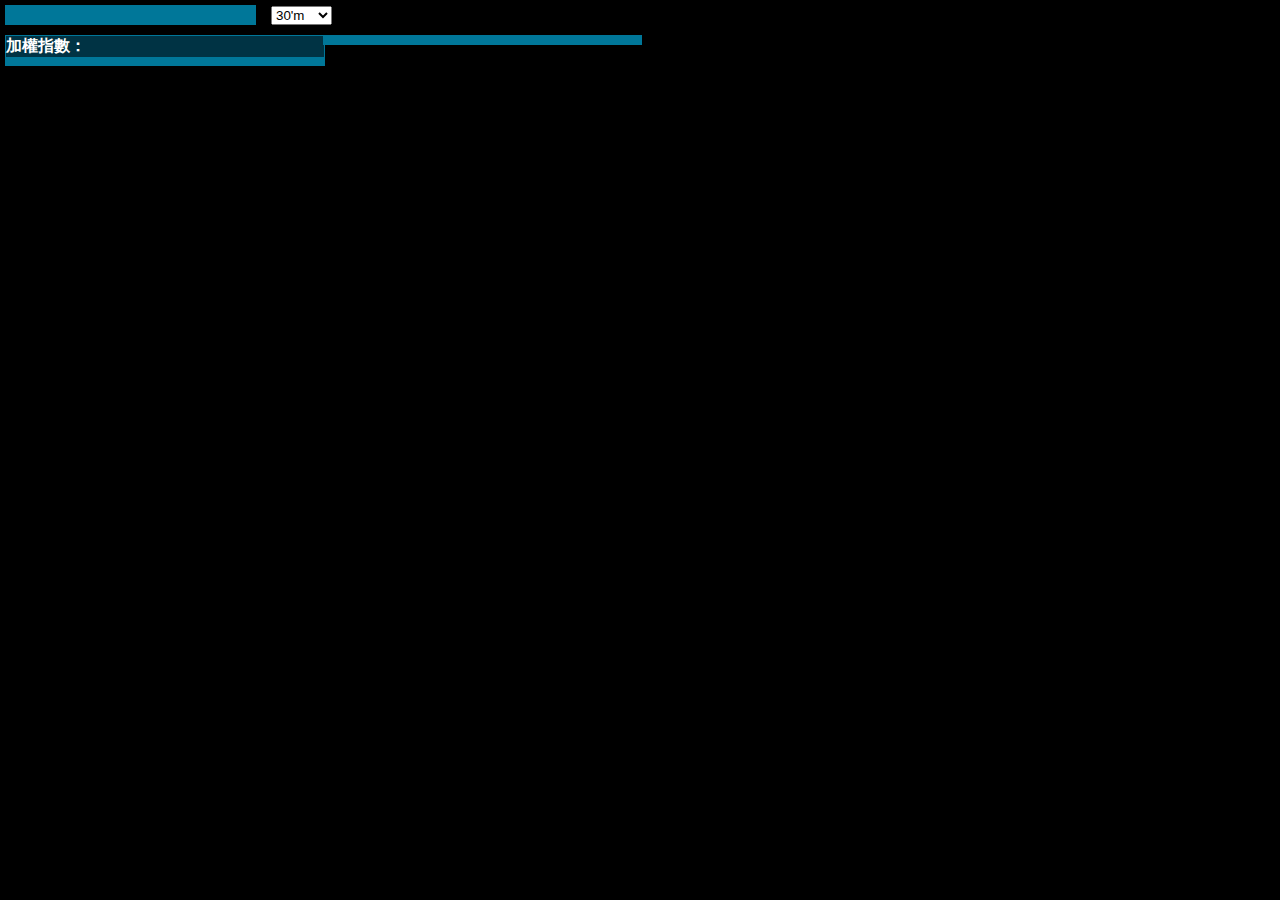
<file: index.htm>
<!DOCTYPE html>
<html lang="zh-Hant-TW">
    <head>
        <meta name="viewport" content="width=device-width, initial-scale=1, shrink-to-fit=no" />
        <meta http-equiv="content-type" content="text/html;charset=utf-8" />	
        <title>即時數位儀表板</title>
		<script type="text/javascript" src="js/jquery-3.2.1.min.js"></script>
        <!-- Favicon-->
        <link rel="icon" type="image/x-icon" href="assets/favicon.ico" />
        <link href="css/styles.css" rel="stylesheet" />
        <script type="text/javascript">
           let firstVisit = true ;     // original value:  true 
           let refSec = 3000 ; // original value:  0
        </script>
    </head>
    <body>
    <div class="head-items">
                <div class="p-item">
                    <div id="myProgress1"><div id="myBar1"></div></div>
                </div>    
                <div class="s-item">
                    <select id="s01">
                        <option value="-1">請選擇</option>
                        <option value="0">STOP</option>
                        <option value="1">3's</option>
                        <option value="2">5's</option>
                        <option value="3">10's</option>
                        <option value="4">20's</option>
                        <option value="5">30's</option>
                        <option value="6">1'm</option>
                        <option value="7">10'm</option>
                        <option value="8">15'm</option>
                        <option value="9">20'm</option>
                        <option value="10" selected>30'm</option>
                    </select>
                </div>
    </div>  

    <div class="view">
        <div class="view-items">
          <div class="ymsitem"> 	
                <div class="ymsitem-msg" id="ymsitem-msg"></div>
                <div class="ymsitem-elems">				
                    <div id="ymsitem-elem1"></div> 
                    <div id="ymsitem-elem2"></div>
                </div> 				
          </div>
          <div class="data-items"> 
              <div class="items">    
                  <div class="wi-head">加權指數：<span id="wi-d"></span></div>
                  <div class="wi" id="wi-c"></div>
                  <div class="wi" id="wi-o"></div>
                  <div class="wi" id="wi-h"></div>
                  <div class="wi" id="wi-l"></div>
              </div> 
              <div class="items">
                  <div class="item-head" id="item-11"></div>
                  <div class="item" id="item-12"></div>
                  <div class="item" id="item-13"></div>
                  <div class="item" id="item-14"></div>
                  <div class="item" id="item-15"></div>
              </div> 
         </div>  
      </div>
    </div>
	<script src="js/scripts.js"></script>
  </body>
</html>
</file>
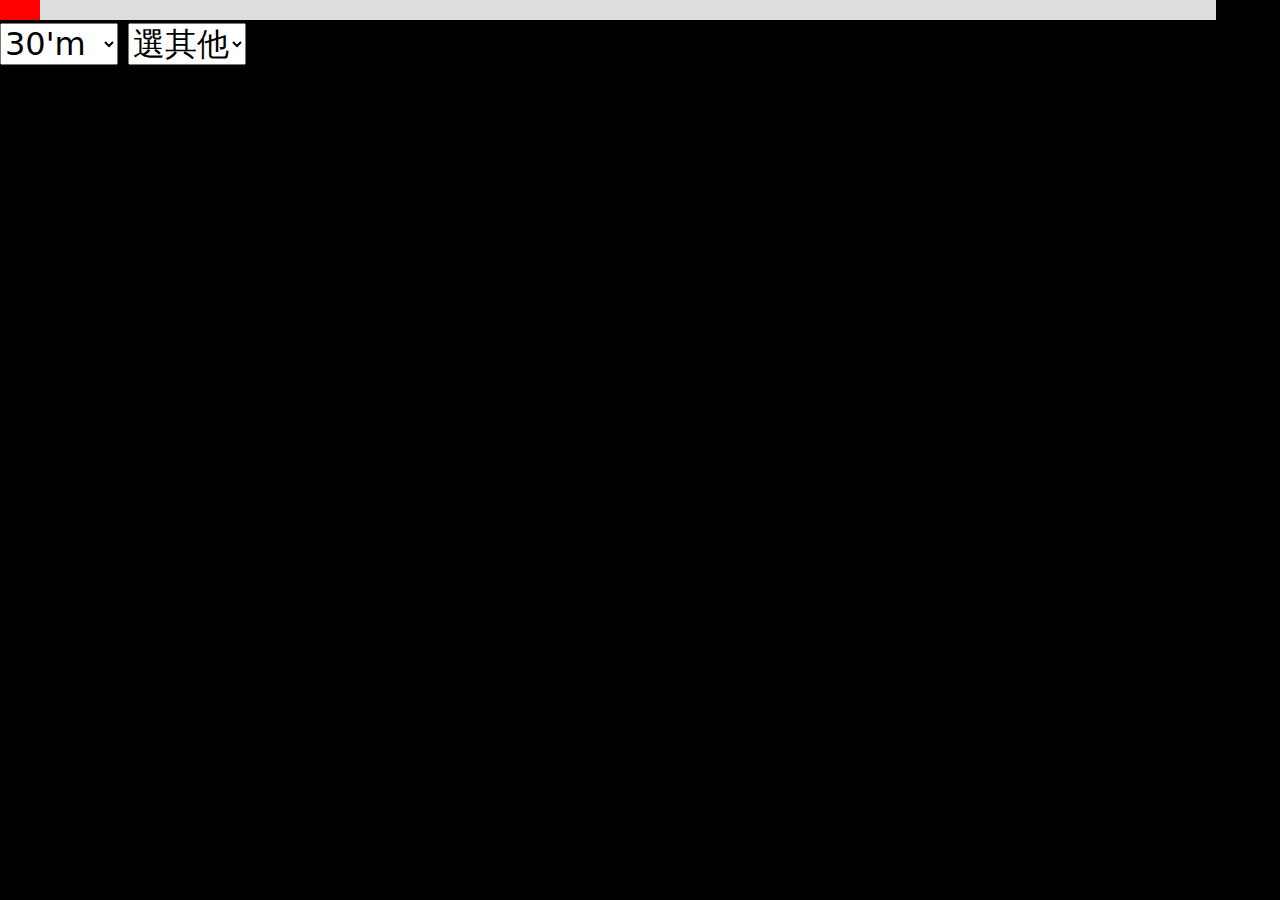
<file: index2.htm>
<!DOCTYPE html>
<html lang="zh-Hant-TW">
    <head>
        <meta name="viewport" content="width=device-width, initial-scale=1, shrink-to-fit=no" />
        <title></title>
        <meta http-equiv="content-type" content="text/html;charset=utf-8" />	
        <!-- script type="text/javascript" src="js/jquery-3.2.1.min.js"></script -->
		<script src="js/scripts.js"></script>
        <!-- Favicon-->
        <link rel="icon" type="image/x-icon" href="assets/favicon.ico" />
        <link href="css2/styles.css" rel="stylesheet" />
        <script type="text/javascript">
           let firstVisit = true ;     // original value:  true 
           let refSec = 3000 ; // original value:  0
        </script>
    </head>
    <body class="">
    <main class="">
    <div>
	</div>
                            	<thead>
                            		<tr>
                            	    <th style="width:8%"><div id="myProgress1"><div id="myBar1"></div></div></th>
                            	    <th style="width:8%">
									<select id="s01">
                                       <option value="-1">請選擇</option>
                                       <option value="0">STOP</option>
                                       <option value="1">3's</option>
                                       <option value="2">5's</option>
                                       <option value="3">10's</option>
                                       <option value="4">20's</option>
                                       <option value="5">30's</option>
                                       <option value="6">1'm</option>
                                       <option value="7">10'm</option>
                                       <option value="8">15'm</option>
                                       <option value="9">20'm</option>
                                       <option value="10" selected>30'm</option>
                                    </select>
                                    </th>
                            	    <th style="width:8%">
									<select id="s02">
                                       <option value="2449" selected>選其他</option>
									   <option value="2303">聯電</option>									   
									   <option value="2347">聯強</option>
									   <option value="1301">台塑</option>
									   <option value="1101">台泥</option>
									   <option value="2002">中鋼</option>
									   <option value="8150">南茂</option>
                                       <option value="2603">長榮</option>
                                       <option value="2609">陽明</option>
                                       <option value="2454">聯發科</option>
                                       <option value="3008">大立光</option>
                                       <option value="2884">玉山金</option>
                                       <option value="2886">兆豐金</option>
                                       <option value="2891">中信金</option>
                                    </select>
                                    </th>                         		
                            	  </tr>
                             </thead>
  <tr>
    <th style="width:8%" id="span11"></th>
    <th style="width:8%" id="span21"></th>
	<th style="width:8%" id="span31"></th>
  </tr>
  <tr>
  <td colspan="3" style="width:100%">
      <div id="hiddenMsg1">
      </div>	  
      <div id="hiddenElement1">

      </div>
  </td>  
  </tr>
  <tr>
    <td id="span12">&nbsp;</td>
    <td id="span22">&nbsp;</td>
    <td id="span32">&nbsp;</td>   
  </tr>
  <tr>
    <td id="span13">&nbsp;</td>
    <td id="span23">&nbsp;</td>
    <td id="span33">&nbsp;</td>    
  </tr>
  <tr>
    <td id="span14">&nbsp;</td>
    <td id="span24">&nbsp;</td>
    <td id="span34">&nbsp;</td>    
  </tr>
  <tr>
    <td id="span15">&nbsp;</td>
    <td id="span25">&nbsp;</td>
    <td id="span35">&nbsp;</td>       
  </tr>
    <tr>
    <td id="wi-d">&nbsp;</td>
    <td>
      <div><span id="wi-c" class="wi-box"></span></div> 
      <div><span id="wi-o" class="wi-box"></span></div>
    </td>
     <td id="wi-d">
    <div><span id="wi-h" class="wi-box"></span>&nbsp;</div>
    <div><span id="wi-l" class="wi-box"></span>&nbsp;</div>     	
     </td>   
  </tr>
  <tr>
    <td>
      <div id="dowjon" class="wi-box"></div><div id="dowjon-p"></div>
      <div id="nasdaq" class="wi-box"></div><div id="nasdaq-p"></div>
    </td>
    <td>
	  <div id="tsmc1"></div>
      <div id="tsmc2"></div>
      <div id="tsmc3"></div>
      <div id="tsmc4"></div>
      <div id="tsmc5"></div>
	</td>
    <td>
	  <div id="op11">&nbsp;</div>
      <div id="op12">&nbsp;</div>
      <div id="op13">&nbsp;</div>
      <div id="op14">&nbsp;</div>
      <div id="op15">&nbsp;</div>	
	</td>   
  </tr>
  </tbody>
</table>
</div>
 </main>
 <footer>
 </footer>

 </body>
</html>
</file>
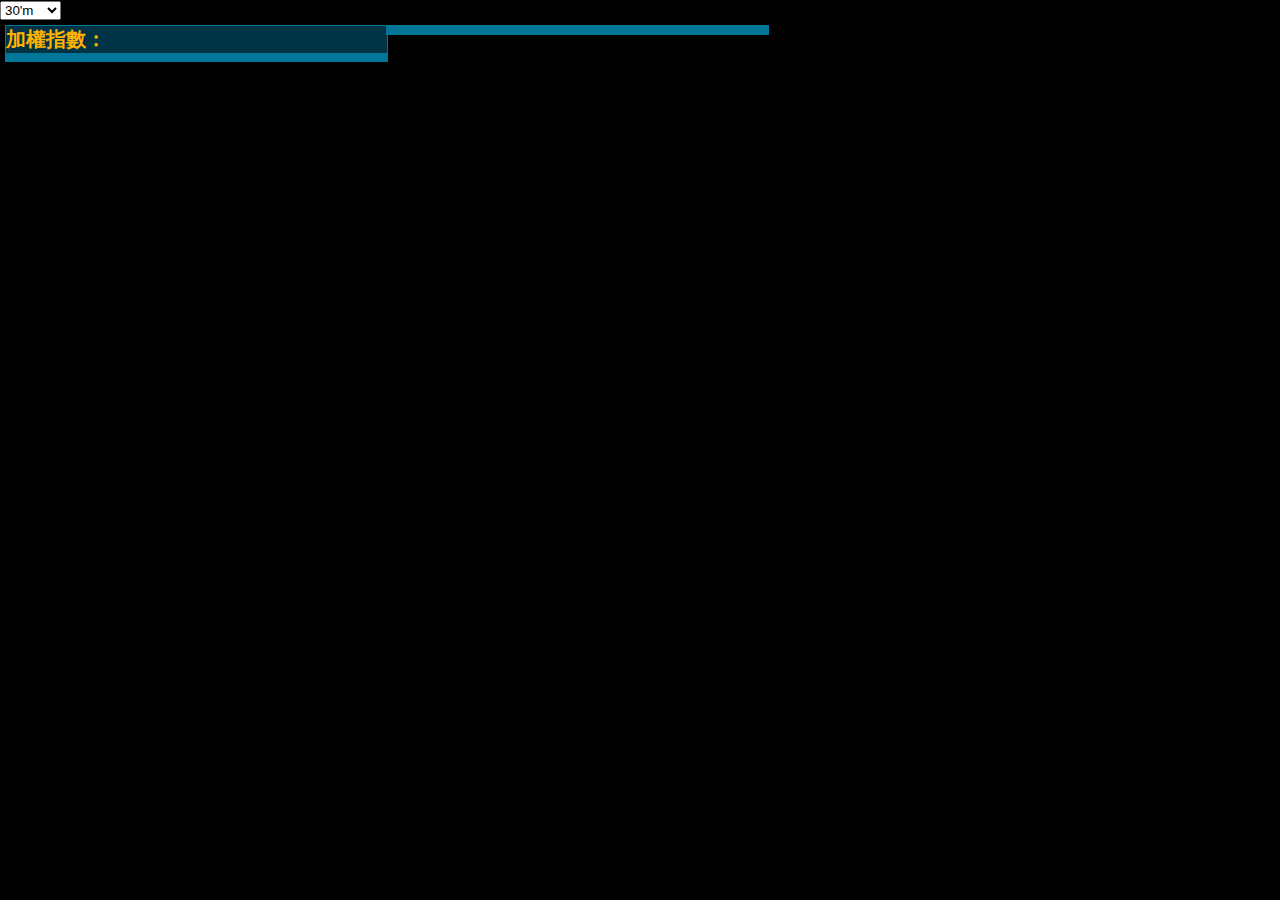
<file: index6.htm>
<!DOCTYPE html>
<html lang="zh-Hant-TW">
    <head>
        <meta name="viewport" content="width=device-width, initial-scale=1, shrink-to-fit=no" />
        <meta http-equiv="content-type" content="text/html;charset=utf-8" />	
        <title>即時數位儀表板</title>
		<script type="text/javascript" src="js/jquery-3.2.1.min.js"></script>
        <!-- Favicon-->
        <link rel="icon" type="image/x-icon" href="assets/favicon.ico" />
        <link href="css/styles66.css" rel="stylesheet" />
        <script type="text/javascript">
           let firstVisit = true ;     // original value:  true 
           let refSec = 3000 ; // original value:  0
        </script>
    </head>
    <body>
    <div class="head-items">
                <div class="p-item">
                    <div id="myProgress1"><div id="myBar1"></div></div>
                </div>    
                <div class="s-item">
                    <select id="s01">
                        <option value="-1">請選擇</option>
                        <option value="0">STOP</option>
                        <option value="1">3's</option>
                        <option value="2">5's</option>
                        <option value="3">10's</option>
                        <option value="4">20's</option>
                        <option value="5">30's</option>
                        <option value="6">1'm</option>
                        <option value="7">10'm</option>
                        <option value="8">15'm</option>
                        <option value="9">20'm</option>
                        <option value="10" selected>30'm</option>
                    </select>
                </div>
    </div>  

    <div class="view">
        <div class="view-items">
          <div class="ymsitem"> 	
                <div class="ymsitem-msg" id="ymsitem-msg"></div>
                <div class="ymsitem-elems">				
                    <div id="ymsitem-elem1"></div> 
                    <div id="ymsitem-elem2"></div>
                </div> 				
          </div>
          <div class="data-items"> 
              <div class="items">    
                  <div class="wi head">加權指數：<span id="wi-d"></span></div>
                  <div class="wi" id="wi-c"></div>
                  <div class="wi" id="wi-o"></div>
                  <div class="wi" id="wi-h"></div>
                  <div class="wi" id="wi-l"></div>
              </div> 
              <div class="items">
                  <div class="item head" id="item-11"></div>
                  <div class="item" id="item-12"></div>
                  <div class="item" id="item-13"></div>
                  <div class="item" id="item-14"></div>
                  <div class="item" id="item-15"></div>
              </div> 
         </div>  
      </div>
    </div>
	<script src="js/scripts6.js"></script>
  </body>
</html>
</file>
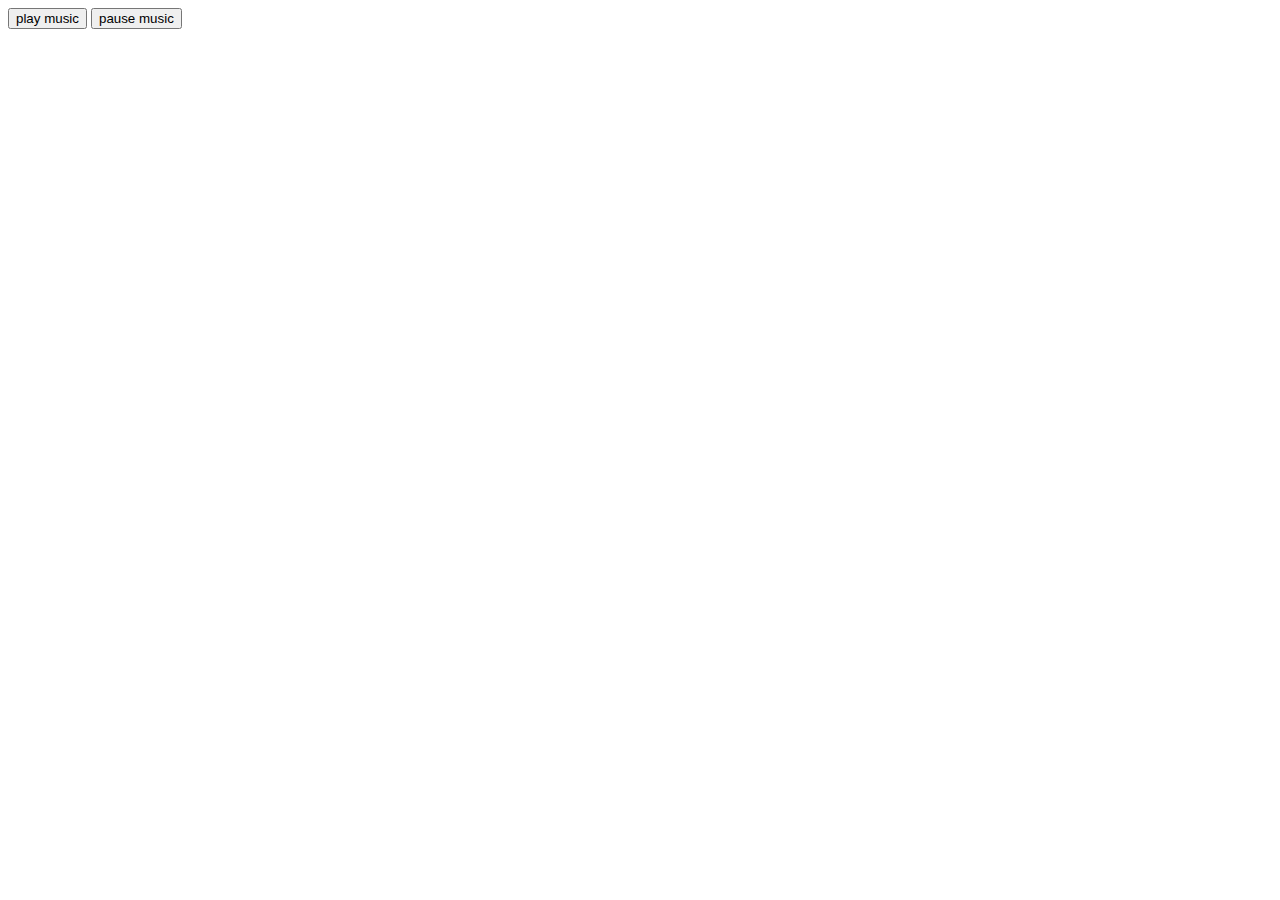
<file: test.htm>
<html>
<body>
<!-- button id="myButton" onclick="alert('OK!')">按鈕</button -->
<audio id="myAudio" src="coinspill.mp3"></audio>
<button id="mybutton" onclick="playMusic()">play music</button>
<button onclick="pauseMusic()">pause music</button>

<script>
  const button = document.getElementById('mybutton');
  function playMusic() {
    const audio = document.getElementById('myAudio');
    audio.play();
  }

 function pauseMusic() {
    const audio = document.getElementById('myAudio');
    audio.pause();
 }
 
  function simulateClick() {

   button.click();
}

// 模擬按鈕點擊
  // simulateClick();

</script>
</body>
</html>
</file>
<file: css/styles.css>
body {
  margin: 0;
  font-family: system-ui, -apple-system, "Segoe UI", Roboto, "Helvetica Neue", Arial, "Noto Sans", "Liberation Sans", sans-serif, "Apple Color Emoji", "Segoe UI Emoji", "Segoe UI Symbol", "Noto Color Emoji";
  background-color: #000;color:#fff;
  }
.wi-head , .item-head {
   background-color: #003344;
   color:white;
   font-weight:bold;
   font-size:16px;
   border-width:1px;
   border-style:solid;
   border-color:#007799;
   border-width:1px;
   width:100%;
  }
<!-- .wi {color:ffb300;font-weight:bold;font-size:20px} --> 
.head-items {
  display:flex;
}

.p-item {
  flex:none;
  width:20%;
  margin:5px ;
}

.s-item {
  flex:none;
  width:20%;
  margin:5px ;
}

#myProgress1 {
  width: 98%;
  height:20px;
  position:relative;
  background-color: #007799;
  }

#myBar1 {
  background-color: #f00;
  height:20px;
  position:absolute;
  }

.data-items {
  display:flex ;
  margin:5px ;
}

.items {
  flex:none;
  width:25%;
}

.wi,.item {
 background-color:#003344;
 color:#FFB300;
 font-weight:bold;
 font-size:16px;border-style:solid;
 border-color:#007799;
 border-width:1px;
 width:100%;
}

#wrap {
  background-color: #ddd;
  height:20px;
  position: absolute;
  }


.ymsitem {
  display:none;
}

.risePrice {
  color: #F30E4B;
  }

.fellPrice {
  color: #1DC91D;
  }

.flatPrice {
  color: #fff;
  }

 .wi-risePrice {
  color: #F30E4B;
  
  }

 .wi-fellPrice {
  color: #1DC91D;
  }

 .wi-flatPrice {
  color: #fff;
  }

 .wi-t {
  font-size:1.5rem;
  }

 .highestPrice {
  color:#FA0DF6;
  }

  .lowestPrice {
  color:#A43CFF;
  }

  .wii-sum {
  // font-size:1.75rem;
  color:#FFB300;
  }

  .wii-diff {
  // font-size:1.5rem;
  color:#FFB300;
  }

  .wi-box {
  font-size:1.2rem;
  color:#FFB300;
  }

  .time-box {
  font-size:1.75rem;
  color:#FFB300;
  }
</file>
<file: css2/styles.css>
@charset "UTF-8";
:root {
  --bs-blue: #0d6efd;
  --bs-indigo: #6610f2;
  --bs-purple: #6f42c1;
  --bs-pink: #d63384;
  --bs-red: #dc3545;
  --bs-orange: #fd7e14;
  --bs-yellow: #ffc107;
  --bs-green: #198754;
  --bs-teal: #20c997;
  --bs-cyan: #0dcaf0;
  --bs-white: #fff;
  --bs-gray: #6c757d;
  --bs-gray-dark: #343a40;
  --bs-gray-100: #f8f9fa;
  --bs-gray-200: #e9ecef;
  --bs-gray-300: #dee2e6;
  --bs-gray-400: #ced4da;
  --bs-gray-500: #adb5bd;
  --bs-gray-600: #6c757d;
  --bs-gray-700: #495057;
  --bs-gray-800: #343a40;
  --bs-gray-900: #212529;
  --bs-primary: #0d6efd;
  --bs-secondary: #6c757d;
  --bs-success: #198754;
  --bs-info: #0dcaf0;
  --bs-warning: #ffc107;
  --bs-danger: #dc3545;
  --bs-light: #f8f9fa;
  --bs-dark: #212529;
  --bs-primary-rgb: 13, 110, 253;
  --bs-secondary-rgb: 108, 117, 125;
  --bs-success-rgb: 25, 135, 84;
  --bs-info-rgb: 13, 202, 240;
  --bs-warning-rgb: 255, 193, 7;
  --bs-danger-rgb: 220, 53, 69;
  --bs-light-rgb: 248, 249, 250;
  --bs-dark-rgb: 33, 37, 41;
  --bs-white-rgb: 255, 255, 255;
  --bs-black-rgb: 0, 0, 0;
  --bs-body-color-rgb: 33, 37, 41;
  --bs-body-bg-rgb: 0, 0, 0;
  --bs-font-sans-serif: system-ui, -apple-system, "Segoe UI", Roboto, "Helvetica Neue", Arial, "Noto Sans", "Liberation Sans", sans-serif, "Apple Color Emoji", "Segoe UI Emoji", "Segoe UI Symbol", "Noto Color Emoji";
  --bs-font-monospace: SFMono-Regular, Menlo, Monaco, Consolas, "Liberation Mono", "Courier New", monospace;
  --bs-gradient: linear-gradient(180deg, rgba(255, 255, 255, 0.15), rgba(255, 255, 255, 0));
  --bs-body-font-family: var(--bs-font-sans-serif);
  --bs-body-font-size: 2rem;
  --bs-body-font-weight: 400;
  --bs-body-line-height: 1.5;
  --bs-body-color: #212529;
  --bs-body-bg: #000;
}

*,
*::before,
*::after {
  box-sizing: border-box;
}

@media (prefers-reduced-motion: no-preference) {
  :root {
    scroll-behavior: smooth;
  }
}

body {
  margin: 0;
  font-family: var(--bs-body-font-family);
  font-size: var(--bs-body-font-size);
  font-weight: var(--bs-body-font-weight);
  line-height: var(--bs-body-line-height);
  color: var(--bs-body-color);
  text-align: var(--bs-body-text-align);
  background-color: var(--bs-body-bg);
  -webkit-text-size-adjust: 100%;
  -webkit-tap-highlight-color: rgba(0, 0, 0, 0);
}

hr {
  margin: 1rem 0;
  color: inherit;
  background-color: currentColor;
  border: 0;
  opacity: 0.25;
}

hr:not([size]) {
  height: 1px;
}

h6, .h6, h5, .h5, h4, .h4, h3, .h3, h2, .h2, h1, .h1 {
  margin-top: 0;
  margin-bottom: 0.5rem;
  font-weight: 500;
  line-height: 1.2;
}

h1, .h1 {
  font-size: calc(1.375rem + 1.5vw);
}
@media (min-width: 1200px) {
  h1, .h1 {
    font-size: 2.5rem;
  }
}

h2, .h2 {
  font-size: calc(1.325rem + 0.9vw);
}
@media (min-width: 1200px) {
  h2, .h2 {
    font-size: 2rem;
  }
}

h3, .h3 {
  font-size: calc(1.3rem + 0.6vw);
}
@media (min-width: 1200px) {
  h3, .h3 {
    font-size: 1.75rem;
  }
}

h4, .h4 {
  font-size: calc(1.275rem + 0.3vw);
}
@media (min-width: 1200px) {
  h4, .h4 {
    font-size: 1.5rem;
  }
}

h5, .h5 {
  font-size: 1.25rem;
}

h6, .h6 {
  font-size: 1rem;
}

p {
  margin-top: 0;
  margin-bottom: 1rem;
}

abbr[title],
abbr[data-bs-original-title] {
  -webkit-text-decoration: underline dotted;
          text-decoration: underline dotted;
  cursor: help;
  -webkit-text-decoration-skip-ink: none;
          text-decoration-skip-ink: none;
}

address {
  margin-bottom: 1rem;
  font-style: normal;
  line-height: inherit;
}

ol,
ul {
  padding-left: 2rem;
}

ol,
ul,
dl {
  margin-top: 0;
  margin-bottom: 1rem;
}

ol ol,
ul ul,
ol ul,
ul ol {
  margin-bottom: 0;
}

dt {
  font-weight: 700;
}

dd {
  margin-bottom: 0.5rem;
  margin-left: 0;
}

blockquote {
  margin: 0 0 1rem;
}

b,
strong {
  font-weight: bolder;
}

small, .small {
  font-size: 0.875em;
}

mark, .mark {
  padding: 0.2em;
  background-color: #fcf8e3;
}

sub,
sup {
  position: relative;
  font-size: 0.75em;
  line-height: 0;
  vertical-align: baseline;
}

sub {
  bottom: -0.25em;
}

sup {
  top: -0.5em;
}

a {
  color: #0d6efd;
  text-decoration: underline;
}
a:hover {
  color: #0a58ca;
}

a:not([href]):not([class]), a:not([href]):not([class]):hover {
  color: inherit;
  text-decoration: none;
}

pre,
code,
kbd,
samp {
  font-family: var(--bs-font-monospace);
  font-size: 1em;
  direction: ltr /* rtl:ignore */;
  unicode-bidi: bidi-override;
}

pre {
  display: block;
  margin-top: 0;
  margin-bottom: 1rem;
  overflow: auto;
  font-size: 0.875em;
}
pre code {
  font-size: inherit;
  color: inherit;
  word-break: normal;
}

code {
  font-size: 0.875em;
  color: #d63384;
  word-wrap: break-word;
}
a > code {
  color: inherit;
}

kbd {
  padding: 0.2rem 0.4rem;
  font-size: 0.875em;
  color: #fff;
  background-color: #212529;
  border-radius: 0.2rem;
}
kbd kbd {
  padding: 0;
  font-size: 1em;
  font-weight: 700;
}

figure {
  margin: 0 0 1rem;
}

img,
svg {
  vertical-align: middle;
}

table {
  caption-side: bottom;
  border-collapse: collapse;
}

caption {
  padding-top: 0.5rem;
  padding-bottom: 0.5rem;
  color: #6c757d;
  text-align: left;
}

th {
  text-align: inherit;
  text-align: -webkit-match-parent;
}

thead,
tbody,
tfoot,
tr,
td,
th {
  border-color: inherit;
  border-style: solid;
  border-width: 0;
}

label {
  display: inline-block;
}

button {
  border-radius: 0;
}

button:focus:not(:focus-visible) {
  outline: 0;
}

input,
button,
select,
optgroup,
textarea {
  margin: 0;
  font-family: inherit;
  font-size: inherit;
  line-height: inherit;
}

button,
select {
  text-transform: none;
}

[role=button] {
  cursor: pointer;
}

select {
  word-wrap: normal;
}
select:disabled {
  opacity: 1;
}

[list]::-webkit-calendar-picker-indicator {
  display: none;
}

button,
[type=button],
[type=reset],
[type=submit] {
  -webkit-appearance: button;
}
button:not(:disabled),
[type=button]:not(:disabled),
[type=reset]:not(:disabled),
[type=submit]:not(:disabled) {
  cursor: pointer;
}

::-moz-focus-inner {
  padding: 0;
  border-style: none;
}

textarea {
  resize: vertical;
}

fieldset {
  min-width: 0;
  padding: 0;
  margin: 0;
  border: 0;
}

legend {
  float: left;
  width: 100%;
  padding: 0;
  margin-bottom: 0.5rem;
  font-size: calc(1.275rem + 0.3vw);
  line-height: inherit;
}
@media (min-width: 1200px) {
  legend {
    font-size: 1.5rem;
  }
}
legend + * {
  clear: left;
}

::-webkit-datetime-edit-fields-wrapper,
::-webkit-datetime-edit-text,
::-webkit-datetime-edit-minute,
::-webkit-datetime-edit-hour-field,
::-webkit-datetime-edit-day-field,
::-webkit-datetime-edit-month-field,
::-webkit-datetime-edit-year-field {
  padding: 0;
}

::-webkit-inner-spin-button {
  height: auto;
}

[type=search] {
  outline-offset: -2px;
  -webkit-appearance: textfield;
}

/* rtl:raw:
[type="tel"],
[type="url"],
[type="email"],
[type="number"] {
  direction: ltr;
}
*/
::-webkit-search-decoration {
  -webkit-appearance: none;
}

::-webkit-color-swatch-wrapper {
  padding: 0;
}

::-webkit-file-upload-button {
  font: inherit;
}

::file-selector-button {
  font: inherit;
}

::-webkit-file-upload-button {
  font: inherit;
  -webkit-appearance: button;
}

output {
  display: inline-block;
}

iframe {
  border: 0;
}

summary {
  display: list-item;
  cursor: pointer;
}

progress {
  vertical-align: baseline;
}

[hidden] {
  display: none !important;
}

.lead {
  font-size: 1.25rem;
  font-weight: 300;
}

.display-1 {
  font-size: calc(1.625rem + 4.5vw);
  font-weight: 300;
  line-height: 1.2;
}
@media (min-width: 1200px) {
  .display-1 {
    font-size: 5rem;
  }
}

.display-2 {
  font-size: calc(1.575rem + 3.9vw);
  font-weight: 300;
  line-height: 1.2;
}
@media (min-width: 1200px) {
  .display-2 {
    font-size: 4.5rem;
  }
}

.display-3 {
  font-size: calc(1.525rem + 3.3vw);
  font-weight: 300;
  line-height: 1.2;
}
@media (min-width: 1200px) {
  .display-3 {
    font-size: 4rem;
  }
}

.display-4 {
  font-size: calc(1.475rem + 2.7vw);
  font-weight: 300;
  line-height: 1.2;
}
@media (min-width: 1200px) {
  .display-4 {
    font-size: 3.5rem;
  }
}

.display-5 {
  font-size: calc(1.425rem + 2.1vw);
  font-weight: 300;
  line-height: 1.2;
}
@media (min-width: 1200px) {
  .display-5 {
    font-size: 3rem;
  }
}

.display-6 {
  font-size: calc(1.375rem + 1.5vw);
  font-weight: 300;
  line-height: 1.2;
}
@media (min-width: 1200px) {
  .display-6 {
    font-size: 2.5rem;
  }
}

.list-unstyled {
  padding-left: 0;
  list-style: none;
}

.list-inline {
  padding-left: 0;
  list-style: none;
}

.list-inline-item {
  display: inline-block;
}
.list-inline-item:not(:last-child) {
  margin-right: 0.5rem;
}

.initialism {
  font-size: 0.875em;
  text-transform: uppercase;
}

.blockquote {
  margin-bottom: 1rem;
  font-size: 1.25rem;
}
.blockquote > :last-child {
  margin-bottom: 0;
}

.blockquote-footer {
  margin-top: -1rem;
  margin-bottom: 1rem;
  font-size: 0.875em;
  color: #6c757d;
}
.blockquote-footer::before {
  content: "— ";
}

.img-fluid {
  max-width: 100%;
  height: auto;
}

.img-thumbnail {
  padding: 0.25rem;
  background-color: #fff;
  border: 1px solid #dee2e6;
  border-radius: 0.25rem;
  max-width: 100%;
  height: auto;
}

.figure {
  display: inline-block;
}

.figure-img {
  margin-bottom: 0.5rem;
  line-height: 1;
}

.figure-caption {
  font-size: 0.875em;
  color: #6c757d;
}

.container,
.container-fluid,
.container-xxl,
.container-xl,
.container-lg,
.container-md,
.container-sm {
  width: 100%;
  padding-right: var(--bs-gutter-x, 0.75rem);
  padding-left: var(--bs-gutter-x, 0.75rem);
  margin-right: auto;
  margin-left: auto;
}

@media (min-width: 576px) {
  .container-sm, .container {
    max-width: 540px;
  }
}
@media (min-width: 768px) {
  .container-md, .container-sm, .container {
    max-width: 720px;
  }
}
@media (min-width: 992px) {
  .container-lg, .container-md, .container-sm, .container {
    max-width: 960px;
  }
}
@media (min-width: 1200px) {
  .container-xl, .container-lg, .container-md, .container-sm, .container {
    max-width: 1140px;
  }
}
@media (min-width: 1400px) {
  .container-xxl, .container-xl, .container-lg, .container-md, .container-sm, .container {
    max-width: 1320px;
  }
}
.row {
  --bs-gutter-x: 1.5rem;
  --bs-gutter-y: 0;
  display: flex;
  flex-wrap: wrap;
  margin-top: calc(-1 * var(--bs-gutter-y));
  margin-right: calc(-0.5 * var(--bs-gutter-x));
  margin-left: calc(-0.5 * var(--bs-gutter-x));
}
.row > * {
  flex-shrink: 0;
  width: 100%;
  max-width: 100%;
  padding-right: calc(var(--bs-gutter-x) * 0.5);
  padding-left: calc(var(--bs-gutter-x) * 0.5);
  margin-top: var(--bs-gutter-y);
}

.col {
  flex: 1 0 0%;
}

.row-cols-auto > * {
  flex: 0 0 auto;
  width: auto;
}

.row-cols-1 > * {
  flex: 0 0 auto;
  width: 100%;
}

.row-cols-2 > * {
  flex: 0 0 auto;
  width: 50%;
}

.row-cols-3 > * {
  flex: 0 0 auto;
  width: 33.3333333333%;
}

.row-cols-4 > * {
  flex: 0 0 auto;
  width: 25%;
}

.row-cols-5 > * {
  flex: 0 0 auto;
  width: 20%;
}

.row-cols-6 > * {
  flex: 0 0 auto;
  width: 16.6666666667%;
}

.col-auto {
  flex: 0 0 auto;
  width: auto;
}

.col-1 {
  flex: 0 0 auto;
  width: 8.33333333%;
}

.col-2 {
  flex: 0 0 auto;
  width: 16.66666667%;
}

.col-3 {
  flex: 0 0 auto;
  width: 25%;
}

.col-4 {
  flex: 0 0 auto;
  width: 33.33333333%;
}

.col-5 {
  flex: 0 0 auto;
  width: 41.66666667%;
}

.col-6 {
  flex: 0 0 auto;
  width: 50%;
}

.col-7 {
  flex: 0 0 auto;
  width: 58.33333333%;
}

.col-8 {
  flex: 0 0 auto;
  width: 66.66666667%;
}

.col-9 {
  flex: 0 0 auto;
  width: 75%;
}

.col-10 {
  flex: 0 0 auto;
  width: 83.33333333%;
}

.col-11 {
  flex: 0 0 auto;
  width: 91.66666667%;
}

.col-12 {
  flex: 0 0 auto;
  width: 100%;
}

.offset-1 {
  margin-left: 8.33333333%;
}

.offset-2 {
  margin-left: 16.66666667%;
}

.offset-3 {
  margin-left: 25%;
}

.offset-4 {
  margin-left: 33.33333333%;
}

.offset-5 {
  margin-left: 41.66666667%;
}

.offset-6 {
  margin-left: 50%;
}

.offset-7 {
  margin-left: 58.33333333%;
}

.offset-8 {
  margin-left: 66.66666667%;
}

.offset-9 {
  margin-left: 75%;
}

.offset-10 {
  margin-left: 83.33333333%;
}

.offset-11 {
  margin-left: 91.66666667%;
}

.g-0,
.gx-0 {
  --bs-gutter-x: 0;
}

.g-0,
.gy-0 {
  --bs-gutter-y: 0;
}

.g-1,
.gx-1 {
  --bs-gutter-x: 0.25rem;
}

.g-1,
.gy-1 {
  --bs-gutter-y: 0.25rem;
}

.g-2,
.gx-2 {
  --bs-gutter-x: 0.5rem;
}

.g-2,
.gy-2 {
  --bs-gutter-y: 0.5rem;
}

.g-3,
.gx-3 {
  --bs-gutter-x: 1rem;
}

.g-3,
.gy-3 {
  --bs-gutter-y: 1rem;
}

.g-4,
.gx-4 {
  --bs-gutter-x: 1.5rem;
}

.g-4,
.gy-4 {
  --bs-gutter-y: 1.5rem;
}

.g-5,
.gx-5 {
  --bs-gutter-x: 3rem;
}

.g-5,
.gy-5 {
  --bs-gutter-y: 3rem;
}

@media (min-width: 576px) {
  .col-sm {
    flex: 1 0 0%;
  }

  .row-cols-sm-auto > * {
    flex: 0 0 auto;
    width: auto;
  }

  .row-cols-sm-1 > * {
    flex: 0 0 auto;
    width: 100%;
  }

  .row-cols-sm-2 > * {
    flex: 0 0 auto;
    width: 50%;
  }

  .row-cols-sm-3 > * {
    flex: 0 0 auto;
    width: 33.3333333333%;
  }

  .row-cols-sm-4 > * {
    flex: 0 0 auto;
    width: 25%;
  }

  .row-cols-sm-5 > * {
    flex: 0 0 auto;
    width: 20%;
  }

  .row-cols-sm-6 > * {
    flex: 0 0 auto;
    width: 16.6666666667%;
  }

  .col-sm-auto {
    flex: 0 0 auto;
    width: auto;
  }

  .col-sm-1 {
    flex: 0 0 auto;
    width: 8.33333333%;
  }

  .col-sm-2 {
    flex: 0 0 auto;
    width: 16.66666667%;
  }

  .col-sm-3 {
    flex: 0 0 auto;
    width: 25%;
  }

  .col-sm-4 {
    flex: 0 0 auto;
    width: 33.33333333%;
  }

  .col-sm-5 {
    flex: 0 0 auto;
    width: 41.66666667%;
  }

  .col-sm-6 {
    flex: 0 0 auto;
    width: 50%;
  }

  .col-sm-7 {
    flex: 0 0 auto;
    width: 58.33333333%;
  }

  .col-sm-8 {
    flex: 0 0 auto;
    width: 66.66666667%;
  }

  .col-sm-9 {
    flex: 0 0 auto;
    width: 75%;
  }

  .col-sm-10 {
    flex: 0 0 auto;
    width: 83.33333333%;
  }

  .col-sm-11 {
    flex: 0 0 auto;
    width: 91.66666667%;
  }

  .col-sm-12 {
    flex: 0 0 auto;
    width: 100%;
  }

  .offset-sm-0 {
    margin-left: 0;
  }

  .offset-sm-1 {
    margin-left: 8.33333333%;
  }

  .offset-sm-2 {
    margin-left: 16.66666667%;
  }

  .offset-sm-3 {
    margin-left: 25%;
  }

  .offset-sm-4 {
    margin-left: 33.33333333%;
  }

  .offset-sm-5 {
    margin-left: 41.66666667%;
  }

  .offset-sm-6 {
    margin-left: 50%;
  }

  .offset-sm-7 {
    margin-left: 58.33333333%;
  }

  .offset-sm-8 {
    margin-left: 66.66666667%;
  }

  .offset-sm-9 {
    margin-left: 75%;
  }

  .offset-sm-10 {
    margin-left: 83.33333333%;
  }

  .offset-sm-11 {
    margin-left: 91.66666667%;
  }

  .g-sm-0,
.gx-sm-0 {
    --bs-gutter-x: 0;
  }

  .g-sm-0,
.gy-sm-0 {
    --bs-gutter-y: 0;
  }

  .g-sm-1,
.gx-sm-1 {
    --bs-gutter-x: 0.25rem;
  }

  .g-sm-1,
.gy-sm-1 {
    --bs-gutter-y: 0.25rem;
  }

  .g-sm-2,
.gx-sm-2 {
    --bs-gutter-x: 0.5rem;
  }

  .g-sm-2,
.gy-sm-2 {
    --bs-gutter-y: 0.5rem;
  }

  .g-sm-3,
.gx-sm-3 {
    --bs-gutter-x: 1rem;
  }

  .g-sm-3,
.gy-sm-3 {
    --bs-gutter-y: 1rem;
  }

  .g-sm-4,
.gx-sm-4 {
    --bs-gutter-x: 1.5rem;
  }

  .g-sm-4,
.gy-sm-4 {
    --bs-gutter-y: 1.5rem;
  }

  .g-sm-5,
.gx-sm-5 {
    --bs-gutter-x: 3rem;
  }

  .g-sm-5,
.gy-sm-5 {
    --bs-gutter-y: 3rem;
  }
}
@media (min-width: 768px) {
  .col-md {
    flex: 1 0 0%;
  }

  .row-cols-md-auto > * {
    flex: 0 0 auto;
    width: auto;
  }

  .row-cols-md-1 > * {
    flex: 0 0 auto;
    width: 100%;
  }

  .row-cols-md-2 > * {
    flex: 0 0 auto;
    width: 50%;
  }

  .row-cols-md-3 > * {
    flex: 0 0 auto;
    width: 33.3333333333%;
  }

  .row-cols-md-4 > * {
    flex: 0 0 auto;
    width: 25%;
  }

  .row-cols-md-5 > * {
    flex: 0 0 auto;
    width: 20%;
  }

  .row-cols-md-6 > * {
    flex: 0 0 auto;
    width: 16.6666666667%;
  }

  .col-md-auto {
    flex: 0 0 auto;
    width: auto;
  }

  .col-md-1 {
    flex: 0 0 auto;
    width: 8.33333333%;
  }

  .col-md-2 {
    flex: 0 0 auto;
    width: 16.66666667%;
  }

  .col-md-3 {
    flex: 0 0 auto;
    width: 25%;
  }

  .col-md-4 {
    flex: 0 0 auto;
    width: 33.33333333%;
  }

  .col-md-5 {
    flex: 0 0 auto;
    width: 41.66666667%;
  }

  .col-md-6 {
    flex: 0 0 auto;
    width: 50%;
  }

  .col-md-7 {
    flex: 0 0 auto;
    width: 58.33333333%;
  }

  .col-md-8 {
    flex: 0 0 auto;
    width: 66.66666667%;
  }

  .col-md-9 {
    flex: 0 0 auto;
    width: 75%;
  }

  .col-md-10 {
    flex: 0 0 auto;
    width: 83.33333333%;
  }

  .col-md-11 {
    flex: 0 0 auto;
    width: 91.66666667%;
  }

  .col-md-12 {
    flex: 0 0 auto;
    width: 100%;
  }

  .offset-md-0 {
    margin-left: 0;
  }

  .offset-md-1 {
    margin-left: 8.33333333%;
  }

  .offset-md-2 {
    margin-left: 16.66666667%;
  }

  .offset-md-3 {
    margin-left: 25%;
  }

  .offset-md-4 {
    margin-left: 33.33333333%;
  }

  .offset-md-5 {
    margin-left: 41.66666667%;
  }

  .offset-md-6 {
    margin-left: 50%;
  }

  .offset-md-7 {
    margin-left: 58.33333333%;
  }

  .offset-md-8 {
    margin-left: 66.66666667%;
  }

  .offset-md-9 {
    margin-left: 75%;
  }

  .offset-md-10 {
    margin-left: 83.33333333%;
  }

  .offset-md-11 {
    margin-left: 91.66666667%;
  }

  .g-md-0,
.gx-md-0 {
    --bs-gutter-x: 0;
  }

  .g-md-0,
.gy-md-0 {
    --bs-gutter-y: 0;
  }

  .g-md-1,
.gx-md-1 {
    --bs-gutter-x: 0.25rem;
  }

  .g-md-1,
.gy-md-1 {
    --bs-gutter-y: 0.25rem;
  }

  .g-md-2,
.gx-md-2 {
    --bs-gutter-x: 0.5rem;
  }

  .g-md-2,
.gy-md-2 {
    --bs-gutter-y: 0.5rem;
  }

  .g-md-3,
.gx-md-3 {
    --bs-gutter-x: 1rem;
  }

  .g-md-3,
.gy-md-3 {
    --bs-gutter-y: 1rem;
  }

  .g-md-4,
.gx-md-4 {
    --bs-gutter-x: 1.5rem;
  }

  .g-md-4,
.gy-md-4 {
    --bs-gutter-y: 1.5rem;
  }

  .g-md-5,
.gx-md-5 {
    --bs-gutter-x: 3rem;
  }

  .g-md-5,
.gy-md-5 {
    --bs-gutter-y: 3rem;
  }
}
@media (min-width: 992px) {
  .col-lg {
    flex: 1 0 0%;
  }

  .row-cols-lg-auto > * {
    flex: 0 0 auto;
    width: auto;
  }

  .row-cols-lg-1 > * {
    flex: 0 0 auto;
    width: 100%;
  }

  .row-cols-lg-2 > * {
    flex: 0 0 auto;
    width: 50%;
  }

  .row-cols-lg-3 > * {
    flex: 0 0 auto;
    width: 33.3333333333%;
  }

  .row-cols-lg-4 > * {
    flex: 0 0 auto;
    width: 25%;
  }

  .row-cols-lg-5 > * {
    flex: 0 0 auto;
    width: 20%;
  }

  .row-cols-lg-6 > * {
    flex: 0 0 auto;
    width: 16.6666666667%;
  }

  .col-lg-auto {
    flex: 0 0 auto;
    width: auto;
  }

  .col-lg-1 {
    flex: 0 0 auto;
    width: 8.33333333%;
  }

  .col-lg-2 {
    flex: 0 0 auto;
    width: 16.66666667%;
  }

  .col-lg-3 {
    flex: 0 0 auto;
    width: 25%;
  }

  .col-lg-4 {
    flex: 0 0 auto;
    width: 33.33333333%;
  }

  .col-lg-5 {
    flex: 0 0 auto;
    width: 41.66666667%;
  }

  .col-lg-6 {
    flex: 0 0 auto;
    width: 50%;
  }

  .col-lg-7 {
    flex: 0 0 auto;
    width: 58.33333333%;
  }

  .col-lg-8 {
    flex: 0 0 auto;
    width: 66.66666667%;
  }

  .col-lg-9 {
    flex: 0 0 auto;
    width: 75%;
  }

  .col-lg-10 {
    flex: 0 0 auto;
    width: 83.33333333%;
  }

  .col-lg-11 {
    flex: 0 0 auto;
    width: 91.66666667%;
  }

  .col-lg-12 {
    flex: 0 0 auto;
    width: 100%;
  }

  .offset-lg-0 {
    margin-left: 0;
  }

  .offset-lg-1 {
    margin-left: 8.33333333%;
  }

  .offset-lg-2 {
    margin-left: 16.66666667%;
  }

  .offset-lg-3 {
    margin-left: 25%;
  }

  .offset-lg-4 {
    margin-left: 33.33333333%;
  }

  .offset-lg-5 {
    margin-left: 41.66666667%;
  }

  .offset-lg-6 {
    margin-left: 50%;
  }

  .offset-lg-7 {
    margin-left: 58.33333333%;
  }

  .offset-lg-8 {
    margin-left: 66.66666667%;
  }

  .offset-lg-9 {
    margin-left: 75%;
  }

  .offset-lg-10 {
    margin-left: 83.33333333%;
  }

  .offset-lg-11 {
    margin-left: 91.66666667%;
  }

  .g-lg-0,
.gx-lg-0 {
    --bs-gutter-x: 0;
  }

  .g-lg-0,
.gy-lg-0 {
    --bs-gutter-y: 0;
  }

  .g-lg-1,
.gx-lg-1 {
    --bs-gutter-x: 0.25rem;
  }

  .g-lg-1,
.gy-lg-1 {
    --bs-gutter-y: 0.25rem;
  }

  .g-lg-2,
.gx-lg-2 {
    --bs-gutter-x: 0.5rem;
  }

  .g-lg-2,
.gy-lg-2 {
    --bs-gutter-y: 0.5rem;
  }

  .g-lg-3,
.gx-lg-3 {
    --bs-gutter-x: 1rem;
  }

  .g-lg-3,
.gy-lg-3 {
    --bs-gutter-y: 1rem;
  }

  .g-lg-4,
.gx-lg-4 {
    --bs-gutter-x: 1.5rem;
  }

  .g-lg-4,
.gy-lg-4 {
    --bs-gutter-y: 1.5rem;
  }

  .g-lg-5,
.gx-lg-5 {
    --bs-gutter-x: 3rem;
  }

  .g-lg-5,
.gy-lg-5 {
    --bs-gutter-y: 3rem;
  }
}
@media (min-width: 1200px) {
  .col-xl {
    flex: 1 0 0%;
  }

  .row-cols-xl-auto > * {
    flex: 0 0 auto;
    width: auto;
  }

  .row-cols-xl-1 > * {
    flex: 0 0 auto;
    width: 100%;
  }

  .row-cols-xl-2 > * {
    flex: 0 0 auto;
    width: 50%;
  }

  .row-cols-xl-3 > * {
    flex: 0 0 auto;
    width: 33.3333333333%;
  }

  .row-cols-xl-4 > * {
    flex: 0 0 auto;
    width: 25%;
  }

  .row-cols-xl-5 > * {
    flex: 0 0 auto;
    width: 20%;
  }

  .row-cols-xl-6 > * {
    flex: 0 0 auto;
    width: 16.6666666667%;
  }

  .col-xl-auto {
    flex: 0 0 auto;
    width: auto;
  }

  .col-xl-1 {
    flex: 0 0 auto;
    width: 8.33333333%;
  }

  .col-xl-2 {
    flex: 0 0 auto;
    width: 16.66666667%;
  }

  .col-xl-3 {
    flex: 0 0 auto;
    width: 25%;
  }

  .col-xl-4 {
    flex: 0 0 auto;
    width: 33.33333333%;
  }

  .col-xl-5 {
    flex: 0 0 auto;
    width: 41.66666667%;
  }

  .col-xl-6 {
    flex: 0 0 auto;
    width: 50%;
  }

  .col-xl-7 {
    flex: 0 0 auto;
    width: 58.33333333%;
  }

  .col-xl-8 {
    flex: 0 0 auto;
    width: 66.66666667%;
  }

  .col-xl-9 {
    flex: 0 0 auto;
    width: 75%;
  }

  .col-xl-10 {
    flex: 0 0 auto;
    width: 83.33333333%;
  }

  .col-xl-11 {
    flex: 0 0 auto;
    width: 91.66666667%;
  }

  .col-xl-12 {
    flex: 0 0 auto;
    width: 100%;
  }

  .offset-xl-0 {
    margin-left: 0;
  }

  .offset-xl-1 {
    margin-left: 8.33333333%;
  }

  .offset-xl-2 {
    margin-left: 16.66666667%;
  }

  .offset-xl-3 {
    margin-left: 25%;
  }

  .offset-xl-4 {
    margin-left: 33.33333333%;
  }

  .offset-xl-5 {
    margin-left: 41.66666667%;
  }

  .offset-xl-6 {
    margin-left: 50%;
  }

  .offset-xl-7 {
    margin-left: 58.33333333%;
  }

  .offset-xl-8 {
    margin-left: 66.66666667%;
  }

  .offset-xl-9 {
    margin-left: 75%;
  }

  .offset-xl-10 {
    margin-left: 83.33333333%;
  }

  .offset-xl-11 {
    margin-left: 91.66666667%;
  }

  .g-xl-0,
.gx-xl-0 {
    --bs-gutter-x: 0;
  }

  .g-xl-0,
.gy-xl-0 {
    --bs-gutter-y: 0;
  }

  .g-xl-1,
.gx-xl-1 {
    --bs-gutter-x: 0.25rem;
  }

  .g-xl-1,
.gy-xl-1 {
    --bs-gutter-y: 0.25rem;
  }

  .g-xl-2,
.gx-xl-2 {
    --bs-gutter-x: 0.5rem;
  }

  .g-xl-2,
.gy-xl-2 {
    --bs-gutter-y: 0.5rem;
  }

  .g-xl-3,
.gx-xl-3 {
    --bs-gutter-x: 1rem;
  }

  .g-xl-3,
.gy-xl-3 {
    --bs-gutter-y: 1rem;
  }

  .g-xl-4,
.gx-xl-4 {
    --bs-gutter-x: 1.5rem;
  }

  .g-xl-4,
.gy-xl-4 {
    --bs-gutter-y: 1.5rem;
  }

  .g-xl-5,
.gx-xl-5 {
    --bs-gutter-x: 3rem;
  }

  .g-xl-5,
.gy-xl-5 {
    --bs-gutter-y: 3rem;
  }
}
@media (min-width: 1400px) {
  .col-xxl {
    flex: 1 0 0%;
  }

  .row-cols-xxl-auto > * {
    flex: 0 0 auto;
    width: auto;
  }

  .row-cols-xxl-1 > * {
    flex: 0 0 auto;
    width: 100%;
  }

  .row-cols-xxl-2 > * {
    flex: 0 0 auto;
    width: 50%;
  }

  .row-cols-xxl-3 > * {
    flex: 0 0 auto;
    width: 33.3333333333%;
  }

  .row-cols-xxl-4 > * {
    flex: 0 0 auto;
    width: 25%;
  }

  .row-cols-xxl-5 > * {
    flex: 0 0 auto;
    width: 20%;
  }

  .row-cols-xxl-6 > * {
    flex: 0 0 auto;
    width: 16.6666666667%;
  }

  .col-xxl-auto {
    flex: 0 0 auto;
    width: auto;
  }

  .col-xxl-1 {
    flex: 0 0 auto;
    width: 8.33333333%;
  }

  .col-xxl-2 {
    flex: 0 0 auto;
    width: 16.66666667%;
  }

  .col-xxl-3 {
    flex: 0 0 auto;
    width: 25%;
  }

  .col-xxl-4 {
    flex: 0 0 auto;
    width: 33.33333333%;
  }

  .col-xxl-5 {
    flex: 0 0 auto;
    width: 41.66666667%;
  }

  .col-xxl-6 {
    flex: 0 0 auto;
    width: 50%;
  }

  .col-xxl-7 {
    flex: 0 0 auto;
    width: 58.33333333%;
  }

  .col-xxl-8 {
    flex: 0 0 auto;
    width: 66.66666667%;
  }

  .col-xxl-9 {
    flex: 0 0 auto;
    width: 75%;
  }

  .col-xxl-10 {
    flex: 0 0 auto;
    width: 83.33333333%;
  }

  .col-xxl-11 {
    flex: 0 0 auto;
    width: 91.66666667%;
  }

  .col-xxl-12 {
    flex: 0 0 auto;
    width: 100%;
  }

  .offset-xxl-0 {
    margin-left: 0;
  }

  .offset-xxl-1 {
    margin-left: 8.33333333%;
  }

  .offset-xxl-2 {
    margin-left: 16.66666667%;
  }

  .offset-xxl-3 {
    margin-left: 25%;
  }

  .offset-xxl-4 {
    margin-left: 33.33333333%;
  }

  .offset-xxl-5 {
    margin-left: 41.66666667%;
  }

  .offset-xxl-6 {
    margin-left: 50%;
  }

  .offset-xxl-7 {
    margin-left: 58.33333333%;
  }

  .offset-xxl-8 {
    margin-left: 66.66666667%;
  }

  .offset-xxl-9 {
    margin-left: 75%;
  }

  .offset-xxl-10 {
    margin-left: 83.33333333%;
  }

  .offset-xxl-11 {
    margin-left: 91.66666667%;
  }

  .g-xxl-0,
.gx-xxl-0 {
    --bs-gutter-x: 0;
  }

  .g-xxl-0,
.gy-xxl-0 {
    --bs-gutter-y: 0;
  }

  .g-xxl-1,
.gx-xxl-1 {
    --bs-gutter-x: 0.25rem;
  }

  .g-xxl-1,
.gy-xxl-1 {
    --bs-gutter-y: 0.25rem;
  }

  .g-xxl-2,
.gx-xxl-2 {
    --bs-gutter-x: 0.5rem;
  }

  .g-xxl-2,
.gy-xxl-2 {
    --bs-gutter-y: 0.5rem;
  }

  .g-xxl-3,
.gx-xxl-3 {
    --bs-gutter-x: 1rem;
  }

  .g-xxl-3,
.gy-xxl-3 {
    --bs-gutter-y: 1rem;
  }

  .g-xxl-4,
.gx-xxl-4 {
    --bs-gutter-x: 1.5rem;
  }

  .g-xxl-4,
.gy-xxl-4 {
    --bs-gutter-y: 1.5rem;
  }

  .g-xxl-5,
.gx-xxl-5 {
    --bs-gutter-x: 3rem;
  }

  .g-xxl-5,
.gy-xxl-5 {
    --bs-gutter-y: 3rem;
  }
}
.table {
  --bs-table-bg: transparent;
  --bs-table-accent-bg: transparent;
  --bs-table-striped-color: #212529;
  --bs-table-striped-bg: rgba(0, 0, 0, 0.05);
  --bs-table-active-color: #212529;
  --bs-table-active-bg: rgba(0, 0, 0, 0.1);
  --bs-table-hover-color: #212529;
  --bs-table-hover-bg: rgba(0, 0, 0, 0.075);
  width: 100%;
  margin-bottom: 1rem;
  color: #212529;
  vertical-align: top;
  border-color: #dee2e6;
}
.table > :not(caption) > * > * {
  padding: 0.5rem 0.5rem;
  background-color: var(--bs-table-bg);
  border-bottom-width: 1px;
  box-shadow: inset 0 0 0 9999px var(--bs-table-accent-bg);
}
.table > tbody {
  vertical-align: inherit;
}
.table > thead {
  vertical-align: bottom;
}
.table > :not(:first-child) {
  border-top: 2px solid currentColor;
}

.caption-top {
  caption-side: top;
}

.table-sm > :not(caption) > * > * {
  padding: 0.25rem 0.25rem;
}

.table-bordered > :not(caption) > * {
  border-width: 1px 0;
}
.table-bordered > :not(caption) > * > * {
  border-width: 0 1px;
}

.table-borderless > :not(caption) > * > * {
  border-bottom-width: 0;
}
.table-borderless > :not(:first-child) {
  border-top-width: 0;
}

.table-striped > tbody > tr:nth-of-type(odd) > * {
  --bs-table-accent-bg: var(--bs-table-striped-bg);
  color: var(--bs-table-striped-color);
}

.table-active {
  --bs-table-accent-bg: var(--bs-table-active-bg);
  color: var(--bs-table-active-color);
}

.table-hover > tbody > tr:hover > * {
  --bs-table-accent-bg: var(--bs-table-hover-bg);
  color: var(--bs-table-hover-color);
}

.table-primary {
  --bs-table-bg: #cfe2ff;
  --bs-table-striped-bg: #c5d7f2;
  --bs-table-striped-color: #000;
  --bs-table-active-bg: #bacbe6;
  --bs-table-active-color: #000;
  --bs-table-hover-bg: #bfd1ec;
  --bs-table-hover-color: #000;
  color: #000;
  border-color: #bacbe6;
}

.table-secondary {
  --bs-table-bg: #e2e3e5;
  --bs-table-striped-bg: #d7d8da;
  --bs-table-striped-color: #000;
  --bs-table-active-bg: #cbccce;
  --bs-table-active-color: #000;
  --bs-table-hover-bg: #d1d2d4;
  --bs-table-hover-color: #000;
  color: #000;
  border-color: #cbccce;
}

.table-success {
  --bs-table-bg: #d1e7dd;
  --bs-table-striped-bg: #c7dbd2;
  --bs-table-striped-color: #000;
  --bs-table-active-bg: #bcd0c7;
  --bs-table-active-color: #000;
  --bs-table-hover-bg: #c1d6cc;
  --bs-table-hover-color: #000;
  color: #000;
  border-color: #bcd0c7;
}

.table-info {
  --bs-table-bg: #cff4fc;
  --bs-table-striped-bg: #c5e8ef;
  --bs-table-striped-color: #000;
  --bs-table-active-bg: #badce3;
  --bs-table-active-color: #000;
  --bs-table-hover-bg: #bfe2e9;
  --bs-table-hover-color: #000;
  color: #000;
  border-color: #badce3;
}

.table-warning {
  --bs-table-bg: #fff3cd;
  --bs-table-striped-bg: #f2e7c3;
  --bs-table-striped-color: #000;
  --bs-table-active-bg: #e6dbb9;
  --bs-table-active-color: #000;
  --bs-table-hover-bg: #ece1be;
  --bs-table-hover-color: #000;
  color: #000;
  border-color: #e6dbb9;
}

.table-danger {
  --bs-table-bg: #f8d7da;
  --bs-table-striped-bg: #eccccf;
  --bs-table-striped-color: #000;
  --bs-table-active-bg: #dfc2c4;
  --bs-table-active-color: #000;
  --bs-table-hover-bg: #e5c7ca;
  --bs-table-hover-color: #000;
  color: #000;
  border-color: #dfc2c4;
}

.table-light {
  --bs-table-bg: #f8f9fa;
  --bs-table-striped-bg: #ecedee;
  --bs-table-striped-color: #000;
  --bs-table-active-bg: #dfe0e1;
  --bs-table-active-color: #000;
  --bs-table-hover-bg: #e5e6e7;
  --bs-table-hover-color: #000;
  color: #000;
  border-color: #dfe0e1;
}

.table-dark {
  --bs-table-bg: #212529;
  --bs-table-striped-bg: #2c3034;
  --bs-table-striped-color: #fff;
  --bs-table-active-bg: #373b3e;
  --bs-table-active-color: #fff;
  --bs-table-hover-bg: #323539;
  --bs-table-hover-color: #fff;
  color: #fff;
  border-color: #373b3e;
}

.table-responsive {
  overflow-x: auto;
  -webkit-overflow-scrolling: touch;
}

@media (max-width: 575.98px) {
  .table-responsive-sm {
    overflow-x: auto;
    -webkit-overflow-scrolling: touch;
  }
}
@media (max-width: 767.98px) {
  .table-responsive-md {
    overflow-x: auto;
    -webkit-overflow-scrolling: touch;
  }
}
@media (max-width: 991.98px) {
  .table-responsive-lg {
    overflow-x: auto;
    -webkit-overflow-scrolling: touch;
  }
}
@media (max-width: 1199.98px) {
  .table-responsive-xl {
    overflow-x: auto;
    -webkit-overflow-scrolling: touch;
  }
}
@media (max-width: 1399.98px) {
  .table-responsive-xxl {
    overflow-x: auto;
    -webkit-overflow-scrolling: touch;
  }
}
.form-label {
  margin-bottom: 0.5rem;
}

.col-form-label {
  padding-top: calc(0.375rem + 1px);
  padding-bottom: calc(0.375rem + 1px);
  margin-bottom: 0;
  font-size: inherit;
  line-height: 1.5;
}

.col-form-label-lg {
  padding-top: calc(0.5rem + 1px);
  padding-bottom: calc(0.5rem + 1px);
  font-size: 1.25rem;
}

.col-form-label-sm {
  padding-top: calc(0.25rem + 1px);
  padding-bottom: calc(0.25rem + 1px);
  font-size: 0.875rem;
}

.form-text {
  margin-top: 0.25rem;
  font-size: 0.875em;
  color: #6c757d;
}

.form-control {
  display: block;
  width: 100%;
  padding: 0.375rem 0.75rem;
  font-size: 1rem;
  font-weight: 400;
  line-height: 1.5;
  color: #212529;
  background-color: #fff;
  background-clip: padding-box;
  border: 1px solid #ced4da;
  -webkit-appearance: none;
     -moz-appearance: none;
          appearance: none;
  border-radius: 0.25rem;
  transition: border-color 0.15s ease-in-out, box-shadow 0.15s ease-in-out;
}
@media (prefers-reduced-motion: reduce) {
  .form-control {
    transition: none;
  }
}
.form-control[type=file] {
  overflow: hidden;
}
.form-control[type=file]:not(:disabled):not([readonly]) {
  cursor: pointer;
}
.form-control:focus {
  color: #212529;
  background-color: #fff;
  border-color: #86b7fe;
  outline: 0;
  box-shadow: 0 0 0 0.25rem rgba(13, 110, 253, 0.25);
}
.form-control::-webkit-date-and-time-value {
  height: 1.5em;
}
.form-control::-moz-placeholder {
  color: #6c757d;
  opacity: 1;
}
.form-control:-ms-input-placeholder {
  color: #6c757d;
  opacity: 1;
}
.form-control::placeholder {
  color: #6c757d;
  opacity: 1;
}
.form-control:disabled, .form-control[readonly] {
  background-color: #e9ecef;
  opacity: 1;
}
.form-control::-webkit-file-upload-button {
  padding: 0.375rem 0.75rem;
  margin: -0.375rem -0.75rem;
  -webkit-margin-end: 0.75rem;
          margin-inline-end: 0.75rem;
  color: #212529;
  background-color: #e9ecef;
  pointer-events: none;
  border-color: inherit;
  border-style: solid;
  border-width: 0;
  border-inline-end-width: 1px;
  border-radius: 0;
  -webkit-transition: color 0.15s ease-in-out, background-color 0.15s ease-in-out, border-color 0.15s ease-in-out, box-shadow 0.15s ease-in-out;
  transition: color 0.15s ease-in-out, background-color 0.15s ease-in-out, border-color 0.15s ease-in-out, box-shadow 0.15s ease-in-out;
}
.form-control::file-selector-button {
  padding: 0.375rem 0.75rem;
  margin: -0.375rem -0.75rem;
  -webkit-margin-end: 0.75rem;
          margin-inline-end: 0.75rem;
  color: #212529;
  background-color: #e9ecef;
  pointer-events: none;
  border-color: inherit;
  border-style: solid;
  border-width: 0;
  border-inline-end-width: 1px;
  border-radius: 0;
  transition: color 0.15s ease-in-out, background-color 0.15s ease-in-out, border-color 0.15s ease-in-out, box-shadow 0.15s ease-in-out;
}
@media (prefers-reduced-motion: reduce) {
  .form-control::-webkit-file-upload-button {
    -webkit-transition: none;
    transition: none;
  }
  .form-control::file-selector-button {
    transition: none;
  }
}
.form-control:hover:not(:disabled):not([readonly])::-webkit-file-upload-button {
  background-color: #dde0e3;
}
.form-control:hover:not(:disabled):not([readonly])::file-selector-button {
  background-color: #dde0e3;
}
.form-control::-webkit-file-upload-button {
  padding: 0.375rem 0.75rem;
  margin: -0.375rem -0.75rem;
  -webkit-margin-end: 0.75rem;
          margin-inline-end: 0.75rem;
  color: #212529;
  background-color: #e9ecef;
  pointer-events: none;
  border-color: inherit;
  border-style: solid;
  border-width: 0;
  border-inline-end-width: 1px;
  border-radius: 0;
  -webkit-transition: color 0.15s ease-in-out, background-color 0.15s ease-in-out, border-color 0.15s ease-in-out, box-shadow 0.15s ease-in-out;
  transition: color 0.15s ease-in-out, background-color 0.15s ease-in-out, border-color 0.15s ease-in-out, box-shadow 0.15s ease-in-out;
}
@media (prefers-reduced-motion: reduce) {
  .form-control::-webkit-file-upload-button {
    -webkit-transition: none;
    transition: none;
  }
}
.form-control:hover:not(:disabled):not([readonly])::-webkit-file-upload-button {
  background-color: #dde0e3;
}

.form-control-plaintext {
  display: block;
  width: 100%;
  padding: 0.375rem 0;
  margin-bottom: 0;
  line-height: 1.5;
  color: #212529;
  background-color: transparent;
  border: solid transparent;
  border-width: 1px 0;
}
.form-control-plaintext.form-control-sm, .form-control-plaintext.form-control-lg {
  padding-right: 0;
  padding-left: 0;
}

.form-control-sm {
  min-height: calc(1.5em + 0.5rem + 2px);
  padding: 0.25rem 0.5rem;
  font-size: 0.875rem;
  border-radius: 0.2rem;
}
.form-control-sm::-webkit-file-upload-button {
  padding: 0.25rem 0.5rem;
  margin: -0.25rem -0.5rem;
  -webkit-margin-end: 0.5rem;
          margin-inline-end: 0.5rem;
}
.form-control-sm::file-selector-button {
  padding: 0.25rem 0.5rem;
  margin: -0.25rem -0.5rem;
  -webkit-margin-end: 0.5rem;
          margin-inline-end: 0.5rem;
}
.form-control-sm::-webkit-file-upload-button {
  padding: 0.25rem 0.5rem;
  margin: -0.25rem -0.5rem;
  -webkit-margin-end: 0.5rem;
          margin-inline-end: 0.5rem;
}

.form-control-lg {
  min-height: calc(1.5em + 1rem + 2px);
  padding: 0.5rem 1rem;
  font-size: 1.25rem;
  border-radius: 0.3rem;
}
.form-control-lg::-webkit-file-upload-button {
  padding: 0.5rem 1rem;
  margin: -0.5rem -1rem;
  -webkit-margin-end: 1rem;
          margin-inline-end: 1rem;
}
.form-control-lg::file-selector-button {
  padding: 0.5rem 1rem;
  margin: -0.5rem -1rem;
  -webkit-margin-end: 1rem;
          margin-inline-end: 1rem;
}
.form-control-lg::-webkit-file-upload-button {
  padding: 0.5rem 1rem;
  margin: -0.5rem -1rem;
  -webkit-margin-end: 1rem;
          margin-inline-end: 1rem;
}

textarea.form-control {
  min-height: calc(1.5em + 0.75rem + 2px);
}
textarea.form-control-sm {
  min-height: calc(1.5em + 0.5rem + 2px);
}
textarea.form-control-lg {
  min-height: calc(1.5em + 1rem + 2px);
}

.form-control-color {
  width: 3rem;
  height: auto;
  padding: 0.375rem;
}
.form-control-color:not(:disabled):not([readonly]) {
  cursor: pointer;
}
.form-control-color::-moz-color-swatch {
  height: 1.5em;
  border-radius: 0.25rem;
}
.form-control-color::-webkit-color-swatch {
  height: 1.5em;
  border-radius: 0.25rem;
}

.form-select {
  display: block;
  width: 100%;
  padding: 0.375rem 2.25rem 0.375rem 0.75rem;
  -moz-padding-start: calc(0.75rem - 3px);
  font-size: 1rem;
  font-weight: 400;
  line-height: 1.5;
  color: #212529;
  background-color: #fff;
  background-image: url("data:image/svg+xml,%3csvg xmlns='http://www.w3.org/2000/svg' viewBox='0 0 16 16'%3e%3cpath fill='none' stroke='%23343a40' stroke-linecap='round' stroke-linejoin='round' stroke-width='2' d='M2 5l6 6 6-6'/%3e%3c/svg%3e");
  background-repeat: no-repeat;
  background-position: right 0.75rem center;
  background-size: 16px 12px;
  border: 1px solid #ced4da;
  border-radius: 0.25rem;
  transition: border-color 0.15s ease-in-out, box-shadow 0.15s ease-in-out;
  -webkit-appearance: none;
     -moz-appearance: none;
          appearance: none;
}
@media (prefers-reduced-motion: reduce) {
  .form-select {
    transition: none;
  }
}
.form-select:focus {
  border-color: #86b7fe;
  outline: 0;
  box-shadow: 0 0 0 0.25rem rgba(13, 110, 253, 0.25);
}
.form-select[multiple], .form-select[size]:not([size="1"]) {
  padding-right: 0.75rem;
  background-image: none;
}
.form-select:disabled {
  background-color: #e9ecef;
}
.form-select:-moz-focusring {
  color: transparent;
  text-shadow: 0 0 0 #212529;
}

.form-select-sm {
  padding-top: 0.25rem;
  padding-bottom: 0.25rem;
  padding-left: 0.5rem;
  font-size: 0.875rem;
  border-radius: 0.2rem;
}

.form-select-lg {
  padding-top: 0.5rem;
  padding-bottom: 0.5rem;
  padding-left: 1rem;
  font-size: 1.25rem;
  border-radius: 0.3rem;
}

.form-check {
  display: block;
  min-height: 1.5rem;
  padding-left: 1.5em;
  margin-bottom: 0.125rem;
}
.form-check .form-check-input {
  float: left;
  margin-left: -1.5em;
}

.form-check-input {
  width: 1em;
  height: 1em;
  margin-top: 0.25em;
  vertical-align: top;
  background-color: #fff;
  background-repeat: no-repeat;
  background-position: center;
  background-size: contain;
  border: 1px solid rgba(0, 0, 0, 0.25);
  -webkit-appearance: none;
     -moz-appearance: none;
          appearance: none;
  -webkit-print-color-adjust: exact;
          color-adjust: exact;
}
.form-check-input[type=checkbox] {
  border-radius: 0.25em;
}
.form-check-input[type=radio] {
  border-radius: 50%;
}
.form-check-input:active {
  filter: brightness(90%);
}
.form-check-input:focus {
  border-color: #86b7fe;
  outline: 0;
  box-shadow: 0 0 0 0.25rem rgba(13, 110, 253, 0.25);
}
.form-check-input:checked {
  background-color: #0d6efd;
  border-color: #0d6efd;
}
.form-check-input:checked[type=checkbox] {
  background-image: url("data:image/svg+xml,%3csvg xmlns='http://www.w3.org/2000/svg' viewBox='0 0 20 20'%3e%3cpath fill='none' stroke='%23fff' stroke-linecap='round' stroke-linejoin='round' stroke-width='3' d='M6 10l3 3l6-6'/%3e%3c/svg%3e");
}
.form-check-input:checked[type=radio] {
  background-image: url("data:image/svg+xml,%3csvg xmlns='http://www.w3.org/2000/svg' viewBox='-4 -4 8 8'%3e%3ccircle r='2' fill='%23fff'/%3e%3c/svg%3e");
}
.form-check-input[type=checkbox]:indeterminate {
  background-color: #0d6efd;
  border-color: #0d6efd;
  background-image: url("data:image/svg+xml,%3csvg xmlns='http://www.w3.org/2000/svg' viewBox='0 0 20 20'%3e%3cpath fill='none' stroke='%23fff' stroke-linecap='round' stroke-linejoin='round' stroke-width='3' d='M6 10h8'/%3e%3c/svg%3e");
}
.form-check-input:disabled {
  pointer-events: none;
  filter: none;
  opacity: 0.5;
}
.form-check-input[disabled] ~ .form-check-label, .form-check-input:disabled ~ .form-check-label {
  opacity: 0.5;
}

.form-switch {
  padding-left: 2.5em;
}
.form-switch .form-check-input {
  width: 2em;
  margin-left: -2.5em;
  background-image: url("data:image/svg+xml,%3csvg xmlns='http://www.w3.org/2000/svg' viewBox='-4 -4 8 8'%3e%3ccircle r='3' fill='rgba%280, 0, 0, 0.25%29'/%3e%3c/svg%3e");
  background-position: left center;
  border-radius: 2em;
  transition: background-position 0.15s ease-in-out;
}
@media (prefers-reduced-motion: reduce) {
  .form-switch .form-check-input {
    transition: none;
  }
}
.form-switch .form-check-input:focus {
  background-image: url("data:image/svg+xml,%3csvg xmlns='http://www.w3.org/2000/svg' viewBox='-4 -4 8 8'%3e%3ccircle r='3' fill='%2386b7fe'/%3e%3c/svg%3e");
}
.form-switch .form-check-input:checked {
  background-position: right center;
  background-image: url("data:image/svg+xml,%3csvg xmlns='http://www.w3.org/2000/svg' viewBox='-4 -4 8 8'%3e%3ccircle r='3' fill='%23fff'/%3e%3c/svg%3e");
}

.form-check-inline {
  display: inline-block;
  margin-right: 1rem;
}

.btn-check {
  position: absolute;
  clip: rect(0, 0, 0, 0);
  pointer-events: none;
}
.btn-check[disabled] + .btn, .btn-check:disabled + .btn {
  pointer-events: none;
  filter: none;
  opacity: 0.65;
}

.form-range {
  width: 100%;
  height: 1.5rem;
  padding: 0;
  background-color: transparent;
  -webkit-appearance: none;
     -moz-appearance: none;
          appearance: none;
}
.form-range:focus {
  outline: 0;
}
.form-range:focus::-webkit-slider-thumb {
  box-shadow: 0 0 0 1px #fff, 0 0 0 0.25rem rgba(13, 110, 253, 0.25);
}
.form-range:focus::-moz-range-thumb {
  box-shadow: 0 0 0 1px #fff, 0 0 0 0.25rem rgba(13, 110, 253, 0.25);
}
.form-range::-moz-focus-outer {
  border: 0;
}
.form-range::-webkit-slider-thumb {
  width: 1rem;
  height: 1rem;
  margin-top: -0.25rem;
  background-color: #0d6efd;
  border: 0;
  border-radius: 1rem;
  -webkit-transition: background-color 0.15s ease-in-out, border-color 0.15s ease-in-out, box-shadow 0.15s ease-in-out;
  transition: background-color 0.15s ease-in-out, border-color 0.15s ease-in-out, box-shadow 0.15s ease-in-out;
  -webkit-appearance: none;
          appearance: none;
}
@media (prefers-reduced-motion: reduce) {
  .form-range::-webkit-slider-thumb {
    -webkit-transition: none;
    transition: none;
  }
}
.form-range::-webkit-slider-thumb:active {
  background-color: #b6d4fe;
}
.form-range::-webkit-slider-runnable-track {
  width: 100%;
  height: 0.5rem;
  color: transparent;
  cursor: pointer;
  background-color: #dee2e6;
  border-color: transparent;
  border-radius: 1rem;
}
.form-range::-moz-range-thumb {
  width: 1rem;
  height: 1rem;
  background-color: #0d6efd;
  border: 0;
  border-radius: 1rem;
  -moz-transition: background-color 0.15s ease-in-out, border-color 0.15s ease-in-out, box-shadow 0.15s ease-in-out;
  transition: background-color 0.15s ease-in-out, border-color 0.15s ease-in-out, box-shadow 0.15s ease-in-out;
  -moz-appearance: none;
       appearance: none;
}
@media (prefers-reduced-motion: reduce) {
  .form-range::-moz-range-thumb {
    -moz-transition: none;
    transition: none;
  }
}
.form-range::-moz-range-thumb:active {
  background-color: #b6d4fe;
}
.form-range::-moz-range-track {
  width: 100%;
  height: 0.5rem;
  color: transparent;
  cursor: pointer;
  background-color: #dee2e6;
  border-color: transparent;
  border-radius: 1rem;
}
.form-range:disabled {
  pointer-events: none;
}
.form-range:disabled::-webkit-slider-thumb {
  background-color: #adb5bd;
}
.form-range:disabled::-moz-range-thumb {
  background-color: #adb5bd;
}

.form-floating {
  position: relative;
}
.form-floating > .form-control,
.form-floating > .form-select {
  height: calc(3.5rem + 2px);
  line-height: 1.25;
}
.form-floating > label {
  position: absolute;
  top: 0;
  left: 0;
  height: 100%;
  padding: 1rem 0.75rem;
  pointer-events: none;
  border: 1px solid transparent;
  transform-origin: 0 0;
  transition: opacity 0.1s ease-in-out, transform 0.1s ease-in-out;
}
@media (prefers-reduced-motion: reduce) {
  .form-floating > label {
    transition: none;
  }
}
.form-floating > .form-control {
  padding: 1rem 0.75rem;
}
.form-floating > .form-control::-moz-placeholder {
  color: transparent;
}
.form-floating > .form-control:-ms-input-placeholder {
  color: transparent;
}
.form-floating > .form-control::placeholder {
  color: transparent;
}
.form-floating > .form-control:not(:-moz-placeholder-shown) {
  padding-top: 1.625rem;
  padding-bottom: 0.625rem;
}
.form-floating > .form-control:not(:-ms-input-placeholder) {
  padding-top: 1.625rem;
  padding-bottom: 0.625rem;
}
.form-floating > .form-control:focus, .form-floating > .form-control:not(:placeholder-shown) {
  padding-top: 1.625rem;
  padding-bottom: 0.625rem;
}
.form-floating > .form-control:-webkit-autofill {
  padding-top: 1.625rem;
  padding-bottom: 0.625rem;
}
.form-floating > .form-select {
  padding-top: 1.625rem;
  padding-bottom: 0.625rem;
}
.form-floating > .form-control:not(:-moz-placeholder-shown) ~ label {
  opacity: 0.65;
  transform: scale(0.85) translateY(-0.5rem) translateX(0.15rem);
}
.form-floating > .form-control:not(:-ms-input-placeholder) ~ label {
  opacity: 0.65;
  transform: scale(0.85) translateY(-0.5rem) translateX(0.15rem);
}
.form-floating > .form-control:focus ~ label,
.form-floating > .form-control:not(:placeholder-shown) ~ label,
.form-floating > .form-select ~ label {
  opacity: 0.65;
  transform: scale(0.85) translateY(-0.5rem) translateX(0.15rem);
}
.form-floating > .form-control:-webkit-autofill ~ label {
  opacity: 0.65;
  transform: scale(0.85) translateY(-0.5rem) translateX(0.15rem);
}

.input-group {
  position: relative;
  display: flex;
  flex-wrap: wrap;
  align-items: stretch;
  width: 100%;
}
.input-group > .form-control,
.input-group > .form-select {
  position: relative;
  flex: 1 1 auto;
  width: 1%;
  min-width: 0;
}
.input-group > .form-control:focus,
.input-group > .form-select:focus {
  z-index: 3;
}
.input-group .btn {
  position: relative;
  z-index: 2;
}
.input-group .btn:focus {
  z-index: 3;
}

.input-group-text {
  display: flex;
  align-items: center;
  padding: 0.375rem 0.75rem;
  font-size: 1rem;
  font-weight: 400;
  line-height: 1.5;
  color: #212529;
  text-align: center;
  white-space: nowrap;
  background-color: #e9ecef;
  border: 1px solid #ced4da;
  border-radius: 0.25rem;
}

.input-group-lg > .form-control,
.input-group-lg > .form-select,
.input-group-lg > .input-group-text,
.input-group-lg > .btn {
  padding: 0.5rem 1rem;
  font-size: 1.25rem;
  border-radius: 0.3rem;
}

.input-group-sm > .form-control,
.input-group-sm > .form-select,
.input-group-sm > .input-group-text,
.input-group-sm > .btn {
  padding: 0.25rem 0.5rem;
  font-size: 0.875rem;
  border-radius: 0.2rem;
}

.input-group-lg > .form-select,
.input-group-sm > .form-select {
  padding-right: 3rem;
}

.input-group:not(.has-validation) > :not(:last-child):not(.dropdown-toggle):not(.dropdown-menu),
.input-group:not(.has-validation) > .dropdown-toggle:nth-last-child(n+3) {
  border-top-right-radius: 0;
  border-bottom-right-radius: 0;
}
.input-group.has-validation > :nth-last-child(n+3):not(.dropdown-toggle):not(.dropdown-menu),
.input-group.has-validation > .dropdown-toggle:nth-last-child(n+4) {
  border-top-right-radius: 0;
  border-bottom-right-radius: 0;
}
.input-group > :not(:first-child):not(.dropdown-menu):not(.valid-tooltip):not(.valid-feedback):not(.invalid-tooltip):not(.invalid-feedback) {
  margin-left: -1px;
  border-top-left-radius: 0;
  border-bottom-left-radius: 0;
}

.valid-feedback {
  display: none;
  width: 100%;
  margin-top: 0.25rem;
  font-size: 0.875em;
  color: #198754;
}

.valid-tooltip {
  position: absolute;
  top: 100%;
  z-index: 5;
  display: none;
  max-width: 100%;
  padding: 0.25rem 0.5rem;
  margin-top: 0.1rem;
  font-size: 0.875rem;
  color: #fff;
  background-color: rgba(25, 135, 84, 0.9);
  border-radius: 0.25rem;
}

.was-validated :valid ~ .valid-feedback,
.was-validated :valid ~ .valid-tooltip,
.is-valid ~ .valid-feedback,
.is-valid ~ .valid-tooltip {
  display: block;
}

.was-validated .form-control:valid, .form-control.is-valid {
  border-color: #198754;
  padding-right: calc(1.5em + 0.75rem);
  background-image: url("data:image/svg+xml,%3csvg xmlns='http://www.w3.org/2000/svg' viewBox='0 0 8 8'%3e%3cpath fill='%23198754' d='M2.3 6.73L.6 4.53c-.4-1.04.46-1.4 1.1-.8l1.1 1.4 3.4-3.8c.6-.63 1.6-.27 1.2.7l-4 4.6c-.43.5-.8.4-1.1.1z'/%3e%3c/svg%3e");
  background-repeat: no-repeat;
  background-position: right calc(0.375em + 0.1875rem) center;
  background-size: calc(0.75em + 0.375rem) calc(0.75em + 0.375rem);
}
.was-validated .form-control:valid:focus, .form-control.is-valid:focus {
  border-color: #198754;
  box-shadow: 0 0 0 0.25rem rgba(25, 135, 84, 0.25);
}

.was-validated textarea.form-control:valid, textarea.form-control.is-valid {
  padding-right: calc(1.5em + 0.75rem);
  background-position: top calc(0.375em + 0.1875rem) right calc(0.375em + 0.1875rem);
}

.was-validated .form-select:valid, .form-select.is-valid {
  border-color: #198754;
}
.was-validated .form-select:valid:not([multiple]):not([size]), .was-validated .form-select:valid:not([multiple])[size="1"], .form-select.is-valid:not([multiple]):not([size]), .form-select.is-valid:not([multiple])[size="1"] {
  padding-right: 4.125rem;
  background-image: url("data:image/svg+xml,%3csvg xmlns='http://www.w3.org/2000/svg' viewBox='0 0 16 16'%3e%3cpath fill='none' stroke='%23343a40' stroke-linecap='round' stroke-linejoin='round' stroke-width='2' d='M2 5l6 6 6-6'/%3e%3c/svg%3e"), url("data:image/svg+xml,%3csvg xmlns='http://www.w3.org/2000/svg' viewBox='0 0 8 8'%3e%3cpath fill='%23198754' d='M2.3 6.73L.6 4.53c-.4-1.04.46-1.4 1.1-.8l1.1 1.4 3.4-3.8c.6-.63 1.6-.27 1.2.7l-4 4.6c-.43.5-.8.4-1.1.1z'/%3e%3c/svg%3e");
  background-position: right 0.75rem center, center right 2.25rem;
  background-size: 16px 12px, calc(0.75em + 0.375rem) calc(0.75em + 0.375rem);
}
.was-validated .form-select:valid:focus, .form-select.is-valid:focus {
  border-color: #198754;
  box-shadow: 0 0 0 0.25rem rgba(25, 135, 84, 0.25);
}

.was-validated .form-check-input:valid, .form-check-input.is-valid {
  border-color: #198754;
}
.was-validated .form-check-input:valid:checked, .form-check-input.is-valid:checked {
  background-color: #198754;
}
.was-validated .form-check-input:valid:focus, .form-check-input.is-valid:focus {
  box-shadow: 0 0 0 0.25rem rgba(25, 135, 84, 0.25);
}
.was-validated .form-check-input:valid ~ .form-check-label, .form-check-input.is-valid ~ .form-check-label {
  color: #198754;
}

.form-check-inline .form-check-input ~ .valid-feedback {
  margin-left: 0.5em;
}

.was-validated .input-group .form-control:valid, .input-group .form-control.is-valid,
.was-validated .input-group .form-select:valid,
.input-group .form-select.is-valid {
  z-index: 1;
}
.was-validated .input-group .form-control:valid:focus, .input-group .form-control.is-valid:focus,
.was-validated .input-group .form-select:valid:focus,
.input-group .form-select.is-valid:focus {
  z-index: 3;
}

.invalid-feedback {
  display: none;
  width: 100%;
  margin-top: 0.25rem;
  font-size: 0.875em;
  color: #dc3545;
}

.invalid-tooltip {
  position: absolute;
  top: 100%;
  z-index: 5;
  display: none;
  max-width: 100%;
  padding: 0.25rem 0.5rem;
  margin-top: 0.1rem;
  font-size: 0.875rem;
  color: #fff;
  background-color: rgba(220, 53, 69, 0.9);
  border-radius: 0.25rem;
}

.was-validated :invalid ~ .invalid-feedback,
.was-validated :invalid ~ .invalid-tooltip,
.is-invalid ~ .invalid-feedback,
.is-invalid ~ .invalid-tooltip {
  display: block;
}

.was-validated .form-control:invalid, .form-control.is-invalid {
  border-color: #dc3545;
  padding-right: calc(1.5em + 0.75rem);
  background-image: url("data:image/svg+xml,%3csvg xmlns='http://www.w3.org/2000/svg' viewBox='0 0 12 12' width='12' height='12' fill='none' stroke='%23dc3545'%3e%3ccircle cx='6' cy='6' r='4.5'/%3e%3cpath stroke-linejoin='round' d='M5.8 3.6h.4L6 6.5z'/%3e%3ccircle cx='6' cy='8.2' r='.6' fill='%23dc3545' stroke='none'/%3e%3c/svg%3e");
  background-repeat: no-repeat;
  background-position: right calc(0.375em + 0.1875rem) center;
  background-size: calc(0.75em + 0.375rem) calc(0.75em + 0.375rem);
}
.was-validated .form-control:invalid:focus, .form-control.is-invalid:focus {
  border-color: #dc3545;
  box-shadow: 0 0 0 0.25rem rgba(220, 53, 69, 0.25);
}

.was-validated textarea.form-control:invalid, textarea.form-control.is-invalid {
  padding-right: calc(1.5em + 0.75rem);
  background-position: top calc(0.375em + 0.1875rem) right calc(0.375em + 0.1875rem);
}

.was-validated .form-select:invalid, .form-select.is-invalid {
  border-color: #dc3545;
}
.was-validated .form-select:invalid:not([multiple]):not([size]), .was-validated .form-select:invalid:not([multiple])[size="1"], .form-select.is-invalid:not([multiple]):not([size]), .form-select.is-invalid:not([multiple])[size="1"] {
  padding-right: 4.125rem;
  background-image: url("data:image/svg+xml,%3csvg xmlns='http://www.w3.org/2000/svg' viewBox='0 0 16 16'%3e%3cpath fill='none' stroke='%23343a40' stroke-linecap='round' stroke-linejoin='round' stroke-width='2' d='M2 5l6 6 6-6'/%3e%3c/svg%3e"), url("data:image/svg+xml,%3csvg xmlns='http://www.w3.org/2000/svg' viewBox='0 0 12 12' width='12' height='12' fill='none' stroke='%23dc3545'%3e%3ccircle cx='6' cy='6' r='4.5'/%3e%3cpath stroke-linejoin='round' d='M5.8 3.6h.4L6 6.5z'/%3e%3ccircle cx='6' cy='8.2' r='.6' fill='%23dc3545' stroke='none'/%3e%3c/svg%3e");
  background-position: right 0.75rem center, center right 2.25rem;
  background-size: 16px 12px, calc(0.75em + 0.375rem) calc(0.75em + 0.375rem);
}
.was-validated .form-select:invalid:focus, .form-select.is-invalid:focus {
  border-color: #dc3545;
  box-shadow: 0 0 0 0.25rem rgba(220, 53, 69, 0.25);
}

.was-validated .form-check-input:invalid, .form-check-input.is-invalid {
  border-color: #dc3545;
}
.was-validated .form-check-input:invalid:checked, .form-check-input.is-invalid:checked {
  background-color: #dc3545;
}
.was-validated .form-check-input:invalid:focus, .form-check-input.is-invalid:focus {
  box-shadow: 0 0 0 0.25rem rgba(220, 53, 69, 0.25);
}
.was-validated .form-check-input:invalid ~ .form-check-label, .form-check-input.is-invalid ~ .form-check-label {
  color: #dc3545;
}

.form-check-inline .form-check-input ~ .invalid-feedback {
  margin-left: 0.5em;
}

.was-validated .input-group .form-control:invalid, .input-group .form-control.is-invalid,
.was-validated .input-group .form-select:invalid,
.input-group .form-select.is-invalid {
  z-index: 2;
}
.was-validated .input-group .form-control:invalid:focus, .input-group .form-control.is-invalid:focus,
.was-validated .input-group .form-select:invalid:focus,
.input-group .form-select.is-invalid:focus {
  z-index: 3;
}

.btn {
  display: inline-block;
  font-weight: 400;
  line-height: 1.5;
  color: #212529;
  text-align: center;
  text-decoration: none;
  vertical-align: middle;
  cursor: pointer;
  -webkit-user-select: none;
     -moz-user-select: none;
      -ms-user-select: none;
          user-select: none;
  background-color: transparent;
  border: 1px solid transparent;
  padding: 0.375rem 0.75rem;
  font-size: 1rem;
  border-radius: 0.25rem;
  transition: color 0.15s ease-in-out, background-color 0.15s ease-in-out, border-color 0.15s ease-in-out, box-shadow 0.15s ease-in-out;
}
@media (prefers-reduced-motion: reduce) {
  .btn {
    transition: none;
  }
}
.btn:hover {
  color: #212529;
}
.btn-check:focus + .btn, .btn:focus {
  outline: 0;
  box-shadow: 0 0 0 0.25rem rgba(13, 110, 253, 0.25);
}
.btn:disabled, .btn.disabled, fieldset:disabled .btn {
  pointer-events: none;
  opacity: 0.65;
}

.btn-primary {
  color: #fff;
  background-color: #0d6efd;
  border-color: #0d6efd;
}
.btn-primary:hover {
  color: #fff;
  background-color: #0b5ed7;
  border-color: #0a58ca;
}
.btn-check:focus + .btn-primary, .btn-primary:focus {
  color: #fff;
  background-color: #0b5ed7;
  border-color: #0a58ca;
  box-shadow: 0 0 0 0.25rem rgba(49, 132, 253, 0.5);
}
.btn-check:checked + .btn-primary, .btn-check:active + .btn-primary, .btn-primary:active, .btn-primary.active, .show > .btn-primary.dropdown-toggle {
  color: #fff;
  background-color: #0a58ca;
  border-color: #0a53be;
}
.btn-check:checked + .btn-primary:focus, .btn-check:active + .btn-primary:focus, .btn-primary:active:focus, .btn-primary.active:focus, .show > .btn-primary.dropdown-toggle:focus {
  box-shadow: 0 0 0 0.25rem rgba(49, 132, 253, 0.5);
}
.btn-primary:disabled, .btn-primary.disabled {
  color: #fff;
  background-color: #0d6efd;
  border-color: #0d6efd;
}

.btn-secondary {
  color: #fff;
  background-color: #6c757d;
  border-color: #6c757d;
}
.btn-secondary:hover {
  color: #fff;
  background-color: #5c636a;
  border-color: #565e64;
}
.btn-check:focus + .btn-secondary, .btn-secondary:focus {
  color: #fff;
  background-color: #5c636a;
  border-color: #565e64;
  box-shadow: 0 0 0 0.25rem rgba(130, 138, 145, 0.5);
}
.btn-check:checked + .btn-secondary, .btn-check:active + .btn-secondary, .btn-secondary:active, .btn-secondary.active, .show > .btn-secondary.dropdown-toggle {
  color: #fff;
  background-color: #565e64;
  border-color: #51585e;
}
.btn-check:checked + .btn-secondary:focus, .btn-check:active + .btn-secondary:focus, .btn-secondary:active:focus, .btn-secondary.active:focus, .show > .btn-secondary.dropdown-toggle:focus {
  box-shadow: 0 0 0 0.25rem rgba(130, 138, 145, 0.5);
}
.btn-secondary:disabled, .btn-secondary.disabled {
  color: #fff;
  background-color: #6c757d;
  border-color: #6c757d;
}

.btn-success {
  color: #fff;
  background-color: #198754;
  border-color: #198754;
}
.btn-success:hover {
  color: #fff;
  background-color: #157347;
  border-color: #146c43;
}
.btn-check:focus + .btn-success, .btn-success:focus {
  color: #fff;
  background-color: #157347;
  border-color: #146c43;
  box-shadow: 0 0 0 0.25rem rgba(60, 153, 110, 0.5);
}
.btn-check:checked + .btn-success, .btn-check:active + .btn-success, .btn-success:active, .btn-success.active, .show > .btn-success.dropdown-toggle {
  color: #fff;
  background-color: #146c43;
  border-color: #13653f;
}
.btn-check:checked + .btn-success:focus, .btn-check:active + .btn-success:focus, .btn-success:active:focus, .btn-success.active:focus, .show > .btn-success.dropdown-toggle:focus {
  box-shadow: 0 0 0 0.25rem rgba(60, 153, 110, 0.5);
}
.btn-success:disabled, .btn-success.disabled {
  color: #fff;
  background-color: #198754;
  border-color: #198754;
}

.btn-info {
  color: #000;
  background-color: #0dcaf0;
  border-color: #0dcaf0;
}
.btn-info:hover {
  color: #000;
  background-color: #31d2f2;
  border-color: #25cff2;
}
.btn-check:focus + .btn-info, .btn-info:focus {
  color: #000;
  background-color: #31d2f2;
  border-color: #25cff2;
  box-shadow: 0 0 0 0.25rem rgba(11, 172, 204, 0.5);
}
.btn-check:checked + .btn-info, .btn-check:active + .btn-info, .btn-info:active, .btn-info.active, .show > .btn-info.dropdown-toggle {
  color: #000;
  background-color: #3dd5f3;
  border-color: #25cff2;
}
.btn-check:checked + .btn-info:focus, .btn-check:active + .btn-info:focus, .btn-info:active:focus, .btn-info.active:focus, .show > .btn-info.dropdown-toggle:focus {
  box-shadow: 0 0 0 0.25rem rgba(11, 172, 204, 0.5);
}
.btn-info:disabled, .btn-info.disabled {
  color: #000;
  background-color: #0dcaf0;
  border-color: #0dcaf0;
}

.btn-warning {
  color: #000;
  background-color: #ffc107;
  border-color: #ffc107;
}
.btn-warning:hover {
  color: #000;
  background-color: #ffca2c;
  border-color: #ffc720;
}
.btn-check:focus + .btn-warning, .btn-warning:focus {
  color: #000;
  background-color: #ffca2c;
  border-color: #ffc720;
  box-shadow: 0 0 0 0.25rem rgba(217, 164, 6, 0.5);
}
.btn-check:checked + .btn-warning, .btn-check:active + .btn-warning, .btn-warning:active, .btn-warning.active, .show > .btn-warning.dropdown-toggle {
  color: #000;
  background-color: #ffcd39;
  border-color: #ffc720;
}
.btn-check:checked + .btn-warning:focus, .btn-check:active + .btn-warning:focus, .btn-warning:active:focus, .btn-warning.active:focus, .show > .btn-warning.dropdown-toggle:focus {
  box-shadow: 0 0 0 0.25rem rgba(217, 164, 6, 0.5);
}
.btn-warning:disabled, .btn-warning.disabled {
  color: #000;
  background-color: #ffc107;
  border-color: #ffc107;
}

.btn-danger {
  color: #fff;
  background-color: #dc3545;
  border-color: #dc3545;
}
.btn-danger:hover {
  color: #fff;
  background-color: #bb2d3b;
  border-color: #b02a37;
}
.btn-check:focus + .btn-danger, .btn-danger:focus {
  color: #fff;
  background-color: #bb2d3b;
  border-color: #b02a37;
  box-shadow: 0 0 0 0.25rem rgba(225, 83, 97, 0.5);
}
.btn-check:checked + .btn-danger, .btn-check:active + .btn-danger, .btn-danger:active, .btn-danger.active, .show > .btn-danger.dropdown-toggle {
  color: #fff;
  background-color: #b02a37;
  border-color: #a52834;
}
.btn-check:checked + .btn-danger:focus, .btn-check:active + .btn-danger:focus, .btn-danger:active:focus, .btn-danger.active:focus, .show > .btn-danger.dropdown-toggle:focus {
  box-shadow: 0 0 0 0.25rem rgba(225, 83, 97, 0.5);
}
.btn-danger:disabled, .btn-danger.disabled {
  color: #fff;
  background-color: #dc3545;
  border-color: #dc3545;
}

.btn-light {
  color: #000;
  background-color: #f8f9fa;
  border-color: #f8f9fa;
}
.btn-light:hover {
  color: #000;
  background-color: #f9fafb;
  border-color: #f9fafb;
}
.btn-check:focus + .btn-light, .btn-light:focus {
  color: #000;
  background-color: #f9fafb;
  border-color: #f9fafb;
  box-shadow: 0 0 0 0.25rem rgba(211, 212, 213, 0.5);
}
.btn-check:checked + .btn-light, .btn-check:active + .btn-light, .btn-light:active, .btn-light.active, .show > .btn-light.dropdown-toggle {
  color: #000;
  background-color: #f9fafb;
  border-color: #f9fafb;
}
.btn-check:checked + .btn-light:focus, .btn-check:active + .btn-light:focus, .btn-light:active:focus, .btn-light.active:focus, .show > .btn-light.dropdown-toggle:focus {
  box-shadow: 0 0 0 0.25rem rgba(211, 212, 213, 0.5);
}
.btn-light:disabled, .btn-light.disabled {
  color: #000;
  background-color: #f8f9fa;
  border-color: #f8f9fa;
}

.btn-dark {
  color: #fff;
  background-color: #212529;
  border-color: #212529;
}
.btn-dark:hover {
  color: #fff;
  background-color: #1c1f23;
  border-color: #1a1e21;
}
.btn-check:focus + .btn-dark, .btn-dark:focus {
  color: #fff;
  background-color: #1c1f23;
  border-color: #1a1e21;
  box-shadow: 0 0 0 0.25rem rgba(66, 70, 73, 0.5);
}
.btn-check:checked + .btn-dark, .btn-check:active + .btn-dark, .btn-dark:active, .btn-dark.active, .show > .btn-dark.dropdown-toggle {
  color: #fff;
  background-color: #1a1e21;
  border-color: #191c1f;
}
.btn-check:checked + .btn-dark:focus, .btn-check:active + .btn-dark:focus, .btn-dark:active:focus, .btn-dark.active:focus, .show > .btn-dark.dropdown-toggle:focus {
  box-shadow: 0 0 0 0.25rem rgba(66, 70, 73, 0.5);
}
.btn-dark:disabled, .btn-dark.disabled {
  color: #fff;
  background-color: #212529;
  border-color: #212529;
}

.btn-outline-primary {
  color: #0d6efd;
  border-color: #0d6efd;
}
.btn-outline-primary:hover {
  color: #fff;
  background-color: #0d6efd;
  border-color: #0d6efd;
}
.btn-check:focus + .btn-outline-primary, .btn-outline-primary:focus {
  box-shadow: 0 0 0 0.25rem rgba(13, 110, 253, 0.5);
}
.btn-check:checked + .btn-outline-primary, .btn-check:active + .btn-outline-primary, .btn-outline-primary:active, .btn-outline-primary.active, .btn-outline-primary.dropdown-toggle.show {
  color: #fff;
  background-color: #0d6efd;
  border-color: #0d6efd;
}
.btn-check:checked + .btn-outline-primary:focus, .btn-check:active + .btn-outline-primary:focus, .btn-outline-primary:active:focus, .btn-outline-primary.active:focus, .btn-outline-primary.dropdown-toggle.show:focus {
  box-shadow: 0 0 0 0.25rem rgba(13, 110, 253, 0.5);
}
.btn-outline-primary:disabled, .btn-outline-primary.disabled {
  color: #0d6efd;
  background-color: transparent;
}

.btn-outline-secondary {
  color: #6c757d;
  border-color: #6c757d;
}
.btn-outline-secondary:hover {
  color: #fff;
  background-color: #6c757d;
  border-color: #6c757d;
}
.btn-check:focus + .btn-outline-secondary, .btn-outline-secondary:focus {
  box-shadow: 0 0 0 0.25rem rgba(108, 117, 125, 0.5);
}
.btn-check:checked + .btn-outline-secondary, .btn-check:active + .btn-outline-secondary, .btn-outline-secondary:active, .btn-outline-secondary.active, .btn-outline-secondary.dropdown-toggle.show {
  color: #fff;
  background-color: #6c757d;
  border-color: #6c757d;
}
.btn-check:checked + .btn-outline-secondary:focus, .btn-check:active + .btn-outline-secondary:focus, .btn-outline-secondary:active:focus, .btn-outline-secondary.active:focus, .btn-outline-secondary.dropdown-toggle.show:focus {
  box-shadow: 0 0 0 0.25rem rgba(108, 117, 125, 0.5);
}
.btn-outline-secondary:disabled, .btn-outline-secondary.disabled {
  color: #6c757d;
  background-color: transparent;
}

.btn-outline-success {
  color: #198754;
  border-color: #198754;
}
.btn-outline-success:hover {
  color: #fff;
  background-color: #198754;
  border-color: #198754;
}
.btn-check:focus + .btn-outline-success, .btn-outline-success:focus {
  box-shadow: 0 0 0 0.25rem rgba(25, 135, 84, 0.5);
}
.btn-check:checked + .btn-outline-success, .btn-check:active + .btn-outline-success, .btn-outline-success:active, .btn-outline-success.active, .btn-outline-success.dropdown-toggle.show {
  color: #fff;
  background-color: #198754;
  border-color: #198754;
}
.btn-check:checked + .btn-outline-success:focus, .btn-check:active + .btn-outline-success:focus, .btn-outline-success:active:focus, .btn-outline-success.active:focus, .btn-outline-success.dropdown-toggle.show:focus {
  box-shadow: 0 0 0 0.25rem rgba(25, 135, 84, 0.5);
}
.btn-outline-success:disabled, .btn-outline-success.disabled {
  color: #198754;
  background-color: transparent;
}

.btn-outline-info {
  color: #0dcaf0;
  border-color: #0dcaf0;
}
.btn-outline-info:hover {
  color: #000;
  background-color: #0dcaf0;
  border-color: #0dcaf0;
}
.btn-check:focus + .btn-outline-info, .btn-outline-info:focus {
  box-shadow: 0 0 0 0.25rem rgba(13, 202, 240, 0.5);
}
.btn-check:checked + .btn-outline-info, .btn-check:active + .btn-outline-info, .btn-outline-info:active, .btn-outline-info.active, .btn-outline-info.dropdown-toggle.show {
  color: #000;
  background-color: #0dcaf0;
  border-color: #0dcaf0;
}
.btn-check:checked + .btn-outline-info:focus, .btn-check:active + .btn-outline-info:focus, .btn-outline-info:active:focus, .btn-outline-info.active:focus, .btn-outline-info.dropdown-toggle.show:focus {
  box-shadow: 0 0 0 0.25rem rgba(13, 202, 240, 0.5);
}
.btn-outline-info:disabled, .btn-outline-info.disabled {
  color: #0dcaf0;
  background-color: transparent;
}

.btn-outline-warning {
  color: #ffc107;
  border-color: #ffc107;
}
.btn-outline-warning:hover {
  color: #000;
  background-color: #ffc107;
  border-color: #ffc107;
}
.btn-check:focus + .btn-outline-warning, .btn-outline-warning:focus {
  box-shadow: 0 0 0 0.25rem rgba(255, 193, 7, 0.5);
}
.btn-check:checked + .btn-outline-warning, .btn-check:active + .btn-outline-warning, .btn-outline-warning:active, .btn-outline-warning.active, .btn-outline-warning.dropdown-toggle.show {
  color: #000;
  background-color: #ffc107;
  border-color: #ffc107;
}
.btn-check:checked + .btn-outline-warning:focus, .btn-check:active + .btn-outline-warning:focus, .btn-outline-warning:active:focus, .btn-outline-warning.active:focus, .btn-outline-warning.dropdown-toggle.show:focus {
  box-shadow: 0 0 0 0.25rem rgba(255, 193, 7, 0.5);
}
.btn-outline-warning:disabled, .btn-outline-warning.disabled {
  color: #ffc107;
  background-color: transparent;
}

.btn-outline-danger {
  color: #dc3545;
  border-color: #dc3545;
}
.btn-outline-danger:hover {
  color: #fff;
  background-color: #dc3545;
  border-color: #dc3545;
}
.btn-check:focus + .btn-outline-danger, .btn-outline-danger:focus {
  box-shadow: 0 0 0 0.25rem rgba(220, 53, 69, 0.5);
}
.btn-check:checked + .btn-outline-danger, .btn-check:active + .btn-outline-danger, .btn-outline-danger:active, .btn-outline-danger.active, .btn-outline-danger.dropdown-toggle.show {
  color: #fff;
  background-color: #dc3545;
  border-color: #dc3545;
}
.btn-check:checked + .btn-outline-danger:focus, .btn-check:active + .btn-outline-danger:focus, .btn-outline-danger:active:focus, .btn-outline-danger.active:focus, .btn-outline-danger.dropdown-toggle.show:focus {
  box-shadow: 0 0 0 0.25rem rgba(220, 53, 69, 0.5);
}
.btn-outline-danger:disabled, .btn-outline-danger.disabled {
  color: #dc3545;
  background-color: transparent;
}

.btn-outline-light {
  color: #f8f9fa;
  border-color: #f8f9fa;
}
.btn-outline-light:hover {
  color: #000;
  background-color: #f8f9fa;
  border-color: #f8f9fa;
}
.btn-check:focus + .btn-outline-light, .btn-outline-light:focus {
  box-shadow: 0 0 0 0.25rem rgba(248, 249, 250, 0.5);
}
.btn-check:checked + .btn-outline-light, .btn-check:active + .btn-outline-light, .btn-outline-light:active, .btn-outline-light.active, .btn-outline-light.dropdown-toggle.show {
  color: #000;
  background-color: #f8f9fa;
  border-color: #f8f9fa;
}
.btn-check:checked + .btn-outline-light:focus, .btn-check:active + .btn-outline-light:focus, .btn-outline-light:active:focus, .btn-outline-light.active:focus, .btn-outline-light.dropdown-toggle.show:focus {
  box-shadow: 0 0 0 0.25rem rgba(248, 249, 250, 0.5);
}
.btn-outline-light:disabled, .btn-outline-light.disabled {
  color: #f8f9fa;
  background-color: transparent;
}

.btn-outline-dark {
  color: #212529;
  border-color: #212529;
}
.btn-outline-dark:hover {
  color: #fff;
  background-color: #212529;
  border-color: #212529;
}
.btn-check:focus + .btn-outline-dark, .btn-outline-dark:focus {
  box-shadow: 0 0 0 0.25rem rgba(33, 37, 41, 0.5);
}
.btn-check:checked + .btn-outline-dark, .btn-check:active + .btn-outline-dark, .btn-outline-dark:active, .btn-outline-dark.active, .btn-outline-dark.dropdown-toggle.show {
  color: #fff;
  background-color: #212529;
  border-color: #212529;
}
.btn-check:checked + .btn-outline-dark:focus, .btn-check:active + .btn-outline-dark:focus, .btn-outline-dark:active:focus, .btn-outline-dark.active:focus, .btn-outline-dark.dropdown-toggle.show:focus {
  box-shadow: 0 0 0 0.25rem rgba(33, 37, 41, 0.5);
}
.btn-outline-dark:disabled, .btn-outline-dark.disabled {
  color: #212529;
  background-color: transparent;
}

.btn-link {
  font-weight: 400;
  color: #0d6efd;
  text-decoration: underline;
}
.btn-link:hover {
  color: #0a58ca;
}
.btn-link:disabled, .btn-link.disabled {
  color: #6c757d;
}

.btn-lg, .btn-group-lg > .btn {
  padding: 0.5rem 1rem;
  font-size: 1.25rem;
  border-radius: 0.3rem;
}

.btn-sm, .btn-group-sm > .btn {
  padding: 0.25rem 0.5rem;
  font-size: 0.875rem;
  border-radius: 0.2rem;
}

.fade {
  transition: opacity 0.15s linear;
}
@media (prefers-reduced-motion: reduce) {
  .fade {
    transition: none;
  }
}
.fade:not(.show) {
  opacity: 0;
}

.collapse:not(.show) {
  display: none;
}

.collapsing {
  height: 0;
  overflow: hidden;
  transition: height 0.35s ease;
}
@media (prefers-reduced-motion: reduce) {
  .collapsing {
    transition: none;
  }
}
.collapsing.collapse-horizontal {
  width: 0;
  height: auto;
  transition: width 0.35s ease;
}
@media (prefers-reduced-motion: reduce) {
  .collapsing.collapse-horizontal {
    transition: none;
  }
}

.dropup,
.dropend,
.dropdown,
.dropstart {
  position: relative;
}

.dropdown-toggle {
  white-space: nowrap;
}
.dropdown-toggle::after {
  display: inline-block;
  margin-left: 0.255em;
  vertical-align: 0.255em;
  content: "";
  border-top: 0.3em solid;
  border-right: 0.3em solid transparent;
  border-bottom: 0;
  border-left: 0.3em solid transparent;
}
.dropdown-toggle:empty::after {
  margin-left: 0;
}

.dropdown-menu {
  position: absolute;
  z-index: 1000;
  display: none;
  min-width: 10rem;
  padding: 0.5rem 0;
  margin: 0;
  font-size: 1rem;
  color: #212529;
  text-align: left;
  list-style: none;
  background-color: #fff;
  background-clip: padding-box;
  border: 1px solid rgba(0, 0, 0, 0.15);
  border-radius: 0.25rem;
}
.dropdown-menu[data-bs-popper] {
  top: 100%;
  left: 0;
  margin-top: 0.125rem;
}

.dropdown-menu-start {
  --bs-position: start;
}
.dropdown-menu-start[data-bs-popper] {
  right: auto;
  left: 0;
}

.dropdown-menu-end {
  --bs-position: end;
}
.dropdown-menu-end[data-bs-popper] {
  right: 0;
  left: auto;
}

@media (min-width: 576px) {
  .dropdown-menu-sm-start {
    --bs-position: start;
  }
  .dropdown-menu-sm-start[data-bs-popper] {
    right: auto;
    left: 0;
  }

  .dropdown-menu-sm-end {
    --bs-position: end;
  }
  .dropdown-menu-sm-end[data-bs-popper] {
    right: 0;
    left: auto;
  }
}
@media (min-width: 768px) {
  .dropdown-menu-md-start {
    --bs-position: start;
  }
  .dropdown-menu-md-start[data-bs-popper] {
    right: auto;
    left: 0;
  }

  .dropdown-menu-md-end {
    --bs-position: end;
  }
  .dropdown-menu-md-end[data-bs-popper] {
    right: 0;
    left: auto;
  }
}
@media (min-width: 992px) {
  .dropdown-menu-lg-start {
    --bs-position: start;
  }
  .dropdown-menu-lg-start[data-bs-popper] {
    right: auto;
    left: 0;
  }

  .dropdown-menu-lg-end {
    --bs-position: end;
  }
  .dropdown-menu-lg-end[data-bs-popper] {
    right: 0;
    left: auto;
  }
}
@media (min-width: 1200px) {
  .dropdown-menu-xl-start {
    --bs-position: start;
  }
  .dropdown-menu-xl-start[data-bs-popper] {
    right: auto;
    left: 0;
  }

  .dropdown-menu-xl-end {
    --bs-position: end;
  }
  .dropdown-menu-xl-end[data-bs-popper] {
    right: 0;
    left: auto;
  }
}
@media (min-width: 1400px) {
  .dropdown-menu-xxl-start {
    --bs-position: start;
  }
  .dropdown-menu-xxl-start[data-bs-popper] {
    right: auto;
    left: 0;
  }

  .dropdown-menu-xxl-end {
    --bs-position: end;
  }
  .dropdown-menu-xxl-end[data-bs-popper] {
    right: 0;
    left: auto;
  }
}
.dropup .dropdown-menu[data-bs-popper] {
  top: auto;
  bottom: 100%;
  margin-top: 0;
  margin-bottom: 0.125rem;
}
.dropup .dropdown-toggle::after {
  display: inline-block;
  margin-left: 0.255em;
  vertical-align: 0.255em;
  content: "";
  border-top: 0;
  border-right: 0.3em solid transparent;
  border-bottom: 0.3em solid;
  border-left: 0.3em solid transparent;
}
.dropup .dropdown-toggle:empty::after {
  margin-left: 0;
}

.dropend .dropdown-menu[data-bs-popper] {
  top: 0;
  right: auto;
  left: 100%;
  margin-top: 0;
  margin-left: 0.125rem;
}
.dropend .dropdown-toggle::after {
  display: inline-block;
  margin-left: 0.255em;
  vertical-align: 0.255em;
  content: "";
  border-top: 0.3em solid transparent;
  border-right: 0;
  border-bottom: 0.3em solid transparent;
  border-left: 0.3em solid;
}
.dropend .dropdown-toggle:empty::after {
  margin-left: 0;
}
.dropend .dropdown-toggle::after {
  vertical-align: 0;
}

.dropstart .dropdown-menu[data-bs-popper] {
  top: 0;
  right: 100%;
  left: auto;
  margin-top: 0;
  margin-right: 0.125rem;
}
.dropstart .dropdown-toggle::after {
  display: inline-block;
  margin-left: 0.255em;
  vertical-align: 0.255em;
  content: "";
}
.dropstart .dropdown-toggle::after {
  display: none;
}
.dropstart .dropdown-toggle::before {
  display: inline-block;
  margin-right: 0.255em;
  vertical-align: 0.255em;
  content: "";
  border-top: 0.3em solid transparent;
  border-right: 0.3em solid;
  border-bottom: 0.3em solid transparent;
}
.dropstart .dropdown-toggle:empty::after {
  margin-left: 0;
}
.dropstart .dropdown-toggle::before {
  vertical-align: 0;
}

.dropdown-divider {
  height: 0;
  margin: 0.5rem 0;
  overflow: hidden;
  border-top: 1px solid rgba(0, 0, 0, 0.15);
}

.dropdown-item {
  display: block;
  width: 100%;
  padding: 0.25rem 1rem;
  clear: both;
  font-weight: 400;
  color: #212529;
  text-align: inherit;
  text-decoration: none;
  white-space: nowrap;
  background-color: transparent;
  border: 0;
}
.dropdown-item:hover, .dropdown-item:focus {
  color: #1e2125;
  background-color: #e9ecef;
}
.dropdown-item.active, .dropdown-item:active {
  color: #fff;
  text-decoration: none;
  background-color: #0d6efd;
}
.dropdown-item.disabled, .dropdown-item:disabled {
  color: #adb5bd;
  pointer-events: none;
  background-color: transparent;
}

.dropdown-menu.show {
  display: block;
}

.dropdown-header {
  display: block;
  padding: 0.5rem 1rem;
  margin-bottom: 0;
  font-size: 0.875rem;
  color: #6c757d;
  white-space: nowrap;
}

.dropdown-item-text {
  display: block;
  padding: 0.25rem 1rem;
  color: #212529;
}

.dropdown-menu-dark {
  color: #dee2e6;
  background-color: #343a40;
  border-color: rgba(0, 0, 0, 0.15);
}
.dropdown-menu-dark .dropdown-item {
  color: #dee2e6;
}
.dropdown-menu-dark .dropdown-item:hover, .dropdown-menu-dark .dropdown-item:focus {
  color: #fff;
  background-color: rgba(255, 255, 255, 0.15);
}
.dropdown-menu-dark .dropdown-item.active, .dropdown-menu-dark .dropdown-item:active {
  color: #fff;
  background-color: #0d6efd;
}
.dropdown-menu-dark .dropdown-item.disabled, .dropdown-menu-dark .dropdown-item:disabled {
  color: #adb5bd;
}
.dropdown-menu-dark .dropdown-divider {
  border-color: rgba(0, 0, 0, 0.15);
}
.dropdown-menu-dark .dropdown-item-text {
  color: #dee2e6;
}
.dropdown-menu-dark .dropdown-header {
  color: #adb5bd;
}

.btn-group,
.btn-group-vertical {
  position: relative;
  display: inline-flex;
  vertical-align: middle;
}
.btn-group > .btn,
.btn-group-vertical > .btn {
  position: relative;
  flex: 1 1 auto;
}
.btn-group > .btn-check:checked + .btn,
.btn-group > .btn-check:focus + .btn,
.btn-group > .btn:hover,
.btn-group > .btn:focus,
.btn-group > .btn:active,
.btn-group > .btn.active,
.btn-group-vertical > .btn-check:checked + .btn,
.btn-group-vertical > .btn-check:focus + .btn,
.btn-group-vertical > .btn:hover,
.btn-group-vertical > .btn:focus,
.btn-group-vertical > .btn:active,
.btn-group-vertical > .btn.active {
  z-index: 1;
}

.btn-toolbar {
  display: flex;
  flex-wrap: wrap;
  justify-content: flex-start;
}
.btn-toolbar .input-group {
  width: auto;
}

.btn-group > .btn:not(:first-child),
.btn-group > .btn-group:not(:first-child) {
  margin-left: -1px;
}
.btn-group > .btn:not(:last-child):not(.dropdown-toggle),
.btn-group > .btn-group:not(:last-child) > .btn {
  border-top-right-radius: 0;
  border-bottom-right-radius: 0;
}
.btn-group > .btn:nth-child(n+3),
.btn-group > :not(.btn-check) + .btn,
.btn-group > .btn-group:not(:first-child) > .btn {
  border-top-left-radius: 0;
  border-bottom-left-radius: 0;
}

.dropdown-toggle-split {
  padding-right: 0.5625rem;
  padding-left: 0.5625rem;
}
.dropdown-toggle-split::after, .dropup .dropdown-toggle-split::after, .dropend .dropdown-toggle-split::after {
  margin-left: 0;
}
.dropstart .dropdown-toggle-split::before {
  margin-right: 0;
}

.btn-sm + .dropdown-toggle-split, .btn-group-sm > .btn + .dropdown-toggle-split {
  padding-right: 0.375rem;
  padding-left: 0.375rem;
}

.btn-lg + .dropdown-toggle-split, .btn-group-lg > .btn + .dropdown-toggle-split {
  padding-right: 0.75rem;
  padding-left: 0.75rem;
}

.btn-group-vertical {
  flex-direction: column;
  align-items: flex-start;
  justify-content: center;
}
.btn-group-vertical > .btn,
.btn-group-vertical > .btn-group {
  width: 100%;
}
.btn-group-vertical > .btn:not(:first-child),
.btn-group-vertical > .btn-group:not(:first-child) {
  margin-top: -1px;
}
.btn-group-vertical > .btn:not(:last-child):not(.dropdown-toggle),
.btn-group-vertical > .btn-group:not(:last-child) > .btn {
  border-bottom-right-radius: 0;
  border-bottom-left-radius: 0;
}
.btn-group-vertical > .btn ~ .btn,
.btn-group-vertical > .btn-group:not(:first-child) > .btn {
  border-top-left-radius: 0;
  border-top-right-radius: 0;
}

.nav {
  display: flex;
  flex-wrap: wrap;
  padding-left: 0;
  margin-bottom: 0;
  list-style: none;
}

.nav-link {
  display: block;
  padding: 0.5rem 1rem;
  color: #0d6efd;
  text-decoration: none;
  transition: color 0.15s ease-in-out, background-color 0.15s ease-in-out, border-color 0.15s ease-in-out;
}
@media (prefers-reduced-motion: reduce) {
  .nav-link {
    transition: none;
  }
}
.nav-link:hover, .nav-link:focus {
  color: #0a58ca;
}
.nav-link.disabled {
  color: #6c757d;
  pointer-events: none;
  cursor: default;
}

.nav-tabs {
  border-bottom: 1px solid #dee2e6;
}
.nav-tabs .nav-link {
  margin-bottom: -1px;
  background: none;
  border: 1px solid transparent;
  border-top-left-radius: 0.25rem;
  border-top-right-radius: 0.25rem;
}
.nav-tabs .nav-link:hover, .nav-tabs .nav-link:focus {
  border-color: #e9ecef #e9ecef #dee2e6;
  isolation: isolate;
}
.nav-tabs .nav-link.disabled {
  color: #6c757d;
  background-color: transparent;
  border-color: transparent;
}
.nav-tabs .nav-link.active,
.nav-tabs .nav-item.show .nav-link {
  color: #495057;
  background-color: #fff;
  border-color: #dee2e6 #dee2e6 #fff;
}
.nav-tabs .dropdown-menu {
  margin-top: -1px;
  border-top-left-radius: 0;
  border-top-right-radius: 0;
}

.nav-pills .nav-link {
  background: none;
  border: 0;
  border-radius: 0.25rem;
}
.nav-pills .nav-link.active,
.nav-pills .show > .nav-link {
  color: #fff;
  background-color: #0d6efd;
}

.nav-fill > .nav-link,
.nav-fill .nav-item {
  flex: 1 1 auto;
  text-align: center;
}

.nav-justified > .nav-link,
.nav-justified .nav-item {
  flex-basis: 0;
  flex-grow: 1;
  text-align: center;
}

.nav-fill .nav-item .nav-link,
.nav-justified .nav-item .nav-link {
  width: 100%;
}

.tab-content > .tab-pane {
  display: none;
}
.tab-content > .active {
  display: block;
}

.navbar {
  position: relative;
  display: flex;
  flex-wrap: wrap;
  align-items: center;
  justify-content: space-between;
  padding-top: 0.5rem;
  padding-bottom: 0.5rem;
}
.navbar > .container,
.navbar > .container-fluid,
.navbar > .container-sm,
.navbar > .container-md,
.navbar > .container-lg,
.navbar > .container-xl,
.navbar > .container-xxl {
  display: flex;
  flex-wrap: inherit;
  align-items: center;
  justify-content: space-between;
}
.navbar-brand {
  padding-top: 0.3125rem;
  padding-bottom: 0.3125rem;
  margin-right: 1rem;
  font-size: 1.25rem;
  text-decoration: none;
  white-space: nowrap;
}
.navbar-nav {
  display: flex;
  flex-direction: column;
  padding-left: 0;
  margin-bottom: 0;
  list-style: none;
}
.navbar-nav .nav-link {
  padding-right: 0;
  padding-left: 0;
}
.navbar-nav .dropdown-menu {
  position: static;
}

.navbar-text {
  padding-top: 0.5rem;
  padding-bottom: 0.5rem;
}

.navbar-collapse {
  flex-basis: 100%;
  flex-grow: 1;
  align-items: center;
}

.navbar-toggler {
  padding: 0.25rem 0.75rem;
  font-size: 1.25rem;
  line-height: 1;
  background-color: transparent;
  border: 1px solid transparent;
  border-radius: 0.25rem;
  transition: box-shadow 0.15s ease-in-out;
}
@media (prefers-reduced-motion: reduce) {
  .navbar-toggler {
    transition: none;
  }
}
.navbar-toggler:hover {
  text-decoration: none;
}
.navbar-toggler:focus {
  text-decoration: none;
  outline: 0;
  box-shadow: 0 0 0 0.25rem;
}

.navbar-toggler-icon {
  display: inline-block;
  width: 1.5em;
  height: 1.5em;
  vertical-align: middle;
  background-repeat: no-repeat;
  background-position: center;
  background-size: 100%;
}

.navbar-nav-scroll {
  max-height: var(--bs-scroll-height, 75vh);
  overflow-y: auto;
}

@media (min-width: 576px) {
  .navbar-expand-sm {
    flex-wrap: nowrap;
    justify-content: flex-start;
  }
  .navbar-expand-sm .navbar-nav {
    flex-direction: row;
  }
  .navbar-expand-sm .navbar-nav .dropdown-menu {
    position: absolute;
  }
  .navbar-expand-sm .navbar-nav .nav-link {
    padding-right: 0.5rem;
    padding-left: 0.5rem;
  }
  .navbar-expand-sm .navbar-nav-scroll {
    overflow: visible;
  }
  .navbar-expand-sm .navbar-collapse {
    display: flex !important;
    flex-basis: auto;
  }
  .navbar-expand-sm .navbar-toggler {
    display: none;
  }
  .navbar-expand-sm .offcanvas-header {
    display: none;
  }
  .navbar-expand-sm .offcanvas {
    position: inherit;
    bottom: 0;
    z-index: 1000;
    flex-grow: 1;
    visibility: visible !important;
    background-color: transparent;
    border-right: 0;
    border-left: 0;
    transition: none;
    transform: none;
  }
  .navbar-expand-sm .offcanvas-top,
.navbar-expand-sm .offcanvas-bottom {
    height: auto;
    border-top: 0;
    border-bottom: 0;
  }
  .navbar-expand-sm .offcanvas-body {
    display: flex;
    flex-grow: 0;
    padding: 0;
    overflow-y: visible;
  }
}
@media (min-width: 768px) {
  .navbar-expand-md {
    flex-wrap: nowrap;
    justify-content: flex-start;
  }
  .navbar-expand-md .navbar-nav {
    flex-direction: row;
  }
  .navbar-expand-md .navbar-nav .dropdown-menu {
    position: absolute;
  }
  .navbar-expand-md .navbar-nav .nav-link {
    padding-right: 0.5rem;
    padding-left: 0.5rem;
  }
  .navbar-expand-md .navbar-nav-scroll {
    overflow: visible;
  }
  .navbar-expand-md .navbar-collapse {
    display: flex !important;
    flex-basis: auto;
  }
  .navbar-expand-md .navbar-toggler {
    display: none;
  }
  .navbar-expand-md .offcanvas-header {
    display: none;
  }
  .navbar-expand-md .offcanvas {
    position: inherit;
    bottom: 0;
    z-index: 1000;
    flex-grow: 1;
    visibility: visible !important;
    background-color: transparent;
    border-right: 0;
    border-left: 0;
    transition: none;
    transform: none;
  }
  .navbar-expand-md .offcanvas-top,
.navbar-expand-md .offcanvas-bottom {
    height: auto;
    border-top: 0;
    border-bottom: 0;
  }
  .navbar-expand-md .offcanvas-body {
    display: flex;
    flex-grow: 0;
    padding: 0;
    overflow-y: visible;
  }
}
@media (min-width: 992px) {
  .navbar-expand-lg {
    flex-wrap: nowrap;
    justify-content: flex-start;
  }
  .navbar-expand-lg .navbar-nav {
    flex-direction: row;
  }
  .navbar-expand-lg .navbar-nav .dropdown-menu {
    position: absolute;
  }
  .navbar-expand-lg .navbar-nav .nav-link {
    padding-right: 0.5rem;
    padding-left: 0.5rem;
  }
  .navbar-expand-lg .navbar-nav-scroll {
    overflow: visible;
  }
  .navbar-expand-lg .navbar-collapse {
    display: flex !important;
    flex-basis: auto;
  }
  .navbar-expand-lg .navbar-toggler {
    display: none;
  }
  .navbar-expand-lg .offcanvas-header {
    display: none;
  }
  .navbar-expand-lg .offcanvas {
    position: inherit;
    bottom: 0;
    z-index: 1000;
    flex-grow: 1;
    visibility: visible !important;
    background-color: transparent;
    border-right: 0;
    border-left: 0;
    transition: none;
    transform: none;
  }
  .navbar-expand-lg .offcanvas-top,
.navbar-expand-lg .offcanvas-bottom {
    height: auto;
    border-top: 0;
    border-bottom: 0;
  }
  .navbar-expand-lg .offcanvas-body {
    display: flex;
    flex-grow: 0;
    padding: 0;
    overflow-y: visible;
  }
}
@media (min-width: 1200px) {
  .navbar-expand-xl {
    flex-wrap: nowrap;
    justify-content: flex-start;
  }
  .navbar-expand-xl .navbar-nav {
    flex-direction: row;
  }
  .navbar-expand-xl .navbar-nav .dropdown-menu {
    position: absolute;
  }
  .navbar-expand-xl .navbar-nav .nav-link {
    padding-right: 0.5rem;
    padding-left: 0.5rem;
  }
  .navbar-expand-xl .navbar-nav-scroll {
    overflow: visible;
  }
  .navbar-expand-xl .navbar-collapse {
    display: flex !important;
    flex-basis: auto;
  }
  .navbar-expand-xl .navbar-toggler {
    display: none;
  }
  .navbar-expand-xl .offcanvas-header {
    display: none;
  }
  .navbar-expand-xl .offcanvas {
    position: inherit;
    bottom: 0;
    z-index: 1000;
    flex-grow: 1;
    visibility: visible !important;
    background-color: transparent;
    border-right: 0;
    border-left: 0;
    transition: none;
    transform: none;
  }
  .navbar-expand-xl .offcanvas-top,
.navbar-expand-xl .offcanvas-bottom {
    height: auto;
    border-top: 0;
    border-bottom: 0;
  }
  .navbar-expand-xl .offcanvas-body {
    display: flex;
    flex-grow: 0;
    padding: 0;
    overflow-y: visible;
  }
}
@media (min-width: 1400px) {
  .navbar-expand-xxl {
    flex-wrap: nowrap;
    justify-content: flex-start;
  }
  .navbar-expand-xxl .navbar-nav {
    flex-direction: row;
  }
  .navbar-expand-xxl .navbar-nav .dropdown-menu {
    position: absolute;
  }
  .navbar-expand-xxl .navbar-nav .nav-link {
    padding-right: 0.5rem;
    padding-left: 0.5rem;
  }
  .navbar-expand-xxl .navbar-nav-scroll {
    overflow: visible;
  }
  .navbar-expand-xxl .navbar-collapse {
    display: flex !important;
    flex-basis: auto;
  }
  .navbar-expand-xxl .navbar-toggler {
    display: none;
  }
  .navbar-expand-xxl .offcanvas-header {
    display: none;
  }
  .navbar-expand-xxl .offcanvas {
    position: inherit;
    bottom: 0;
    z-index: 1000;
    flex-grow: 1;
    visibility: visible !important;
    background-color: transparent;
    border-right: 0;
    border-left: 0;
    transition: none;
    transform: none;
  }
  .navbar-expand-xxl .offcanvas-top,
.navbar-expand-xxl .offcanvas-bottom {
    height: auto;
    border-top: 0;
    border-bottom: 0;
  }
  .navbar-expand-xxl .offcanvas-body {
    display: flex;
    flex-grow: 0;
    padding: 0;
    overflow-y: visible;
  }
}
.navbar-expand {
  flex-wrap: nowrap;
  justify-content: flex-start;
}
.navbar-expand .navbar-nav {
  flex-direction: row;
}
.navbar-expand .navbar-nav .dropdown-menu {
  position: absolute;
}
.navbar-expand .navbar-nav .nav-link {
  padding-right: 0.5rem;
  padding-left: 0.5rem;
}
.navbar-expand .navbar-nav-scroll {
  overflow: visible;
}
.navbar-expand .navbar-collapse {
  display: flex !important;
  flex-basis: auto;
}
.navbar-expand .navbar-toggler {
  display: none;
}
.navbar-expand .offcanvas-header {
  display: none;
}
.navbar-expand .offcanvas {
  position: inherit;
  bottom: 0;
  z-index: 1000;
  flex-grow: 1;
  visibility: visible !important;
  background-color: transparent;
  border-right: 0;
  border-left: 0;
  transition: none;
  transform: none;
}
.navbar-expand .offcanvas-top,
.navbar-expand .offcanvas-bottom {
  height: auto;
  border-top: 0;
  border-bottom: 0;
}
.navbar-expand .offcanvas-body {
  display: flex;
  flex-grow: 0;
  padding: 0;
  overflow-y: visible;
}

.navbar-light .navbar-brand {
  color: rgba(0, 0, 0, 0.9);
}
.navbar-light .navbar-brand:hover, .navbar-light .navbar-brand:focus {
  color: rgba(0, 0, 0, 0.9);
}
.navbar-light .navbar-nav .nav-link {
  color: rgba(0, 0, 0, 0.55);
}
.navbar-light .navbar-nav .nav-link:hover, .navbar-light .navbar-nav .nav-link:focus {
  color: rgba(0, 0, 0, 0.7);
}
.navbar-light .navbar-nav .nav-link.disabled {
  color: rgba(0, 0, 0, 0.3);
}
.navbar-light .navbar-nav .show > .nav-link,
.navbar-light .navbar-nav .nav-link.active {
  color: rgba(0, 0, 0, 0.9);
}
.navbar-light .navbar-toggler {
  color: rgba(0, 0, 0, 0.55);
  border-color: rgba(0, 0, 0, 0.1);
}
.navbar-light .navbar-toggler-icon {
  background-image: url("data:image/svg+xml,%3csvg xmlns='http://www.w3.org/2000/svg' viewBox='0 0 30 30'%3e%3cpath stroke='rgba%280, 0, 0, 0.55%29' stroke-linecap='round' stroke-miterlimit='10' stroke-width='2' d='M4 7h22M4 15h22M4 23h22'/%3e%3c/svg%3e");
}
.navbar-light .navbar-text {
  color: rgba(0, 0, 0, 0.55);
}
.navbar-light .navbar-text a,
.navbar-light .navbar-text a:hover,
.navbar-light .navbar-text a:focus {
  color: rgba(0, 0, 0, 0.9);
}

.navbar-dark .navbar-brand {
  color: #fff;
}
.navbar-dark .navbar-brand:hover, .navbar-dark .navbar-brand:focus {
  color: #fff;
}
.navbar-dark .navbar-nav .nav-link {
  color: rgba(255, 255, 255, 0.55);
}
.navbar-dark .navbar-nav .nav-link:hover, .navbar-dark .navbar-nav .nav-link:focus {
  color: rgba(255, 255, 255, 0.75);
}
.navbar-dark .navbar-nav .nav-link.disabled {
  color: rgba(255, 255, 255, 0.25);
}
.navbar-dark .navbar-nav .show > .nav-link,
.navbar-dark .navbar-nav .nav-link.active {
  color: #fff;
}
.navbar-dark .navbar-toggler {
  color: rgba(255, 255, 255, 0.55);
  border-color: rgba(255, 255, 255, 0.1);
}
.navbar-dark .navbar-toggler-icon {
  background-image: url("data:image/svg+xml,%3csvg xmlns='http://www.w3.org/2000/svg' viewBox='0 0 30 30'%3e%3cpath stroke='rgba%28255, 255, 255, 0.55%29' stroke-linecap='round' stroke-miterlimit='10' stroke-width='2' d='M4 7h22M4 15h22M4 23h22'/%3e%3c/svg%3e");
}
.navbar-dark .navbar-text {
  color: rgba(255, 255, 255, 0.55);
}
.navbar-dark .navbar-text a,
.navbar-dark .navbar-text a:hover,
.navbar-dark .navbar-text a:focus {
  color: #fff;
}

.card {
  position: relative;
  display: flex;
  flex-direction: column;
  min-width: 0;
  word-wrap: break-word;
  background-color: #fff;
  background-clip: border-box;
  border: 1px solid rgba(0, 0, 0, 0.125);
  border-radius: 0.25rem;
}
.card > hr {
  margin-right: 0;
  margin-left: 0;
}
.card > .list-group {
  border-top: inherit;
  border-bottom: inherit;
}
.card > .list-group:first-child {
  border-top-width: 0;
  border-top-left-radius: calc(0.25rem - 1px);
  border-top-right-radius: calc(0.25rem - 1px);
}
.card > .list-group:last-child {
  border-bottom-width: 0;
  border-bottom-right-radius: calc(0.25rem - 1px);
  border-bottom-left-radius: calc(0.25rem - 1px);
}
.card > .card-header + .list-group,
.card > .list-group + .card-footer {
  border-top: 0;
}

.card-body {
  flex: 1 1 auto;
  padding: 1rem 1rem;
}

.card-title {
  margin-bottom: 0.5rem;
}

.card-subtitle {
  margin-top: -0.25rem;
  margin-bottom: 0;
}

.card-text:last-child {
  margin-bottom: 0;
}

.card-link + .card-link {
  margin-left: 1rem;
}

.card-header {
  padding: 0.5rem 1rem;
  margin-bottom: 0;
  background-color: rgba(0, 0, 0, 0.03);
  border-bottom: 1px solid rgba(0, 0, 0, 0.125);
}
.card-header:first-child {
  border-radius: calc(0.25rem - 1px) calc(0.25rem - 1px) 0 0;
}

.card-footer {
  padding: 0.5rem 1rem;
  background-color: rgba(0, 0, 0, 0.03);
  border-top: 1px solid rgba(0, 0, 0, 0.125);
}
.card-footer:last-child {
  border-radius: 0 0 calc(0.25rem - 1px) calc(0.25rem - 1px);
}

.card-header-tabs {
  margin-right: -0.5rem;
  margin-bottom: -0.5rem;
  margin-left: -0.5rem;
  border-bottom: 0;
}

.card-header-pills {
  margin-right: -0.5rem;
  margin-left: -0.5rem;
}

.card-img-overlay {
  position: absolute;
  top: 0;
  right: 0;
  bottom: 0;
  left: 0;
  padding: 1rem;
  border-radius: calc(0.25rem - 1px);
}

.card-img,
.card-img-top,
.card-img-bottom {
  width: 100%;
}

.card-img,
.card-img-top {
  border-top-left-radius: calc(0.25rem - 1px);
  border-top-right-radius: calc(0.25rem - 1px);
}

.card-img,
.card-img-bottom {
  border-bottom-right-radius: calc(0.25rem - 1px);
  border-bottom-left-radius: calc(0.25rem - 1px);
}

.card-group > .card {
  margin-bottom: 0.75rem;
}
@media (min-width: 576px) {
  .card-group {
    display: flex;
    flex-flow: row wrap;
  }
  .card-group > .card {
    flex: 1 0 0%;
    margin-bottom: 0;
  }
  .card-group > .card + .card {
    margin-left: 0;
    border-left: 0;
  }
  .card-group > .card:not(:last-child) {
    border-top-right-radius: 0;
    border-bottom-right-radius: 0;
  }
  .card-group > .card:not(:last-child) .card-img-top,
.card-group > .card:not(:last-child) .card-header {
    border-top-right-radius: 0;
  }
  .card-group > .card:not(:last-child) .card-img-bottom,
.card-group > .card:not(:last-child) .card-footer {
    border-bottom-right-radius: 0;
  }
  .card-group > .card:not(:first-child) {
    border-top-left-radius: 0;
    border-bottom-left-radius: 0;
  }
  .card-group > .card:not(:first-child) .card-img-top,
.card-group > .card:not(:first-child) .card-header {
    border-top-left-radius: 0;
  }
  .card-group > .card:not(:first-child) .card-img-bottom,
.card-group > .card:not(:first-child) .card-footer {
    border-bottom-left-radius: 0;
  }
}

.accordion-button {
  position: relative;
  display: flex;
  align-items: center;
  width: 100%;
  padding: 1rem 1.25rem;
  font-size: 1rem;
  color: #212529;
  text-align: left;
  background-color: #fff;
  border: 0;
  border-radius: 0;
  overflow-anchor: none;
  transition: color 0.15s ease-in-out, background-color 0.15s ease-in-out, border-color 0.15s ease-in-out, box-shadow 0.15s ease-in-out, border-radius 0.15s ease;
}
@media (prefers-reduced-motion: reduce) {
  .accordion-button {
    transition: none;
  }
}
.accordion-button:not(.collapsed) {
  color: #0c63e4;
  background-color: #e7f1ff;
  box-shadow: inset 0 -1px 0 rgba(0, 0, 0, 0.125);
}
.accordion-button:not(.collapsed)::after {
  background-image: url("data:image/svg+xml,%3csvg xmlns='http://www.w3.org/2000/svg' viewBox='0 0 16 16' fill='%230c63e4'%3e%3cpath fill-rule='evenodd' d='M1.646 4.646a.5.5 0 0 1 .708 0L8 10.293l5.646-5.647a.5.5 0 0 1 .708.708l-6 6a.5.5 0 0 1-.708 0l-6-6a.5.5 0 0 1 0-.708z'/%3e%3c/svg%3e");
  transform: rotate(-180deg);
}
.accordion-button::after {
  flex-shrink: 0;
  width: 1.25rem;
  height: 1.25rem;
  margin-left: auto;
  content: "";
  background-image: url("data:image/svg+xml,%3csvg xmlns='http://www.w3.org/2000/svg' viewBox='0 0 16 16' fill='%23212529'%3e%3cpath fill-rule='evenodd' d='M1.646 4.646a.5.5 0 0 1 .708 0L8 10.293l5.646-5.647a.5.5 0 0 1 .708.708l-6 6a.5.5 0 0 1-.708 0l-6-6a.5.5 0 0 1 0-.708z'/%3e%3c/svg%3e");
  background-repeat: no-repeat;
  background-size: 1.25rem;
  transition: transform 0.2s ease-in-out;
}
@media (prefers-reduced-motion: reduce) {
  .accordion-button::after {
    transition: none;
  }
}
.accordion-button:hover {
  z-index: 2;
}
.accordion-button:focus {
  z-index: 3;
  border-color: #86b7fe;
  outline: 0;
  box-shadow: 0 0 0 0.25rem rgba(13, 110, 253, 0.25);
}

.accordion-header {
  margin-bottom: 0;
}

.accordion-item {
  background-color: #fff;
  border: 1px solid rgba(0, 0, 0, 0.125);
}
.accordion-item:first-of-type {
  border-top-left-radius: 0.25rem;
  border-top-right-radius: 0.25rem;
}
.accordion-item:first-of-type .accordion-button {
  border-top-left-radius: calc(0.25rem - 1px);
  border-top-right-radius: calc(0.25rem - 1px);
}
.accordion-item:not(:first-of-type) {
  border-top: 0;
}
.accordion-item:last-of-type {
  border-bottom-right-radius: 0.25rem;
  border-bottom-left-radius: 0.25rem;
}
.accordion-item:last-of-type .accordion-button.collapsed {
  border-bottom-right-radius: calc(0.25rem - 1px);
  border-bottom-left-radius: calc(0.25rem - 1px);
}
.accordion-item:last-of-type .accordion-collapse {
  border-bottom-right-radius: 0.25rem;
  border-bottom-left-radius: 0.25rem;
}

.accordion-body {
  padding: 1rem 1.25rem;
}

.accordion-flush .accordion-collapse {
  border-width: 0;
}
.accordion-flush .accordion-item {
  border-right: 0;
  border-left: 0;
  border-radius: 0;
}
.accordion-flush .accordion-item:first-child {
  border-top: 0;
}
.accordion-flush .accordion-item:last-child {
  border-bottom: 0;
}
.accordion-flush .accordion-item .accordion-button {
  border-radius: 0;
}

.breadcrumb {
  display: flex;
  flex-wrap: wrap;
  padding: 0 0;
  margin-bottom: 1rem;
  list-style: none;
}

.breadcrumb-item + .breadcrumb-item {
  padding-left: 0.5rem;
}
.breadcrumb-item + .breadcrumb-item::before {
  float: left;
  padding-right: 0.5rem;
  color: #6c757d;
  content: var(--bs-breadcrumb-divider, "/") /* rtl: var(--bs-breadcrumb-divider, "/") */;
}
.breadcrumb-item.active {
  color: #6c757d;
}

.pagination {
  display: flex;
  padding-left: 0;
  list-style: none;
}

.page-link {
  position: relative;
  display: block;
  color: #0d6efd;
  text-decoration: none;
  background-color: #fff;
  border: 1px solid #dee2e6;
  transition: color 0.15s ease-in-out, background-color 0.15s ease-in-out, border-color 0.15s ease-in-out, box-shadow 0.15s ease-in-out;
}
@media (prefers-reduced-motion: reduce) {
  .page-link {
    transition: none;
  }
}
.page-link:hover {
  z-index: 2;
  color: #0a58ca;
  background-color: #e9ecef;
  border-color: #dee2e6;
}
.page-link:focus {
  z-index: 3;
  color: #0a58ca;
  background-color: #e9ecef;
  outline: 0;
  box-shadow: 0 0 0 0.25rem rgba(13, 110, 253, 0.25);
}

.page-item:not(:first-child) .page-link {
  margin-left: -1px;
}
.page-item.active .page-link {
  z-index: 3;
  color: #fff;
  background-color: #0d6efd;
  border-color: #0d6efd;
}
.page-item.disabled .page-link {
  color: #6c757d;
  pointer-events: none;
  background-color: #fff;
  border-color: #dee2e6;
}

.page-link {
  padding: 0.375rem 0.75rem;
}

.page-item:first-child .page-link {
  border-top-left-radius: 0.25rem;
  border-bottom-left-radius: 0.25rem;
}
.page-item:last-child .page-link {
  border-top-right-radius: 0.25rem;
  border-bottom-right-radius: 0.25rem;
}

.pagination-lg .page-link {
  padding: 0.75rem 1.5rem;
  font-size: 1.25rem;
}
.pagination-lg .page-item:first-child .page-link {
  border-top-left-radius: 0.3rem;
  border-bottom-left-radius: 0.3rem;
}
.pagination-lg .page-item:last-child .page-link {
  border-top-right-radius: 0.3rem;
  border-bottom-right-radius: 0.3rem;
}

.pagination-sm .page-link {
  padding: 0.25rem 0.5rem;
  font-size: 0.875rem;
}
.pagination-sm .page-item:first-child .page-link {
  border-top-left-radius: 0.2rem;
  border-bottom-left-radius: 0.2rem;
}
.pagination-sm .page-item:last-child .page-link {
  border-top-right-radius: 0.2rem;
  border-bottom-right-radius: 0.2rem;
}

.badge {
  display: inline-block;
  padding: 0.35em 0.65em;
  font-size: 0.75em;
  font-weight: 700;
  line-height: 1;
  color: #fff;
  text-align: center;
  white-space: nowrap;
  vertical-align: baseline;
  border-radius: 0.25rem;
}
.badge:empty {
  display: none;
}

.btn .badge {
  position: relative;
  top: -1px;
}

.alert {
  position: relative;
  padding: 1rem 1rem;
  margin-bottom: 1rem;
  border: 1px solid transparent;
  border-radius: 0.25rem;
}

.alert-heading {
  color: inherit;
}

.alert-link {
  font-weight: 700;
}

.alert-dismissible {
  padding-right: 3rem;
}
.alert-dismissible .btn-close {
  position: absolute;
  top: 0;
  right: 0;
  z-index: 2;
  padding: 1.25rem 1rem;
}

.alert-primary {
  color: #084298;
  background-color: #cfe2ff;
  border-color: #b6d4fe;
}
.alert-primary .alert-link {
  color: #06357a;
}

.alert-secondary {
  color: #41464b;
  background-color: #e2e3e5;
  border-color: #d3d6d8;
}
.alert-secondary .alert-link {
  color: #34383c;
}

.alert-success {
  color: #0f5132;
  background-color: #d1e7dd;
  border-color: #badbcc;
}
.alert-success .alert-link {
  color: #0c4128;
}

.alert-info {
  color: #055160;
  background-color: #cff4fc;
  border-color: #b6effb;
}
.alert-info .alert-link {
  color: #04414d;
}

.alert-warning {
  color: #664d03;
  background-color: #fff3cd;
  border-color: #ffecb5;
}
.alert-warning .alert-link {
  color: #523e02;
}

.alert-danger {
  color: #842029;
  background-color: #f8d7da;
  border-color: #f5c2c7;
}
.alert-danger .alert-link {
  color: #6a1a21;
}

.alert-light {
  color: #636464;
  background-color: #fefefe;
  border-color: #fdfdfe;
}
.alert-light .alert-link {
  color: #4f5050;
}

.alert-dark {
  color: #141619;
  background-color: #d3d3d4;
  border-color: #bcbebf;
}
.alert-dark .alert-link {
  color: #101214;
}

@-webkit-keyframes progress-bar-stripes {
  0% {
    background-position-x: 1rem;
  }
}

@keyframes progress-bar-stripes {
  0% {
    background-position-x: 1rem;
  }
}
.progress {
  display: flex;
  height: 1rem;
  overflow: hidden;
  font-size: 0.75rem;
  background-color: #e9ecef;
  border-radius: 0.25rem;
}

.progress-bar {
  display: flex;
  flex-direction: column;
  justify-content: center;
  overflow: hidden;
  color: #fff;
  text-align: center;
  white-space: nowrap;
  background-color: #0d6efd;
  transition: width 0.6s ease;
}
@media (prefers-reduced-motion: reduce) {
  .progress-bar {
    transition: none;
  }
}

.progress-bar-striped {
  background-image: linear-gradient(45deg, rgba(255, 255, 255, 0.15) 25%, transparent 25%, transparent 50%, rgba(255, 255, 255, 0.15) 50%, rgba(255, 255, 255, 0.15) 75%, transparent 75%, transparent);
  background-size: 1rem 1rem;
}

.progress-bar-animated {
  -webkit-animation: 1s linear infinite progress-bar-stripes;
          animation: 1s linear infinite progress-bar-stripes;
}
@media (prefers-reduced-motion: reduce) {
  .progress-bar-animated {
    -webkit-animation: none;
            animation: none;
  }
}

.list-group {
  display: flex;
  flex-direction: column;
  padding-left: 0;
  margin-bottom: 0;
  border-radius: 0.25rem;
}

.list-group-numbered {
  list-style-type: none;
  counter-reset: section;
}
.list-group-numbered > li::before {
  content: counters(section, ".") ". ";
  counter-increment: section;
}

.list-group-item-action {
  width: 100%;
  color: #495057;
  text-align: inherit;
}
.list-group-item-action:hover, .list-group-item-action:focus {
  z-index: 1;
  color: #495057;
  text-decoration: none;
  background-color: #f8f9fa;
}
.list-group-item-action:active {
  color: #212529;
  background-color: #e9ecef;
}

.list-group-item {
  position: relative;
  display: block;
  padding: 0.5rem 1rem;
  color: #212529;
  text-decoration: none;
  background-color: #fff;
  border: 1px solid rgba(0, 0, 0, 0.125);
}
.list-group-item:first-child {
  border-top-left-radius: inherit;
  border-top-right-radius: inherit;
}
.list-group-item:last-child {
  border-bottom-right-radius: inherit;
  border-bottom-left-radius: inherit;
}
.list-group-item.disabled, .list-group-item:disabled {
  color: #6c757d;
  pointer-events: none;
  background-color: #fff;
}
.list-group-item.active {
  z-index: 2;
  color: #fff;
  background-color: #0d6efd;
  border-color: #0d6efd;
}
.list-group-item + .list-group-item {
  border-top-width: 0;
}
.list-group-item + .list-group-item.active {
  margin-top: -1px;
  border-top-width: 1px;
}

.list-group-horizontal {
  flex-direction: row;
}
.list-group-horizontal > .list-group-item:first-child {
  border-bottom-left-radius: 0.25rem;
  border-top-right-radius: 0;
}
.list-group-horizontal > .list-group-item:last-child {
  border-top-right-radius: 0.25rem;
  border-bottom-left-radius: 0;
}
.list-group-horizontal > .list-group-item.active {
  margin-top: 0;
}
.list-group-horizontal > .list-group-item + .list-group-item {
  border-top-width: 1px;
  border-left-width: 0;
}
.list-group-horizontal > .list-group-item + .list-group-item.active {
  margin-left: -1px;
  border-left-width: 1px;
}

@media (min-width: 576px) {
  .list-group-horizontal-sm {
    flex-direction: row;
  }
  .list-group-horizontal-sm > .list-group-item:first-child {
    border-bottom-left-radius: 0.25rem;
    border-top-right-radius: 0;
  }
  .list-group-horizontal-sm > .list-group-item:last-child {
    border-top-right-radius: 0.25rem;
    border-bottom-left-radius: 0;
  }
  .list-group-horizontal-sm > .list-group-item.active {
    margin-top: 0;
  }
  .list-group-horizontal-sm > .list-group-item + .list-group-item {
    border-top-width: 1px;
    border-left-width: 0;
  }
  .list-group-horizontal-sm > .list-group-item + .list-group-item.active {
    margin-left: -1px;
    border-left-width: 1px;
  }
}
@media (min-width: 768px) {
  .list-group-horizontal-md {
    flex-direction: row;
  }
  .list-group-horizontal-md > .list-group-item:first-child {
    border-bottom-left-radius: 0.25rem;
    border-top-right-radius: 0;
  }
  .list-group-horizontal-md > .list-group-item:last-child {
    border-top-right-radius: 0.25rem;
    border-bottom-left-radius: 0;
  }
  .list-group-horizontal-md > .list-group-item.active {
    margin-top: 0;
  }
  .list-group-horizontal-md > .list-group-item + .list-group-item {
    border-top-width: 1px;
    border-left-width: 0;
  }
  .list-group-horizontal-md > .list-group-item + .list-group-item.active {
    margin-left: -1px;
    border-left-width: 1px;
  }
}
@media (min-width: 992px) {
  .list-group-horizontal-lg {
    flex-direction: row;
  }
  .list-group-horizontal-lg > .list-group-item:first-child {
    border-bottom-left-radius: 0.25rem;
    border-top-right-radius: 0;
  }
  .list-group-horizontal-lg > .list-group-item:last-child {
    border-top-right-radius: 0.25rem;
    border-bottom-left-radius: 0;
  }
  .list-group-horizontal-lg > .list-group-item.active {
    margin-top: 0;
  }
  .list-group-horizontal-lg > .list-group-item + .list-group-item {
    border-top-width: 1px;
    border-left-width: 0;
  }
  .list-group-horizontal-lg > .list-group-item + .list-group-item.active {
    margin-left: -1px;
    border-left-width: 1px;
  }
}
@media (min-width: 1200px) {
  .list-group-horizontal-xl {
    flex-direction: row;
  }
  .list-group-horizontal-xl > .list-group-item:first-child {
    border-bottom-left-radius: 0.25rem;
    border-top-right-radius: 0;
  }
  .list-group-horizontal-xl > .list-group-item:last-child {
    border-top-right-radius: 0.25rem;
    border-bottom-left-radius: 0;
  }
  .list-group-horizontal-xl > .list-group-item.active {
    margin-top: 0;
  }
  .list-group-horizontal-xl > .list-group-item + .list-group-item {
    border-top-width: 1px;
    border-left-width: 0;
  }
  .list-group-horizontal-xl > .list-group-item + .list-group-item.active {
    margin-left: -1px;
    border-left-width: 1px;
  }
}
@media (min-width: 1400px) {
  .list-group-horizontal-xxl {
    flex-direction: row;
  }
  .list-group-horizontal-xxl > .list-group-item:first-child {
    border-bottom-left-radius: 0.25rem;
    border-top-right-radius: 0;
  }
  .list-group-horizontal-xxl > .list-group-item:last-child {
    border-top-right-radius: 0.25rem;
    border-bottom-left-radius: 0;
  }
  .list-group-horizontal-xxl > .list-group-item.active {
    margin-top: 0;
  }
  .list-group-horizontal-xxl > .list-group-item + .list-group-item {
    border-top-width: 1px;
    border-left-width: 0;
  }
  .list-group-horizontal-xxl > .list-group-item + .list-group-item.active {
    margin-left: -1px;
    border-left-width: 1px;
  }
}
.list-group-flush {
  border-radius: 0;
}
.list-group-flush > .list-group-item {
  border-width: 0 0 1px;
}
.list-group-flush > .list-group-item:last-child {
  border-bottom-width: 0;
}

.list-group-item-primary {
  color: #084298;
  background-color: #cfe2ff;
}
.list-group-item-primary.list-group-item-action:hover, .list-group-item-primary.list-group-item-action:focus {
  color: #084298;
  background-color: #bacbe6;
}
.list-group-item-primary.list-group-item-action.active {
  color: #fff;
  background-color: #084298;
  border-color: #084298;
}

.list-group-item-secondary {
  color: #41464b;
  background-color: #e2e3e5;
}
.list-group-item-secondary.list-group-item-action:hover, .list-group-item-secondary.list-group-item-action:focus {
  color: #41464b;
  background-color: #cbccce;
}
.list-group-item-secondary.list-group-item-action.active {
  color: #fff;
  background-color: #41464b;
  border-color: #41464b;
}

.list-group-item-success {
  color: #0f5132;
  background-color: #d1e7dd;
}
.list-group-item-success.list-group-item-action:hover, .list-group-item-success.list-group-item-action:focus {
  color: #0f5132;
  background-color: #bcd0c7;
}
.list-group-item-success.list-group-item-action.active {
  color: #fff;
  background-color: #0f5132;
  border-color: #0f5132;
}

.list-group-item-info {
  color: #055160;
  background-color: #cff4fc;
}
.list-group-item-info.list-group-item-action:hover, .list-group-item-info.list-group-item-action:focus {
  color: #055160;
  background-color: #badce3;
}
.list-group-item-info.list-group-item-action.active {
  color: #fff;
  background-color: #055160;
  border-color: #055160;
}

.list-group-item-warning {
  color: #664d03;
  background-color: #fff3cd;
}
.list-group-item-warning.list-group-item-action:hover, .list-group-item-warning.list-group-item-action:focus {
  color: #664d03;
  background-color: #e6dbb9;
}
.list-group-item-warning.list-group-item-action.active {
  color: #fff;
  background-color: #664d03;
  border-color: #664d03;
}

.list-group-item-danger {
  color: #842029;
  background-color: #f8d7da;
}
.list-group-item-danger.list-group-item-action:hover, .list-group-item-danger.list-group-item-action:focus {
  color: #842029;
  background-color: #dfc2c4;
}
.list-group-item-danger.list-group-item-action.active {
  color: #fff;
  background-color: #842029;
  border-color: #842029;
}

.list-group-item-light {
  color: #636464;
  background-color: #fefefe;
}
.list-group-item-light.list-group-item-action:hover, .list-group-item-light.list-group-item-action:focus {
  color: #636464;
  background-color: #e5e5e5;
}
.list-group-item-light.list-group-item-action.active {
  color: #fff;
  background-color: #636464;
  border-color: #636464;
}

.list-group-item-dark {
  color: #141619;
  background-color: #d3d3d4;
}
.list-group-item-dark.list-group-item-action:hover, .list-group-item-dark.list-group-item-action:focus {
  color: #141619;
  background-color: #bebebf;
}
.list-group-item-dark.list-group-item-action.active {
  color: #fff;
  background-color: #141619;
  border-color: #141619;
}

.btn-close {
  box-sizing: content-box;
  width: 1em;
  height: 1em;
  padding: 0.25em 0.25em;
  color: #000;
  background: transparent url("data:image/svg+xml,%3csvg xmlns='http://www.w3.org/2000/svg' viewBox='0 0 16 16' fill='%23000'%3e%3cpath d='M.293.293a1 1 0 011.414 0L8 6.586 14.293.293a1 1 0 111.414 1.414L9.414 8l6.293 6.293a1 1 0 01-1.414 1.414L8 9.414l-6.293 6.293a1 1 0 01-1.414-1.414L6.586 8 .293 1.707a1 1 0 010-1.414z'/%3e%3c/svg%3e") center/1em auto no-repeat;
  border: 0;
  border-radius: 0.25rem;
  opacity: 0.5;
}
.btn-close:hover {
  color: #000;
  text-decoration: none;
  opacity: 0.75;
}
.btn-close:focus {
  outline: 0;
  box-shadow: 0 0 0 0.25rem rgba(13, 110, 253, 0.25);
  opacity: 1;
}
.btn-close:disabled, .btn-close.disabled {
  pointer-events: none;
  -webkit-user-select: none;
     -moz-user-select: none;
      -ms-user-select: none;
          user-select: none;
  opacity: 0.25;
}

.btn-close-white {
  filter: invert(1) grayscale(100%) brightness(200%);
}

.toast {
  width: 350px;
  max-width: 100%;
  font-size: 0.875rem;
  pointer-events: auto;
  background-color: rgba(255, 255, 255, 0.85);
  background-clip: padding-box;
  border: 1px solid rgba(0, 0, 0, 0.1);
  box-shadow: 0 0.5rem 1rem rgba(0, 0, 0, 0.15);
  border-radius: 0.25rem;
}
.toast.showing {
  opacity: 0;
}
.toast:not(.show) {
  display: none;
}

.toast-container {
  width: -webkit-max-content;
  width: -moz-max-content;
  width: max-content;
  max-width: 100%;
  pointer-events: none;
}
.toast-container > :not(:last-child) {
  margin-bottom: 0.75rem;
}

.toast-header {
  display: flex;
  align-items: center;
  padding: 0.5rem 0.75rem;
  color: #6c757d;
  background-color: rgba(255, 255, 255, 0.85);
  background-clip: padding-box;
  border-bottom: 1px solid rgba(0, 0, 0, 0.05);
  border-top-left-radius: calc(0.25rem - 1px);
  border-top-right-radius: calc(0.25rem - 1px);
}
.toast-header .btn-close {
  margin-right: -0.375rem;
  margin-left: 0.75rem;
}

.toast-body {
  padding: 0.75rem;
  word-wrap: break-word;
}

.modal {
  position: fixed;
  top: 0;
  left: 0;
  z-index: 1055;
  display: none;
  width: 100%;
  height: 100%;
  overflow-x: hidden;
  overflow-y: auto;
  outline: 0;
}

.modal-dialog {
  position: relative;
  width: auto;
  margin: 0.5rem;
  pointer-events: none;
}
.modal.fade .modal-dialog {
  transition: transform 0.3s ease-out;
  transform: translate(0, -50px);
}
@media (prefers-reduced-motion: reduce) {
  .modal.fade .modal-dialog {
    transition: none;
  }
}
.modal.show .modal-dialog {
  transform: none;
}
.modal.modal-static .modal-dialog {
  transform: scale(1.02);
}

.modal-dialog-scrollable {
  height: calc(100% - 1rem);
}
.modal-dialog-scrollable .modal-content {
  max-height: 100%;
  overflow: hidden;
}
.modal-dialog-scrollable .modal-body {
  overflow-y: auto;
}

.modal-dialog-centered {
  display: flex;
  align-items: center;
  min-height: calc(100% - 1rem);
}

.modal-content {
  position: relative;
  display: flex;
  flex-direction: column;
  width: 100%;
  pointer-events: auto;
  background-color: #fff;
  background-clip: padding-box;
  border: 1px solid rgba(0, 0, 0, 0.2);
  border-radius: 0.3rem;
  outline: 0;
}

.modal-backdrop {
  position: fixed;
  top: 0;
  left: 0;
  z-index: 1050;
  width: 100vw;
  height: 100vh;
  background-color: #000;
}
.modal-backdrop.fade {
  opacity: 0;
}
.modal-backdrop.show {
  opacity: 0.5;
}

.modal-header {
  display: flex;
  flex-shrink: 0;
  align-items: center;
  justify-content: space-between;
  padding: 1rem 1rem;
  border-bottom: 1px solid #dee2e6;
  border-top-left-radius: calc(0.3rem - 1px);
  border-top-right-radius: calc(0.3rem - 1px);
}
.modal-header .btn-close {
  padding: 0.5rem 0.5rem;
  margin: -0.5rem -0.5rem -0.5rem auto;
}

.modal-title {
  margin-bottom: 0;
  line-height: 1.5;
}

.modal-body {
  position: relative;
  flex: 1 1 auto;
  padding: 1rem;
}

.modal-footer {
  display: flex;
  flex-wrap: wrap;
  flex-shrink: 0;
  align-items: center;
  justify-content: flex-end;
  padding: 0.75rem;
  border-top: 1px solid #dee2e6;
  border-bottom-right-radius: calc(0.3rem - 1px);
  border-bottom-left-radius: calc(0.3rem - 1px);
}
.modal-footer > * {
  margin: 0.25rem;
}

@media (min-width: 576px) {
  .modal-dialog {
    max-width: 500px;
    margin: 1.75rem auto;
  }

  .modal-dialog-scrollable {
    height: calc(100% - 3.5rem);
  }

  .modal-dialog-centered {
    min-height: calc(100% - 3.5rem);
  }

  .modal-sm {
    max-width: 300px;
  }
}
@media (min-width: 992px) {
  .modal-lg,
.modal-xl {
    max-width: 800px;
  }
}
@media (min-width: 1200px) {
  .modal-xl {
    max-width: 1140px;
  }
}
.modal-fullscreen {
  width: 100vw;
  max-width: none;
  height: 100%;
  margin: 0;
}
.modal-fullscreen .modal-content {
  height: 100%;
  border: 0;
  border-radius: 0;
}
.modal-fullscreen .modal-header {
  border-radius: 0;
}
.modal-fullscreen .modal-body {
  overflow-y: auto;
}
.modal-fullscreen .modal-footer {
  border-radius: 0;
}

@media (max-width: 575.98px) {
  .modal-fullscreen-sm-down {
    width: 100vw;
    max-width: none;
    height: 100%;
    margin: 0;
  }
  .modal-fullscreen-sm-down .modal-content {
    height: 100%;
    border: 0;
    border-radius: 0;
  }
  .modal-fullscreen-sm-down .modal-header {
    border-radius: 0;
  }
  .modal-fullscreen-sm-down .modal-body {
    overflow-y: auto;
  }
  .modal-fullscreen-sm-down .modal-footer {
    border-radius: 0;
  }
}
@media (max-width: 767.98px) {
  .modal-fullscreen-md-down {
    width: 100vw;
    max-width: none;
    height: 100%;
    margin: 0;
  }
  .modal-fullscreen-md-down .modal-content {
    height: 100%;
    border: 0;
    border-radius: 0;
  }
  .modal-fullscreen-md-down .modal-header {
    border-radius: 0;
  }
  .modal-fullscreen-md-down .modal-body {
    overflow-y: auto;
  }
  .modal-fullscreen-md-down .modal-footer {
    border-radius: 0;
  }
}
@media (max-width: 991.98px) {
  .modal-fullscreen-lg-down {
    width: 100vw;
    max-width: none;
    height: 100%;
    margin: 0;
  }
  .modal-fullscreen-lg-down .modal-content {
    height: 100%;
    border: 0;
    border-radius: 0;
  }
  .modal-fullscreen-lg-down .modal-header {
    border-radius: 0;
  }
  .modal-fullscreen-lg-down .modal-body {
    overflow-y: auto;
  }
  .modal-fullscreen-lg-down .modal-footer {
    border-radius: 0;
  }
}
@media (max-width: 1199.98px) {
  .modal-fullscreen-xl-down {
    width: 100vw;
    max-width: none;
    height: 100%;
    margin: 0;
  }
  .modal-fullscreen-xl-down .modal-content {
    height: 100%;
    border: 0;
    border-radius: 0;
  }
  .modal-fullscreen-xl-down .modal-header {
    border-radius: 0;
  }
  .modal-fullscreen-xl-down .modal-body {
    overflow-y: auto;
  }
  .modal-fullscreen-xl-down .modal-footer {
    border-radius: 0;
  }
}
@media (max-width: 1399.98px) {
  .modal-fullscreen-xxl-down {
    width: 100vw;
    max-width: none;
    height: 100%;
    margin: 0;
  }
  .modal-fullscreen-xxl-down .modal-content {
    height: 100%;
    border: 0;
    border-radius: 0;
  }
  .modal-fullscreen-xxl-down .modal-header {
    border-radius: 0;
  }
  .modal-fullscreen-xxl-down .modal-body {
    overflow-y: auto;
  }
  .modal-fullscreen-xxl-down .modal-footer {
    border-radius: 0;
  }
}
.tooltip {
  position: absolute;
  z-index: 1080;
  display: block;
  margin: 0;
  font-family: var(--bs-font-sans-serif);
  font-style: normal;
  font-weight: 400;
  line-height: 1.5;
  text-align: left;
  text-align: start;
  text-decoration: none;
  text-shadow: none;
  text-transform: none;
  letter-spacing: normal;
  word-break: normal;
  word-spacing: normal;
  white-space: normal;
  line-break: auto;
  font-size: 0.875rem;
  word-wrap: break-word;
  opacity: 0;
}
.tooltip.show {
  opacity: 0.9;
}
.tooltip .tooltip-arrow {
  position: absolute;
  display: block;
  width: 0.8rem;
  height: 0.4rem;
}
.tooltip .tooltip-arrow::before {
  position: absolute;
  content: "";
  border-color: transparent;
  border-style: solid;
}

.bs-tooltip-top, .bs-tooltip-auto[data-popper-placement^=top] {
  padding: 0.4rem 0;
}
.bs-tooltip-top .tooltip-arrow, .bs-tooltip-auto[data-popper-placement^=top] .tooltip-arrow {
  bottom: 0;
}
.bs-tooltip-top .tooltip-arrow::before, .bs-tooltip-auto[data-popper-placement^=top] .tooltip-arrow::before {
  top: -1px;
  border-width: 0.4rem 0.4rem 0;
  border-top-color: #000;
}

.bs-tooltip-end, .bs-tooltip-auto[data-popper-placement^=right] {
  padding: 0 0.4rem;
}
.bs-tooltip-end .tooltip-arrow, .bs-tooltip-auto[data-popper-placement^=right] .tooltip-arrow {
  left: 0;
  width: 0.4rem;
  height: 0.8rem;
}
.bs-tooltip-end .tooltip-arrow::before, .bs-tooltip-auto[data-popper-placement^=right] .tooltip-arrow::before {
  right: -1px;
  border-width: 0.4rem 0.4rem 0.4rem 0;
  border-right-color: #000;
}

.bs-tooltip-bottom, .bs-tooltip-auto[data-popper-placement^=bottom] {
  padding: 0.4rem 0;
}
.bs-tooltip-bottom .tooltip-arrow, .bs-tooltip-auto[data-popper-placement^=bottom] .tooltip-arrow {
  top: 0;
}
.bs-tooltip-bottom .tooltip-arrow::before, .bs-tooltip-auto[data-popper-placement^=bottom] .tooltip-arrow::before {
  bottom: -1px;
  border-width: 0 0.4rem 0.4rem;
  border-bottom-color: #000;
}

.bs-tooltip-start, .bs-tooltip-auto[data-popper-placement^=left] {
  padding: 0 0.4rem;
}
.bs-tooltip-start .tooltip-arrow, .bs-tooltip-auto[data-popper-placement^=left] .tooltip-arrow {
  right: 0;
  width: 0.4rem;
  height: 0.8rem;
}
.bs-tooltip-start .tooltip-arrow::before, .bs-tooltip-auto[data-popper-placement^=left] .tooltip-arrow::before {
  left: -1px;
  border-width: 0.4rem 0 0.4rem 0.4rem;
  border-left-color: #000;
}

.tooltip-inner {
  max-width: 200px;
  padding: 0.25rem 0.5rem;
  color: #fff;
  text-align: center;
  background-color: #000;
  border-radius: 0.25rem;
}

.popover {
  position: absolute;
  top: 0;
  left: 0 /* rtl:ignore */;
  z-index: 1070;
  display: block;
  max-width: 276px;
  font-family: var(--bs-font-sans-serif);
  font-style: normal;
  font-weight: 400;
  line-height: 1.5;
  text-align: left;
  text-align: start;
  text-decoration: none;
  text-shadow: none;
  text-transform: none;
  letter-spacing: normal;
  word-break: normal;
  word-spacing: normal;
  white-space: normal;
  line-break: auto;
  font-size: 0.875rem;
  word-wrap: break-word;
  background-color: #fff;
  background-clip: padding-box;
  border: 1px solid rgba(0, 0, 0, 0.2);
  border-radius: 0.3rem;
}
.popover .popover-arrow {
  position: absolute;
  display: block;
  width: 1rem;
  height: 0.5rem;
}
.popover .popover-arrow::before, .popover .popover-arrow::after {
  position: absolute;
  display: block;
  content: "";
  border-color: transparent;
  border-style: solid;
}

.bs-popover-top > .popover-arrow, .bs-popover-auto[data-popper-placement^=top] > .popover-arrow {
  bottom: calc(-0.5rem - 1px);
}
.bs-popover-top > .popover-arrow::before, .bs-popover-auto[data-popper-placement^=top] > .popover-arrow::before {
  bottom: 0;
  border-width: 0.5rem 0.5rem 0;
  border-top-color: rgba(0, 0, 0, 0.25);
}
.bs-popover-top > .popover-arrow::after, .bs-popover-auto[data-popper-placement^=top] > .popover-arrow::after {
  bottom: 1px;
  border-width: 0.5rem 0.5rem 0;
  border-top-color: #fff;
}

.bs-popover-end > .popover-arrow, .bs-popover-auto[data-popper-placement^=right] > .popover-arrow {
  left: calc(-0.5rem - 1px);
  width: 0.5rem;
  height: 1rem;
}
.bs-popover-end > .popover-arrow::before, .bs-popover-auto[data-popper-placement^=right] > .popover-arrow::before {
  left: 0;
  border-width: 0.5rem 0.5rem 0.5rem 0;
  border-right-color: rgba(0, 0, 0, 0.25);
}
.bs-popover-end > .popover-arrow::after, .bs-popover-auto[data-popper-placement^=right] > .popover-arrow::after {
  left: 1px;
  border-width: 0.5rem 0.5rem 0.5rem 0;
  border-right-color: #fff;
}

.bs-popover-bottom > .popover-arrow, .bs-popover-auto[data-popper-placement^=bottom] > .popover-arrow {
  top: calc(-0.5rem - 1px);
}
.bs-popover-bottom > .popover-arrow::before, .bs-popover-auto[data-popper-placement^=bottom] > .popover-arrow::before {
  top: 0;
  border-width: 0 0.5rem 0.5rem 0.5rem;
  border-bottom-color: rgba(0, 0, 0, 0.25);
}
.bs-popover-bottom > .popover-arrow::after, .bs-popover-auto[data-popper-placement^=bottom] > .popover-arrow::after {
  top: 1px;
  border-width: 0 0.5rem 0.5rem 0.5rem;
  border-bottom-color: #fff;
}
.bs-popover-bottom .popover-header::before, .bs-popover-auto[data-popper-placement^=bottom] .popover-header::before {
  position: absolute;
  top: 0;
  left: 50%;
  display: block;
  width: 1rem;
  margin-left: -0.5rem;
  content: "";
  border-bottom: 1px solid #f0f0f0;
}

.bs-popover-start > .popover-arrow, .bs-popover-auto[data-popper-placement^=left] > .popover-arrow {
  right: calc(-0.5rem - 1px);
  width: 0.5rem;
  height: 1rem;
}
.bs-popover-start > .popover-arrow::before, .bs-popover-auto[data-popper-placement^=left] > .popover-arrow::before {
  right: 0;
  border-width: 0.5rem 0 0.5rem 0.5rem;
  border-left-color: rgba(0, 0, 0, 0.25);
}
.bs-popover-start > .popover-arrow::after, .bs-popover-auto[data-popper-placement^=left] > .popover-arrow::after {
  right: 1px;
  border-width: 0.5rem 0 0.5rem 0.5rem;
  border-left-color: #fff;
}

.popover-header {
  padding: 0.5rem 1rem;
  margin-bottom: 0;
  font-size: 1rem;
  background-color: #f0f0f0;
  border-bottom: 1px solid rgba(0, 0, 0, 0.2);
  border-top-left-radius: calc(0.3rem - 1px);
  border-top-right-radius: calc(0.3rem - 1px);
}
.popover-header:empty {
  display: none;
}

.popover-body {
  padding: 1rem 1rem;
  color: #212529;
}

.carousel {
  position: relative;
}

.carousel.pointer-event {
  touch-action: pan-y;
}

.carousel-inner {
  position: relative;
  width: 100%;
  overflow: hidden;
}
.carousel-inner::after {
  display: block;
  clear: both;
  content: "";
}

.carousel-item {
  position: relative;
  display: none;
  float: left;
  width: 100%;
  margin-right: -100%;
  -webkit-backface-visibility: hidden;
          backface-visibility: hidden;
  transition: transform 0.6s ease-in-out;
}
@media (prefers-reduced-motion: reduce) {
  .carousel-item {
    transition: none;
  }
}

.carousel-item.active,
.carousel-item-next,
.carousel-item-prev {
  display: block;
}

/* rtl:begin:ignore */
.carousel-item-next:not(.carousel-item-start),
.active.carousel-item-end {
  transform: translateX(100%);
}

.carousel-item-prev:not(.carousel-item-end),
.active.carousel-item-start {
  transform: translateX(-100%);
}

/* rtl:end:ignore */
.carousel-fade .carousel-item {
  opacity: 0;
  transition-property: opacity;
  transform: none;
}
.carousel-fade .carousel-item.active,
.carousel-fade .carousel-item-next.carousel-item-start,
.carousel-fade .carousel-item-prev.carousel-item-end {
  z-index: 1;
  opacity: 1;
}
.carousel-fade .active.carousel-item-start,
.carousel-fade .active.carousel-item-end {
  z-index: 0;
  opacity: 0;
  transition: opacity 0s 0.6s;
}
@media (prefers-reduced-motion: reduce) {
  .carousel-fade .active.carousel-item-start,
.carousel-fade .active.carousel-item-end {
    transition: none;
  }
}

.carousel-control-prev,
.carousel-control-next {
  position: absolute;
  top: 0;
  bottom: 0;
  z-index: 1;
  display: flex;
  align-items: center;
  justify-content: center;
  width: 15%;
  padding: 0;
  color: #fff;
  text-align: center;
  background: none;
  border: 0;
  opacity: 0.5;
  transition: opacity 0.15s ease;
}
@media (prefers-reduced-motion: reduce) {
  .carousel-control-prev,
.carousel-control-next {
    transition: none;
  }
}
.carousel-control-prev:hover, .carousel-control-prev:focus,
.carousel-control-next:hover,
.carousel-control-next:focus {
  color: #fff;
  text-decoration: none;
  outline: 0;
  opacity: 0.9;
}

.carousel-control-prev {
  left: 0;
}

.carousel-control-next {
  right: 0;
}

.carousel-control-prev-icon,
.carousel-control-next-icon {
  display: inline-block;
  width: 2rem;
  height: 2rem;
  background-repeat: no-repeat;
  background-position: 50%;
  background-size: 100% 100%;
}

/* rtl:options: {
  "autoRename": true,
  "stringMap":[ {
    "name"    : "prev-next",
    "search"  : "prev",
    "replace" : "next"
  } ]
} */
.carousel-control-prev-icon {
  background-image: url("data:image/svg+xml,%3csvg xmlns='http://www.w3.org/2000/svg' viewBox='0 0 16 16' fill='%23fff'%3e%3cpath d='M11.354 1.646a.5.5 0 0 1 0 .708L5.707 8l5.647 5.646a.5.5 0 0 1-.708.708l-6-6a.5.5 0 0 1 0-.708l6-6a.5.5 0 0 1 .708 0z'/%3e%3c/svg%3e");
}

.carousel-control-next-icon {
  background-image: url("data:image/svg+xml,%3csvg xmlns='http://www.w3.org/2000/svg' viewBox='0 0 16 16' fill='%23fff'%3e%3cpath d='M4.646 1.646a.5.5 0 0 1 .708 0l6 6a.5.5 0 0 1 0 .708l-6 6a.5.5 0 0 1-.708-.708L10.293 8 4.646 2.354a.5.5 0 0 1 0-.708z'/%3e%3c/svg%3e");
}

.carousel-indicators {
  position: absolute;
  right: 0;
  bottom: 0;
  left: 0;
  z-index: 2;
  display: flex;
  justify-content: center;
  padding: 0;
  margin-right: 15%;
  margin-bottom: 1rem;
  margin-left: 15%;
  list-style: none;
}
.carousel-indicators [data-bs-target] {
  box-sizing: content-box;
  flex: 0 1 auto;
  width: 30px;
  height: 3px;
  padding: 0;
  margin-right: 3px;
  margin-left: 3px;
  text-indent: -999px;
  cursor: pointer;
  background-color: #fff;
  background-clip: padding-box;
  border: 0;
  border-top: 10px solid transparent;
  border-bottom: 10px solid transparent;
  opacity: 0.5;
  transition: opacity 0.6s ease;
}
@media (prefers-reduced-motion: reduce) {
  .carousel-indicators [data-bs-target] {
    transition: none;
  }
}
.carousel-indicators .active {
  opacity: 1;
}

.carousel-caption {
  position: absolute;
  right: 15%;
  bottom: 1.25rem;
  left: 15%;
  padding-top: 1.25rem;
  padding-bottom: 1.25rem;
  color: #fff;
  text-align: center;
}

.carousel-dark .carousel-control-prev-icon,
.carousel-dark .carousel-control-next-icon {
  filter: invert(1) grayscale(100);
}
.carousel-dark .carousel-indicators [data-bs-target] {
  background-color: #000;
}
.carousel-dark .carousel-caption {
  color: #000;
}

@-webkit-keyframes spinner-border {
  to {
    transform: rotate(360deg) /* rtl:ignore */;
  }
}

@keyframes spinner-border {
  to {
    transform: rotate(360deg) /* rtl:ignore */;
  }
}
.spinner-border {
  display: inline-block;
  width: 2rem;
  height: 2rem;
  vertical-align: -0.125em;
  border: 0.25em solid currentColor;
  border-right-color: transparent;
  border-radius: 50%;
  -webkit-animation: 0.75s linear infinite spinner-border;
          animation: 0.75s linear infinite spinner-border;
}

.spinner-border-sm {
  width: 1rem;
  height: 1rem;
  border-width: 0.2em;
}

@-webkit-keyframes spinner-grow {
  0% {
    transform: scale(0);
  }
  50% {
    opacity: 1;
    transform: none;
  }
}

@keyframes spinner-grow {
  0% {
    transform: scale(0);
  }
  50% {
    opacity: 1;
    transform: none;
  }
}
.spinner-grow {
  display: inline-block;
  width: 2rem;
  height: 2rem;
  vertical-align: -0.125em;
  background-color: currentColor;
  border-radius: 50%;
  opacity: 0;
  -webkit-animation: 0.75s linear infinite spinner-grow;
          animation: 0.75s linear infinite spinner-grow;
}

.spinner-grow-sm {
  width: 1rem;
  height: 1rem;
}

@media (prefers-reduced-motion: reduce) {
  .spinner-border,
.spinner-grow {
    -webkit-animation-duration: 1.5s;
            animation-duration: 1.5s;
  }
}
.offcanvas {
  position: fixed;
  bottom: 0;
  z-index: 1045;
  display: flex;
  flex-direction: column;
  max-width: 100%;
  visibility: hidden;
  background-color: #fff;
  background-clip: padding-box;
  outline: 0;
  transition: transform 0.3s ease-in-out;
}
@media (prefers-reduced-motion: reduce) {
  .offcanvas {
    transition: none;
  }
}

.offcanvas-backdrop {
  position: fixed;
  top: 0;
  left: 0;
  z-index: 1040;
  width: 100vw;
  height: 100vh;
  background-color: #000;
}
.offcanvas-backdrop.fade {
  opacity: 0;
}
.offcanvas-backdrop.show {
  opacity: 0.5;
}

.offcanvas-header {
  display: flex;
  align-items: center;
  justify-content: space-between;
  padding: 1rem 1rem;
}
.offcanvas-header .btn-close {
  padding: 0.5rem 0.5rem;
  margin-top: -0.5rem;
  margin-right: -0.5rem;
  margin-bottom: -0.5rem;
}

.offcanvas-title {
  margin-bottom: 0;
  line-height: 1.5;
}

.offcanvas-body {
  flex-grow: 1;
  padding: 1rem 1rem;
  overflow-y: auto;
}

.offcanvas-start {
  top: 0;
  left: 0;
  width: 400px;
  border-right: 1px solid rgba(0, 0, 0, 0.2);
  transform: translateX(-100%);
}

.offcanvas-end {
  top: 0;
  right: 0;
  width: 400px;
  border-left: 1px solid rgba(0, 0, 0, 0.2);
  transform: translateX(100%);
}

.offcanvas-top {
  top: 0;
  right: 0;
  left: 0;
  height: 30vh;
  max-height: 100%;
  border-bottom: 1px solid rgba(0, 0, 0, 0.2);
  transform: translateY(-100%);
}

.offcanvas-bottom {
  right: 0;
  left: 0;
  height: 30vh;
  max-height: 100%;
  border-top: 1px solid rgba(0, 0, 0, 0.2);
  transform: translateY(100%);
}

.offcanvas.show {
  transform: none;
}

.placeholder {
  display: inline-block;
  min-height: 1em;
  vertical-align: middle;
  cursor: wait;
  background-color: currentColor;
  opacity: 0.5;
}
.placeholder.btn::before {
  display: inline-block;
  content: "";
}

.placeholder-xs {
  min-height: 0.6em;
}

.placeholder-sm {
  min-height: 0.8em;
}

.placeholder-lg {
  min-height: 1.2em;
}

.placeholder-glow .placeholder {
  -webkit-animation: placeholder-glow 2s ease-in-out infinite;
          animation: placeholder-glow 2s ease-in-out infinite;
}

@-webkit-keyframes placeholder-glow {
  50% {
    opacity: 0.2;
  }
}

@keyframes placeholder-glow {
  50% {
    opacity: 0.2;
  }
}
.placeholder-wave {
  -webkit-mask-image: linear-gradient(130deg, #000 55%, rgba(0, 0, 0, 0.8) 75%, #000 95%);
          mask-image: linear-gradient(130deg, #000 55%, rgba(0, 0, 0, 0.8) 75%, #000 95%);
  -webkit-mask-size: 200% 100%;
          mask-size: 200% 100%;
  -webkit-animation: placeholder-wave 2s linear infinite;
          animation: placeholder-wave 2s linear infinite;
}

@-webkit-keyframes placeholder-wave {
  100% {
    -webkit-mask-position: -200% 0%;
            mask-position: -200% 0%;
  }
}

@keyframes placeholder-wave {
  100% {
    -webkit-mask-position: -200% 0%;
            mask-position: -200% 0%;
  }
}
.clearfix::after {
  display: block;
  clear: both;
  content: "";
}

.link-primary {
  color: #0d6efd;
}
.link-primary:hover, .link-primary:focus {
  color: #0a58ca;
}

.link-secondary {
  color: #6c757d;
}
.link-secondary:hover, .link-secondary:focus {
  color: #565e64;
}

.link-success {
  color: #198754;
}
.link-success:hover, .link-success:focus {
  color: #146c43;
}

.link-info {
  color: #0dcaf0;
}
.link-info:hover, .link-info:focus {
  color: #3dd5f3;
}

.link-warning {
  color: #ffc107;
}
.link-warning:hover, .link-warning:focus {
  color: #ffcd39;
}

.link-danger {
  color: #dc3545;
}
.link-danger:hover, .link-danger:focus {
  color: #b02a37;
}

.link-light {
  color: #f8f9fa;
}
.link-light:hover, .link-light:focus {
  color: #f9fafb;
}

.link-dark {
  color: #212529;
}
.link-dark:hover, .link-dark:focus {
  color: #1a1e21;
}

.ratio {
  position: relative;
  width: 100%;
}
.ratio::before {
  display: block;
  padding-top: var(--bs-aspect-ratio);
  content: "";
}
.ratio > * {
  position: absolute;
  top: 0;
  left: 0;
  width: 100%;
  height: 100%;
}

.ratio-1x1 {
  --bs-aspect-ratio: 100%;
}

.ratio-4x3 {
  --bs-aspect-ratio: 75%;
}

.ratio-16x9 {
  --bs-aspect-ratio: 56.25%;
}

.ratio-21x9 {
  --bs-aspect-ratio: 42.8571428571%;
}

.fixed-top {
  position: fixed;
  top: 0;
  right: 0;
  left: 0;
  z-index: 1030;
}

.fixed-bottom {
  position: fixed;
  right: 0;
  bottom: 0;
  left: 0;
  z-index: 1030;
}

.sticky-top {
  position: -webkit-sticky;
  position: sticky;
  top: 0;
  z-index: 1020;
}

@media (min-width: 576px) {
  .sticky-sm-top {
    position: -webkit-sticky;
    position: sticky;
    top: 0;
    z-index: 1020;
  }
}
@media (min-width: 768px) {
  .sticky-md-top {
    position: -webkit-sticky;
    position: sticky;
    top: 0;
    z-index: 1020;
  }
}
@media (min-width: 992px) {
  .sticky-lg-top {
    position: -webkit-sticky;
    position: sticky;
    top: 0;
    z-index: 1020;
  }
}
@media (min-width: 1200px) {
  .sticky-xl-top {
    position: -webkit-sticky;
    position: sticky;
    top: 0;
    z-index: 1020;
  }
}
@media (min-width: 1400px) {
  .sticky-xxl-top {
    position: -webkit-sticky;
    position: sticky;
    top: 0;
    z-index: 1020;
  }
}
.hstack {
  display: flex;
  flex-direction: row;
  align-items: center;
  align-self: stretch;
}

.vstack {
  display: flex;
  flex: 1 1 auto;
  flex-direction: column;
  align-self: stretch;
}

.visually-hidden,
.visually-hidden-focusable:not(:focus):not(:focus-within) {
  position: absolute !important;
  width: 1px !important;
  height: 1px !important;
  padding: 0 !important;
  margin: -1px !important;
  overflow: hidden !important;
  clip: rect(0, 0, 0, 0) !important;
  white-space: nowrap !important;
  border: 0 !important;
}

.stretched-link::after {
  position: absolute;
  top: 0;
  right: 0;
  bottom: 0;
  left: 0;
  z-index: 1;
  content: "";
}

.text-truncate {
  overflow: hidden;
  text-overflow: ellipsis;
  white-space: nowrap;
}

.vr {
  display: inline-block;
  align-self: stretch;
  width: 1px;
  min-height: 1em;
  background-color: currentColor;
  opacity: 0.25;
}

.align-baseline {
  vertical-align: baseline !important;
}

.align-top {
  vertical-align: top !important;
}

.align-middle {
  vertical-align: middle !important;
}

.align-bottom {
  vertical-align: bottom !important;
}

.align-text-bottom {
  vertical-align: text-bottom !important;
}

.align-text-top {
  vertical-align: text-top !important;
}

.float-start {
  float: left !important;
}

.float-end {
  float: right !important;
}

.float-none {
  float: none !important;
}

.opacity-0 {
  opacity: 0 !important;
}

.opacity-25 {
  opacity: 0.25 !important;
}

.opacity-50 {
  opacity: 0.5 !important;
}

.opacity-75 {
  opacity: 0.75 !important;
}

.opacity-100 {
  opacity: 1 !important;
}

.overflow-auto {
  overflow: auto !important;
}

.overflow-hidden {
  overflow: hidden !important;
}

.overflow-visible {
  overflow: visible !important;
}

.overflow-scroll {
  overflow: scroll !important;
}

.d-inline {
  display: inline !important;
}

.d-inline-block {
  display: inline-block !important;
}

.d-block {
  display: block !important;
}

.d-grid {
  display: grid !important;
}

.d-table {
  display: table !important;
}

.d-table-row {
  display: table-row !important;
}

.d-table-cell {
  display: table-cell !important;
}

.d-flex {
  display: flex !important;
}

.d-inline-flex {
  display: inline-flex !important;
}

.d-none {
  display: none !important;
}

.shadow {
  box-shadow: 0 0.5rem 1rem rgba(0, 0, 0, 0.15) !important;
}

.shadow-sm {
  box-shadow: 0 0.125rem 0.25rem rgba(0, 0, 0, 0.075) !important;
}

.shadow-lg {
  box-shadow: 0 1rem 3rem rgba(0, 0, 0, 0.175) !important;
}

.shadow-none {
  box-shadow: none !important;
}

.position-static {
  position: static !important;
}

.position-relative {
  position: relative !important;
}

.position-absolute {
  position: absolute !important;
}

.position-fixed {
  position: fixed !important;
}

.position-sticky {
  position: -webkit-sticky !important;
  position: sticky !important;
}

.top-0 {
  top: 0 !important;
}

.top-50 {
  top: 50% !important;
}

.top-100 {
  top: 100% !important;
}

.bottom-0 {
  bottom: 0 !important;
}

.bottom-50 {
  bottom: 50% !important;
}

.bottom-100 {
  bottom: 100% !important;
}

.start-0 {
  left: 0 !important;
}

.start-50 {
  left: 50% !important;
}

.start-100 {
  left: 100% !important;
}

.end-0 {
  right: 0 !important;
}

.end-50 {
  right: 50% !important;
}

.end-100 {
  right: 100% !important;
}

.translate-middle {
  transform: translate(-50%, -50%) !important;
}

.translate-middle-x {
  transform: translateX(-50%) !important;
}

.translate-middle-y {
  transform: translateY(-50%) !important;
}

.border {
  border: 1px solid #dee2e6 !important;
}

.border-0 {
  border: 0 !important;
}

.border-top {
  border-top: 1px solid #dee2e6 !important;
}

.border-top-0 {
  border-top: 0 !important;
}

.border-end {
  border-right: 1px solid #dee2e6 !important;
}

.border-end-0 {
  border-right: 0 !important;
}

.border-bottom {
  border-bottom: 1px solid #dee2e6 !important;
}

.border-bottom-0 {
  border-bottom: 0 !important;
}

.border-start {
  border-left: 1px solid #dee2e6 !important;
}

.border-start-0 {
  border-left: 0 !important;
}

.border-primary {
  border-color: #0d6efd !important;
}

.border-secondary {
  border-color: #6c757d !important;
}

.border-success {
  border-color: #198754 !important;
}

.border-info {
  border-color: #0dcaf0 !important;
}

.border-warning {
  border-color: #ffc107 !important;
}

.border-danger {
  border-color: #dc3545 !important;
}

.border-light {
  border-color: #f8f9fa !important;
}

.border-dark {
  border-color: #212529 !important;
}

.border-white {
  border-color: #fff !important;
}

.border-1 {
  border-width: 1px !important;
}

.border-2 {
  border-width: 2px !important;
}

.border-3 {
  border-width: 3px !important;
}

.border-4 {
  border-width: 4px !important;
}

.border-5 {
  border-width: 5px !important;
}

.w-25 {
  width: 25% !important;
}

.w-50 {
  width: 50% !important;
}

.w-75 {
  width: 75% !important;
}

.w-100 {
  width: 100% !important;
}

.w-auto {
  width: auto !important;
}

.mw-100 {
  max-width: 100% !important;
}

.vw-100 {
  width: 100vw !important;
}

.min-vw-100 {
  min-width: 100vw !important;
}

.h-25 {
  height: 25% !important;
}

.h-50 {
  height: 50% !important;
}

.h-75 {
  height: 75% !important;
}

.h-100 {
  height: 100% !important;
}

.h-auto {
  height: auto !important;
}

.mh-100 {
  max-height: 100% !important;
}

.vh-100 {
  height: 100vh !important;
}

.min-vh-100 {
  min-height: 100vh !important;
}

.flex-fill {
  flex: 1 1 auto !important;
}

.flex-row {
  flex-direction: row !important;
}

.flex-column {
  flex-direction: column !important;
}

.flex-row-reverse {
  flex-direction: row-reverse !important;
}

.flex-column-reverse {
  flex-direction: column-reverse !important;
}

.flex-grow-0 {
  flex-grow: 0 !important;
}

.flex-grow-1 {
  flex-grow: 1 !important;
}

.flex-shrink-0 {
  flex-shrink: 0 !important;
}

.flex-shrink-1 {
  flex-shrink: 1 !important;
}

.flex-wrap {
  flex-wrap: wrap !important;
}

.flex-nowrap {
  flex-wrap: nowrap !important;
}

.flex-wrap-reverse {
  flex-wrap: wrap-reverse !important;
}

.gap-0 {
  gap: 0 !important;
}

.gap-1 {
  gap: 0.25rem !important;
}

.gap-2 {
  gap: 0.5rem !important;
}

.gap-3 {
  gap: 1rem !important;
}

.gap-4 {
  gap: 1.5rem !important;
}

.gap-5 {
  gap: 3rem !important;
}

.justify-content-start {
  justify-content: flex-start !important;
}

.justify-content-end {
  justify-content: flex-end !important;
}

.justify-content-center {
  justify-content: center !important;
}

.justify-content-between {
  justify-content: space-between !important;
}

.justify-content-around {
  justify-content: space-around !important;
}

.justify-content-evenly {
  justify-content: space-evenly !important;
}

.align-items-start {
  align-items: flex-start !important;
}

.align-items-end {
  align-items: flex-end !important;
}

.align-items-center {
  align-items: center !important;
}

.align-items-baseline {
  align-items: baseline !important;
}

.align-items-stretch {
  align-items: stretch !important;
}

.align-content-start {
  align-content: flex-start !important;
}

.align-content-end {
  align-content: flex-end !important;
}

.align-content-center {
  align-content: center !important;
}

.align-content-between {
  align-content: space-between !important;
}

.align-content-around {
  align-content: space-around !important;
}

.align-content-stretch {
  align-content: stretch !important;
}

.align-self-auto {
  align-self: auto !important;
}

.align-self-start {
  align-self: flex-start !important;
}

.align-self-end {
  align-self: flex-end !important;
}

.align-self-center {
  align-self: center !important;
}

.align-self-baseline {
  align-self: baseline !important;
}

.align-self-stretch {
  align-self: stretch !important;
}

.order-first {
  order: -1 !important;
}

.order-0 {
  order: 0 !important;
}

.order-1 {
  order: 1 !important;
}

.order-2 {
  order: 2 !important;
}

.order-3 {
  order: 3 !important;
}

.order-4 {
  order: 4 !important;
}

.order-5 {
  order: 5 !important;
}

.order-last {
  order: 6 !important;
}

.m-0 {
  margin: 0 !important;
}

.m-1 {
  margin: 0.25rem !important;
}

.m-2 {
  margin: 0.5rem !important;
}

.m-3 {
  margin: 1rem !important;
}

.m-4 {
  margin: 1.5rem !important;
}

.m-5 {
  margin: 3rem !important;
}

.m-auto {
  margin: auto !important;
}

.mx-0 {
  margin-right: 0 !important;
  margin-left: 0 !important;
}

.mx-1 {
  margin-right: 0.25rem !important;
  margin-left: 0.25rem !important;
}

.mx-2 {
  margin-right: 0.5rem !important;
  margin-left: 0.5rem !important;
}

.mx-3 {
  margin-right: 1rem !important;
  margin-left: 1rem !important;
}

.mx-4 {
  margin-right: 1.5rem !important;
  margin-left: 1.5rem !important;
}

.mx-5 {
  margin-right: 3rem !important;
  margin-left: 3rem !important;
}

.mx-auto {
  margin-right: auto !important;
  margin-left: auto !important;
}

.my-0 {
  margin-top: 0 !important;
  margin-bottom: 0 !important;
}

.my-1 {
  margin-top: 0.25rem !important;
  margin-bottom: 0.25rem !important;
}

.my-2 {
  margin-top: 0.5rem !important;
  margin-bottom: 0.5rem !important;
}

.my-3 {
  margin-top: 1rem !important;
  margin-bottom: 1rem !important;
}

.my-4 {
  margin-top: 1.5rem !important;
  margin-bottom: 1.5rem !important;
}

.my-5 {
  margin-top: 2rem !important;
  margin-bottom: 3rem !important;
}

.my-auto {
  margin-top: auto !important;
  margin-bottom: auto !important;
}

.mt-0 {
  margin-top: 0 !important;
}

.mt-1 {
  margin-top: 0.25rem !important;
}

.mt-2 {
  margin-top: 0.5rem !important;
}

.mt-3 {
  margin-top: 1rem !important;
}

.mt-4 {
  margin-top: 1.5rem !important;
}

.mt-5 {
  margin-top: 3rem !important;
}

.mt-auto {
  margin-top: auto !important;
}

.me-0 {
  margin-right: 0 !important;
}

.me-1 {
  margin-right: 0.25rem !important;
}

.me-2 {
  margin-right: 0.5rem !important;
}

.me-3 {
  margin-right: 1rem !important;
}

.me-4 {
  margin-right: 1.5rem !important;
}

.me-5 {
  margin-right: 3rem !important;
}

.me-auto {
  margin-right: auto !important;
}

.mb-0 {
  margin-bottom: 0 !important;
}

.mb-1 {
  margin-bottom: 0.25rem !important;
}

.mb-2 {
  margin-bottom: 0.5rem !important;
}

.mb-3 {
  margin-bottom: 1rem !important;
}

.mb-4 {
  margin-bottom: 1.5rem !important;
}

.mb-5 {
  margin-bottom: 3rem !important;
}

.mb-auto {
  margin-bottom: auto !important;
}

.ms-0 {
  margin-left: 0 !important;
}

.ms-1 {
  margin-left: 0.25rem !important;
}

.ms-2 {
  margin-left: 0.5rem !important;
}

.ms-3 {
  margin-left: 1rem !important;
}

.ms-4 {
  margin-left: 1.5rem !important;
}

.ms-5 {
  margin-left: 3rem !important;
}

.ms-auto {
  margin-left: auto !important;
}

.p-0 {
  padding: 0 !important;
}

.p-1 {
  padding: 0.25rem !important;
}

.p-2 {
  padding: 0.5rem !important;
}

.p-3 {
  padding: 1rem !important;
}

.p-4 {
  padding: 1.5rem !important;
}

.p-5 {
  padding: 3rem !important;
}

.px-0 {
  padding-right: 0 !important;
  padding-left: 0 !important;
}

.px-1 {
  padding-right: 0.25rem !important;
  padding-left: 0.25rem !important;
}

.px-2 {
  padding-right: 0.5rem !important;
  padding-left: 0.5rem !important;
}

.px-3 {
  padding-right: 1rem !important;
  padding-left: 1rem !important;
}

.px-4 {
  padding-right: 1.5rem !important;
  padding-left: 1.5rem !important;
}

.px-5 {
  padding-right: 3rem !important;
  padding-left: 3rem !important;
}

.py-0 {
  padding-top: 0 !important;
  padding-bottom: 0 !important;
}

.py-1 {
  padding-top: 0.25rem !important;
  padding-bottom: 0.25rem !important;
}

.py-2 {
  padding-top: 0.5rem !important;
  padding-bottom: 0.5rem !important;
}

.py-3 {
  padding-top: 1rem !important;
  padding-bottom: 1rem !important;
}

.py-4 {
  padding-top: 1.5rem !important;
  padding-bottom: 1.5rem !important;
}

.py-5 {
  padding-top: 3rem !important;
  padding-bottom: 3rem !important;
}

.pt-0 {
  padding-top: 0 !important;
}

.pt-1 {
  padding-top: 0.25rem !important;
}

.pt-2 {
  padding-top: 0.5rem !important;
}

.pt-3 {
  padding-top: 1rem !important;
}

.pt-4 {
  padding-top: 1.5rem !important;
}

.pt-5 {
  padding-top: 3rem !important;
}

.pe-0 {
  padding-right: 0 !important;
}

.pe-1 {
  padding-right: 0.25rem !important;
}

.pe-2 {
  padding-right: 0.5rem !important;
}

.pe-3 {
  padding-right: 1rem !important;
}

.pe-4 {
  padding-right: 1.5rem !important;
}

.pe-5 {
  padding-right: 3rem !important;
}

.pb-0 {
  padding-bottom: 0 !important;
}

.pb-1 {
  padding-bottom: 0.25rem !important;
}

.pb-2 {
  padding-bottom: 0.5rem !important;
}

.pb-3 {
  padding-bottom: 1rem !important;
}

.pb-4 {
  padding-bottom: 1.5rem !important;
}

.pb-5 {
  padding-bottom: 3rem !important;
}

.ps-0 {
  padding-left: 0 !important;
}

.ps-1 {
  padding-left: 0.25rem !important;
}

.ps-2 {
  padding-left: 0.5rem !important;
}

.ps-3 {
  padding-left: 1rem !important;
}

.ps-4 {
  padding-left: 1.5rem !important;
}

.ps-5 {
  padding-left: 3rem !important;
}

.font-monospace {
  font-family: var(--bs-font-monospace) !important;
}

.fs-1 {
  font-size: calc(1.375rem + 1.5vw) !important;
}

.fs-2 {
  font-size: calc(1.325rem + 0.9vw) !important;
}

.fs-3 {
  font-size: calc(1.3rem + 0.6vw) !important;
}

.fs-4 {
  font-size: calc(1.275rem + 0.3vw) !important;
}

.fs-5 {
  font-size: 1.25rem !important;
}

.fs-6 {
  font-size: 1rem !important;
}

.fst-italic {
  font-style: italic !important;
}

.fst-normal {
  font-style: normal !important;
}

.fw-light {
  font-weight: 300 !important;
}

.fw-lighter {
  font-weight: lighter !important;
}

.fw-normal {
  font-weight: 400 !important;
}

.fw-bold {
  font-weight: 700 !important;
}

.fw-bolder {
  font-weight: bolder !important;
}

.lh-1 {
  line-height: 1 !important;
}

.lh-sm {
  line-height: 1.25 !important;
}

.lh-base {
  line-height: 1.5 !important;
}

.lh-lg {
  line-height: 2 !important;
}

.text-start {
  text-align: left !important;
}

.text-end {
  text-align: right !important;
}

.text-center {
  text-align: center !important;
}

.text-decoration-none {
  text-decoration: none !important;
}

.text-decoration-underline {
  text-decoration: underline !important;
}

.text-decoration-line-through {
  text-decoration: line-through !important;
}

.text-lowercase {
  text-transform: lowercase !important;
}

.text-uppercase {
  text-transform: uppercase !important;
}

.text-capitalize {
  text-transform: capitalize !important;
}

.text-wrap {
  white-space: normal !important;
}

.text-nowrap {
  white-space: nowrap !important;
}

/* rtl:begin:remove */
.text-break {
  word-wrap: break-word !important;
  word-break: break-word !important;
}

/* rtl:end:remove */
.text-primary {
  --bs-text-opacity: 1;
  color: rgba(var(--bs-primary-rgb), var(--bs-text-opacity)) !important;
}

.text-secondary {
  --bs-text-opacity: 1;
  color: rgba(var(--bs-secondary-rgb), var(--bs-text-opacity)) !important;
}

.text-success {
  --bs-text-opacity: 1;
  color: rgba(var(--bs-success-rgb), var(--bs-text-opacity)) !important;
}

.text-info {
  --bs-text-opacity: 1;
  color: rgba(var(--bs-info-rgb), var(--bs-text-opacity)) !important;
}

.text-warning {
  --bs-text-opacity: 1;
  color: rgba(var(--bs-warning-rgb), var(--bs-text-opacity)) !important;
}

.text-danger {
  --bs-text-opacity: 1;
  color: rgba(var(--bs-danger-rgb), var(--bs-text-opacity)) !important;
}

.text-light {
  --bs-text-opacity: 1;
  color: rgba(var(--bs-light-rgb), var(--bs-text-opacity)) !important;
}

.text-dark {
  --bs-text-opacity: 1;
  color: rgba(var(--bs-dark-rgb), var(--bs-text-opacity)) !important;
}

.text-black {
  --bs-text-opacity: 1;
  color: rgba(var(--bs-black-rgb), var(--bs-text-opacity)) !important;
}

.text-white {
  --bs-text-opacity: 1;
  color: rgba(var(--bs-white-rgb), var(--bs-text-opacity)) !important;
}

.text-body {
  --bs-text-opacity: 1;
  color: rgba(var(--bs-body-color-rgb), var(--bs-text-opacity)) !important;
}

.text-muted {
  --bs-text-opacity: 1;
  color: #6c757d !important;
}

.text-black-50 {
  --bs-text-opacity: 1;
  color: rgba(0, 0, 0, 0.5) !important;
}

.text-white-50 {
  --bs-text-opacity: 1;
  color: rgba(255, 255, 255, 0.5) !important;
}

.text-reset {
  --bs-text-opacity: 1;
  color: inherit !important;
}

.text-opacity-25 {
  --bs-text-opacity: 0.25;
}

.text-opacity-50 {
  --bs-text-opacity: 0.5;
}

.text-opacity-75 {
  --bs-text-opacity: 0.75;
}

.text-opacity-100 {
  --bs-text-opacity: 1;
}

.bg-primary {
  --bs-bg-opacity: 1;
  background-color: rgba(var(--bs-primary-rgb), var(--bs-bg-opacity)) !important;
}

.bg-secondary {
  --bs-bg-opacity: 1;
  background-color: rgba(var(--bs-secondary-rgb), var(--bs-bg-opacity)) !important;
}

.bg-success {
  --bs-bg-opacity: 1;
  background-color: rgba(var(--bs-success-rgb), var(--bs-bg-opacity)) !important;
}

.bg-info {
  --bs-bg-opacity: 1;
  background-color: rgba(var(--bs-info-rgb), var(--bs-bg-opacity)) !important;
}

.bg-warning {
  --bs-bg-opacity: 1;
  background-color: rgba(var(--bs-warning-rgb), var(--bs-bg-opacity)) !important;
}

.bg-danger {
  --bs-bg-opacity: 1;
  background-color: rgba(var(--bs-danger-rgb), var(--bs-bg-opacity)) !important;
}

.bg-light {
  --bs-bg-opacity: 1;
  background-color: rgba(var(--bs-light-rgb), var(--bs-bg-opacity)) !important;
}

.bg-dark {
  --bs-bg-opacity: 1;
  background-color: rgba(var(--bs-dark-rgb), var(--bs-bg-opacity)) !important;
}

.bg-black {
  --bs-bg-opacity: 1;
  background-color: rgba(var(--bs-black-rgb), var(--bs-bg-opacity)) !important;
}

.bg-white {
  --bs-bg-opacity: 1;
  background-color: rgba(var(--bs-white-rgb), var(--bs-bg-opacity)) !important;
}

.bg-body {
  --bs-bg-opacity: 1;
  background-color: rgba(var(--bs-body-bg-rgb), var(--bs-bg-opacity)) !important;
}

.bg-transparent {
  --bs-bg-opacity: 1;
  background-color: transparent !important;
}

.bg-opacity-10 {
  --bs-bg-opacity: 0.1;
}

.bg-opacity-25 {
  --bs-bg-opacity: 0.25;
}

.bg-opacity-50 {
  --bs-bg-opacity: 0.5;
}

.bg-opacity-75 {
  --bs-bg-opacity: 0.75;
}

.bg-opacity-100 {
  --bs-bg-opacity: 1;
}

.bg-gradient {
  background-image: var(--bs-gradient) !important;
}

.user-select-all {
  -webkit-user-select: all !important;
     -moz-user-select: all !important;
          user-select: all !important;
}

.user-select-auto {
  -webkit-user-select: auto !important;
     -moz-user-select: auto !important;
      -ms-user-select: auto !important;
          user-select: auto !important;
}

.user-select-none {
  -webkit-user-select: none !important;
     -moz-user-select: none !important;
      -ms-user-select: none !important;
          user-select: none !important;
}

.pe-none {
  pointer-events: none !important;
}

.pe-auto {
  pointer-events: auto !important;
}

.rounded {
  border-radius: 0.25rem !important;
}

.rounded-0 {
  border-radius: 0 !important;
}

.rounded-1 {
  border-radius: 0.2rem !important;
}

.rounded-2 {
  border-radius: 0.25rem !important;
}

.rounded-3 {
  border-radius: 0.3rem !important;
}

.rounded-circle {
  border-radius: 50% !important;
}

.rounded-pill {
  border-radius: 50rem !important;
}

.rounded-top {
  border-top-left-radius: 0.25rem !important;
  border-top-right-radius: 0.25rem !important;
}

.rounded-end {
  border-top-right-radius: 0.25rem !important;
  border-bottom-right-radius: 0.25rem !important;
}

.rounded-bottom {
  border-bottom-right-radius: 0.25rem !important;
  border-bottom-left-radius: 0.25rem !important;
}

.rounded-start {
  border-bottom-left-radius: 0.25rem !important;
  border-top-left-radius: 0.25rem !important;
}

.visible {
  visibility: visible !important;
}

.invisible {
  visibility: hidden !important;
}

@media (min-width: 576px) {
  .float-sm-start {
    float: left !important;
  }

  .float-sm-end {
    float: right !important;
  }

  .float-sm-none {
    float: none !important;
  }

  .d-sm-inline {
    display: inline !important;
  }

  .d-sm-inline-block {
    display: inline-block !important;
  }

  .d-sm-block {
    display: block !important;
  }

  .d-sm-grid {
    display: grid !important;
  }

  .d-sm-table {
    display: table !important;
  }

  .d-sm-table-row {
    display: table-row !important;
  }

  .d-sm-table-cell {
    display: table-cell !important;
  }

  .d-sm-flex {
    display: flex !important;
  }

  .d-sm-inline-flex {
    display: inline-flex !important;
  }

  .d-sm-none {
    display: none !important;
  }

  .flex-sm-fill {
    flex: 1 1 auto !important;
  }

  .flex-sm-row {
    flex-direction: row !important;
  }

  .flex-sm-column {
    flex-direction: column !important;
  }

  .flex-sm-row-reverse {
    flex-direction: row-reverse !important;
  }

  .flex-sm-column-reverse {
    flex-direction: column-reverse !important;
  }

  .flex-sm-grow-0 {
    flex-grow: 0 !important;
  }

  .flex-sm-grow-1 {
    flex-grow: 1 !important;
  }

  .flex-sm-shrink-0 {
    flex-shrink: 0 !important;
  }

  .flex-sm-shrink-1 {
    flex-shrink: 1 !important;
  }

  .flex-sm-wrap {
    flex-wrap: wrap !important;
  }

  .flex-sm-nowrap {
    flex-wrap: nowrap !important;
  }

  .flex-sm-wrap-reverse {
    flex-wrap: wrap-reverse !important;
  }

  .gap-sm-0 {
    gap: 0 !important;
  }

  .gap-sm-1 {
    gap: 0.25rem !important;
  }

  .gap-sm-2 {
    gap: 0.5rem !important;
  }

  .gap-sm-3 {
    gap: 1rem !important;
  }

  .gap-sm-4 {
    gap: 1.5rem !important;
  }

  .gap-sm-5 {
    gap: 3rem !important;
  }

  .justify-content-sm-start {
    justify-content: flex-start !important;
  }

  .justify-content-sm-end {
    justify-content: flex-end !important;
  }

  .justify-content-sm-center {
    justify-content: center !important;
  }

  .justify-content-sm-between {
    justify-content: space-between !important;
  }

  .justify-content-sm-around {
    justify-content: space-around !important;
  }

  .justify-content-sm-evenly {
    justify-content: space-evenly !important;
  }

  .align-items-sm-start {
    align-items: flex-start !important;
  }

  .align-items-sm-end {
    align-items: flex-end !important;
  }

  .align-items-sm-center {
    align-items: center !important;
  }

  .align-items-sm-baseline {
    align-items: baseline !important;
  }

  .align-items-sm-stretch {
    align-items: stretch !important;
  }

  .align-content-sm-start {
    align-content: flex-start !important;
  }

  .align-content-sm-end {
    align-content: flex-end !important;
  }

  .align-content-sm-center {
    align-content: center !important;
  }

  .align-content-sm-between {
    align-content: space-between !important;
  }

  .align-content-sm-around {
    align-content: space-around !important;
  }

  .align-content-sm-stretch {
    align-content: stretch !important;
  }

  .align-self-sm-auto {
    align-self: auto !important;
  }

  .align-self-sm-start {
    align-self: flex-start !important;
  }

  .align-self-sm-end {
    align-self: flex-end !important;
  }

  .align-self-sm-center {
    align-self: center !important;
  }

  .align-self-sm-baseline {
    align-self: baseline !important;
  }

  .align-self-sm-stretch {
    align-self: stretch !important;
  }

  .order-sm-first {
    order: -1 !important;
  }

  .order-sm-0 {
    order: 0 !important;
  }

  .order-sm-1 {
    order: 1 !important;
  }

  .order-sm-2 {
    order: 2 !important;
  }

  .order-sm-3 {
    order: 3 !important;
  }

  .order-sm-4 {
    order: 4 !important;
  }

  .order-sm-5 {
    order: 5 !important;
  }

  .order-sm-last {
    order: 6 !important;
  }

  .m-sm-0 {
    margin: 0 !important;
  }

  .m-sm-1 {
    margin: 0.25rem !important;
  }

  .m-sm-2 {
    margin: 0.5rem !important;
  }

  .m-sm-3 {
    margin: 1rem !important;
  }

  .m-sm-4 {
    margin: 1.5rem !important;
  }

  .m-sm-5 {
    margin: 3rem !important;
  }

  .m-sm-auto {
    margin: auto !important;
  }

  .mx-sm-0 {
    margin-right: 0 !important;
    margin-left: 0 !important;
  }

  .mx-sm-1 {
    margin-right: 0.25rem !important;
    margin-left: 0.25rem !important;
  }

  .mx-sm-2 {
    margin-right: 0.5rem !important;
    margin-left: 0.5rem !important;
  }

  .mx-sm-3 {
    margin-right: 1rem !important;
    margin-left: 1rem !important;
  }

  .mx-sm-4 {
    margin-right: 1.5rem !important;
    margin-left: 1.5rem !important;
  }

  .mx-sm-5 {
    margin-right: 3rem !important;
    margin-left: 3rem !important;
  }

  .mx-sm-auto {
    margin-right: auto !important;
    margin-left: auto !important;
  }

  .my-sm-0 {
    margin-top: 0 !important;
    margin-bottom: 0 !important;
  }

  .my-sm-1 {
    margin-top: 0.25rem !important;
    margin-bottom: 0.25rem !important;
  }

  .my-sm-2 {
    margin-top: 0.5rem !important;
    margin-bottom: 0.5rem !important;
  }

  .my-sm-3 {
    margin-top: 1rem !important;
    margin-bottom: 1rem !important;
  }

  .my-sm-4 {
    margin-top: 1.5rem !important;
    margin-bottom: 1.5rem !important;
  }

  .my-sm-5 {
    margin-top: 3rem !important;
    margin-bottom: 3rem !important;
  }

  .my-sm-auto {
    margin-top: auto !important;
    margin-bottom: auto !important;
  }

  .mt-sm-0 {
    margin-top: 0 !important;
  }

  .mt-sm-1 {
    margin-top: 0.25rem !important;
  }

  .mt-sm-2 {
    margin-top: 0.5rem !important;
  }

  .mt-sm-3 {
    margin-top: 1rem !important;
  }

  .mt-sm-4 {
    margin-top: 1.5rem !important;
  }

  .mt-sm-5 {
    margin-top: 3rem !important;
  }

  .mt-sm-auto {
    margin-top: auto !important;
  }

  .me-sm-0 {
    margin-right: 0 !important;
  }

  .me-sm-1 {
    margin-right: 0.25rem !important;
  }

  .me-sm-2 {
    margin-right: 0.5rem !important;
  }

  .me-sm-3 {
    margin-right: 1rem !important;
  }

  .me-sm-4 {
    margin-right: 1.5rem !important;
  }

  .me-sm-5 {
    margin-right: 3rem !important;
  }

  .me-sm-auto {
    margin-right: auto !important;
  }

  .mb-sm-0 {
    margin-bottom: 0 !important;
  }

  .mb-sm-1 {
    margin-bottom: 0.25rem !important;
  }

  .mb-sm-2 {
    margin-bottom: 0.5rem !important;
  }

  .mb-sm-3 {
    margin-bottom: 1rem !important;
  }

  .mb-sm-4 {
    margin-bottom: 1.5rem !important;
  }

  .mb-sm-5 {
    margin-bottom: 3rem !important;
  }

  .mb-sm-auto {
    margin-bottom: auto !important;
  }

  .ms-sm-0 {
    margin-left: 0 !important;
  }

  .ms-sm-1 {
    margin-left: 0.25rem !important;
  }

  .ms-sm-2 {
    margin-left: 0.5rem !important;
  }

  .ms-sm-3 {
    margin-left: 1rem !important;
  }

  .ms-sm-4 {
    margin-left: 1.5rem !important;
  }

  .ms-sm-5 {
    margin-left: 3rem !important;
  }

  .ms-sm-auto {
    margin-left: auto !important;
  }

  .p-sm-0 {
    padding: 0 !important;
  }

  .p-sm-1 {
    padding: 0.25rem !important;
  }

  .p-sm-2 {
    padding: 0.5rem !important;
  }

  .p-sm-3 {
    padding: 1rem !important;
  }

  .p-sm-4 {
    padding: 1.5rem !important;
  }

  .p-sm-5 {
    padding: 3rem !important;
  }

  .px-sm-0 {
    padding-right: 0 !important;
    padding-left: 0 !important;
  }

  .px-sm-1 {
    padding-right: 0.25rem !important;
    padding-left: 0.25rem !important;
  }

  .px-sm-2 {
    padding-right: 0.5rem !important;
    padding-left: 0.5rem !important;
  }

  .px-sm-3 {
    padding-right: 1rem !important;
    padding-left: 1rem !important;
  }

  .px-sm-4 {
    padding-right: 1.5rem !important;
    padding-left: 1.5rem !important;
  }

  .px-sm-5 {
    padding-right: 3rem !important;
    padding-left: 3rem !important;
  }

  .py-sm-0 {
    padding-top: 0 !important;
    padding-bottom: 0 !important;
  }

  .py-sm-1 {
    padding-top: 0.25rem !important;
    padding-bottom: 0.25rem !important;
  }

  .py-sm-2 {
    padding-top: 0.5rem !important;
    padding-bottom: 0.5rem !important;
  }

  .py-sm-3 {
    padding-top: 1rem !important;
    padding-bottom: 1rem !important;
  }

  .py-sm-4 {
    padding-top: 1.5rem !important;
    padding-bottom: 1.5rem !important;
  }

  .py-sm-5 {
    padding-top: 3rem !important;
    padding-bottom: 3rem !important;
  }

  .pt-sm-0 {
    padding-top: 0 !important;
  }

  .pt-sm-1 {
    padding-top: 0.25rem !important;
  }

  .pt-sm-2 {
    padding-top: 0.5rem !important;
  }

  .pt-sm-3 {
    padding-top: 1rem !important;
  }

  .pt-sm-4 {
    padding-top: 1.5rem !important;
  }

  .pt-sm-5 {
    padding-top: 3rem !important;
  }

  .pe-sm-0 {
    padding-right: 0 !important;
  }

  .pe-sm-1 {
    padding-right: 0.25rem !important;
  }

  .pe-sm-2 {
    padding-right: 0.5rem !important;
  }

  .pe-sm-3 {
    padding-right: 1rem !important;
  }

  .pe-sm-4 {
    padding-right: 1.5rem !important;
  }

  .pe-sm-5 {
    padding-right: 3rem !important;
  }

  .pb-sm-0 {
    padding-bottom: 0 !important;
  }

  .pb-sm-1 {
    padding-bottom: 0.25rem !important;
  }

  .pb-sm-2 {
    padding-bottom: 0.5rem !important;
  }

  .pb-sm-3 {
    padding-bottom: 1rem !important;
  }

  .pb-sm-4 {
    padding-bottom: 1.5rem !important;
  }

  .pb-sm-5 {
    padding-bottom: 3rem !important;
  }

  .ps-sm-0 {
    padding-left: 0 !important;
  }

  .ps-sm-1 {
    padding-left: 0.25rem !important;
  }

  .ps-sm-2 {
    padding-left: 0.5rem !important;
  }

  .ps-sm-3 {
    padding-left: 1rem !important;
  }

  .ps-sm-4 {
    padding-left: 1.5rem !important;
  }

  .ps-sm-5 {
    padding-left: 3rem !important;
  }

  .text-sm-start {
    text-align: left !important;
  }

  .text-sm-end {
    text-align: right !important;
  }

  .text-sm-center {
    text-align: center !important;
  }
}
@media (min-width: 768px) {
  .float-md-start {
    float: left !important;
  }

  .float-md-end {
    float: right !important;
  }

  .float-md-none {
    float: none !important;
  }

  .d-md-inline {
    display: inline !important;
  }

  .d-md-inline-block {
    display: inline-block !important;
  }

  .d-md-block {
    display: block !important;
  }

  .d-md-grid {
    display: grid !important;
  }

  .d-md-table {
    display: table !important;
  }

  .d-md-table-row {
    display: table-row !important;
  }

  .d-md-table-cell {
    display: table-cell !important;
  }

  .d-md-flex {
    display: flex !important;
  }

  .d-md-inline-flex {
    display: inline-flex !important;
  }

  .d-md-none {
    display: none !important;
  }

  .flex-md-fill {
    flex: 1 1 auto !important;
  }

  .flex-md-row {
    flex-direction: row !important;
  }

  .flex-md-column {
    flex-direction: column !important;
  }

  .flex-md-row-reverse {
    flex-direction: row-reverse !important;
  }

  .flex-md-column-reverse {
    flex-direction: column-reverse !important;
  }

  .flex-md-grow-0 {
    flex-grow: 0 !important;
  }

  .flex-md-grow-1 {
    flex-grow: 1 !important;
  }

  .flex-md-shrink-0 {
    flex-shrink: 0 !important;
  }

  .flex-md-shrink-1 {
    flex-shrink: 1 !important;
  }

  .flex-md-wrap {
    flex-wrap: wrap !important;
  }

  .flex-md-nowrap {
    flex-wrap: nowrap !important;
  }

  .flex-md-wrap-reverse {
    flex-wrap: wrap-reverse !important;
  }

  .gap-md-0 {
    gap: 0 !important;
  }

  .gap-md-1 {
    gap: 0.25rem !important;
  }

  .gap-md-2 {
    gap: 0.5rem !important;
  }

  .gap-md-3 {
    gap: 1rem !important;
  }

  .gap-md-4 {
    gap: 1.5rem !important;
  }

  .gap-md-5 {
    gap: 3rem !important;
  }

  .justify-content-md-start {
    justify-content: flex-start !important;
  }

  .justify-content-md-end {
    justify-content: flex-end !important;
  }

  .justify-content-md-center {
    justify-content: center !important;
  }

  .justify-content-md-between {
    justify-content: space-between !important;
  }

  .justify-content-md-around {
    justify-content: space-around !important;
  }

  .justify-content-md-evenly {
    justify-content: space-evenly !important;
  }

  .align-items-md-start {
    align-items: flex-start !important;
  }

  .align-items-md-end {
    align-items: flex-end !important;
  }

  .align-items-md-center {
    align-items: center !important;
  }

  .align-items-md-baseline {
    align-items: baseline !important;
  }

  .align-items-md-stretch {
    align-items: stretch !important;
  }

  .align-content-md-start {
    align-content: flex-start !important;
  }

  .align-content-md-end {
    align-content: flex-end !important;
  }

  .align-content-md-center {
    align-content: center !important;
  }

  .align-content-md-between {
    align-content: space-between !important;
  }

  .align-content-md-around {
    align-content: space-around !important;
  }

  .align-content-md-stretch {
    align-content: stretch !important;
  }

  .align-self-md-auto {
    align-self: auto !important;
  }

  .align-self-md-start {
    align-self: flex-start !important;
  }

  .align-self-md-end {
    align-self: flex-end !important;
  }

  .align-self-md-center {
    align-self: center !important;
  }

  .align-self-md-baseline {
    align-self: baseline !important;
  }

  .align-self-md-stretch {
    align-self: stretch !important;
  }

  .order-md-first {
    order: -1 !important;
  }

  .order-md-0 {
    order: 0 !important;
  }

  .order-md-1 {
    order: 1 !important;
  }

  .order-md-2 {
    order: 2 !important;
  }

  .order-md-3 {
    order: 3 !important;
  }

  .order-md-4 {
    order: 4 !important;
  }

  .order-md-5 {
    order: 5 !important;
  }

  .order-md-last {
    order: 6 !important;
  }

  .m-md-0 {
    margin: 0 !important;
  }

  .m-md-1 {
    margin: 0.25rem !important;
  }

  .m-md-2 {
    margin: 0.5rem !important;
  }

  .m-md-3 {
    margin: 1rem !important;
  }

  .m-md-4 {
    margin: 1.5rem !important;
  }

  .m-md-5 {
    margin: 3rem !important;
  }

  .m-md-auto {
    margin: auto !important;
  }

  .mx-md-0 {
    margin-right: 0 !important;
    margin-left: 0 !important;
  }

  .mx-md-1 {
    margin-right: 0.25rem !important;
    margin-left: 0.25rem !important;
  }

  .mx-md-2 {
    margin-right: 0.5rem !important;
    margin-left: 0.5rem !important;
  }

  .mx-md-3 {
    margin-right: 1rem !important;
    margin-left: 1rem !important;
  }

  .mx-md-4 {
    margin-right: 1.5rem !important;
    margin-left: 1.5rem !important;
  }

  .mx-md-5 {
    margin-right: 3rem !important;
    margin-left: 3rem !important;
  }

  .mx-md-auto {
    margin-right: auto !important;
    margin-left: auto !important;
  }

  .my-md-0 {
    margin-top: 0 !important;
    margin-bottom: 0 !important;
  }

  .my-md-1 {
    margin-top: 0.25rem !important;
    margin-bottom: 0.25rem !important;
  }

  .my-md-2 {
    margin-top: 0.5rem !important;
    margin-bottom: 0.5rem !important;
  }

  .my-md-3 {
    margin-top: 1rem !important;
    margin-bottom: 1rem !important;
  }

  .my-md-4 {
    margin-top: 1.5rem !important;
    margin-bottom: 1.5rem !important;
  }

  .my-md-5 {
    margin-top: 3rem !important;
    margin-bottom: 3rem !important;
  }

  .my-md-auto {
    margin-top: auto !important;
    margin-bottom: auto !important;
  }

  .mt-md-0 {
    margin-top: 0 !important;
  }

  .mt-md-1 {
    margin-top: 0.25rem !important;
  }

  .mt-md-2 {
    margin-top: 0.5rem !important;
  }

  .mt-md-3 {
    margin-top: 1rem !important;
  }

  .mt-md-4 {
    margin-top: 1.5rem !important;
  }

  .mt-md-5 {
    margin-top: 3rem !important;
  }

  .mt-md-auto {
    margin-top: auto !important;
  }

  .me-md-0 {
    margin-right: 0 !important;
  }

  .me-md-1 {
    margin-right: 0.25rem !important;
  }

  .me-md-2 {
    margin-right: 0.5rem !important;
  }

  .me-md-3 {
    margin-right: 1rem !important;
  }

  .me-md-4 {
    margin-right: 1.5rem !important;
  }

  .me-md-5 {
    margin-right: 3rem !important;
  }

  .me-md-auto {
    margin-right: auto !important;
  }

  .mb-md-0 {
    margin-bottom: 0 !important;
  }

  .mb-md-1 {
    margin-bottom: 0.25rem !important;
  }

  .mb-md-2 {
    margin-bottom: 0.5rem !important;
  }

  .mb-md-3 {
    margin-bottom: 1rem !important;
  }

  .mb-md-4 {
    margin-bottom: 1.5rem !important;
  }

  .mb-md-5 {
    margin-bottom: 3rem !important;
  }

  .mb-md-auto {
    margin-bottom: auto !important;
  }

  .ms-md-0 {
    margin-left: 0 !important;
  }

  .ms-md-1 {
    margin-left: 0.25rem !important;
  }

  .ms-md-2 {
    margin-left: 0.5rem !important;
  }

  .ms-md-3 {
    margin-left: 1rem !important;
  }

  .ms-md-4 {
    margin-left: 1.5rem !important;
  }

  .ms-md-5 {
    margin-left: 3rem !important;
  }

  .ms-md-auto {
    margin-left: auto !important;
  }

  .p-md-0 {
    padding: 0 !important;
  }

  .p-md-1 {
    padding: 0.25rem !important;
  }

  .p-md-2 {
    padding: 0.5rem !important;
  }

  .p-md-3 {
    padding: 1rem !important;
  }

  .p-md-4 {
    padding: 1.5rem !important;
  }

  .p-md-5 {
    padding: 3rem !important;
  }

  .px-md-0 {
    padding-right: 0 !important;
    padding-left: 0 !important;
  }

  .px-md-1 {
    padding-right: 0.25rem !important;
    padding-left: 0.25rem !important;
  }

  .px-md-2 {
    padding-right: 0.5rem !important;
    padding-left: 0.5rem !important;
  }

  .px-md-3 {
    padding-right: 1rem !important;
    padding-left: 1rem !important;
  }

  .px-md-4 {
    padding-right: 1.5rem !important;
    padding-left: 1.5rem !important;
  }

  .px-md-5 {
    padding-right: 3rem !important;
    padding-left: 3rem !important;
  }

  .py-md-0 {
    padding-top: 0 !important;
    padding-bottom: 0 !important;
  }

  .py-md-1 {
    padding-top: 0.25rem !important;
    padding-bottom: 0.25rem !important;
  }

  .py-md-2 {
    padding-top: 0.5rem !important;
    padding-bottom: 0.5rem !important;
  }

  .py-md-3 {
    padding-top: 1rem !important;
    padding-bottom: 1rem !important;
  }

  .py-md-4 {
    padding-top: 1.5rem !important;
    padding-bottom: 1.5rem !important;
  }

  .py-md-5 {
    padding-top: 3rem !important;
    padding-bottom: 3rem !important;
  }

  .pt-md-0 {
    padding-top: 0 !important;
  }

  .pt-md-1 {
    padding-top: 0.25rem !important;
  }

  .pt-md-2 {
    padding-top: 0.5rem !important;
  }

  .pt-md-3 {
    padding-top: 1rem !important;
  }

  .pt-md-4 {
    padding-top: 1.5rem !important;
  }

  .pt-md-5 {
    padding-top: 3rem !important;
  }

  .pe-md-0 {
    padding-right: 0 !important;
  }

  .pe-md-1 {
    padding-right: 0.25rem !important;
  }

  .pe-md-2 {
    padding-right: 0.5rem !important;
  }

  .pe-md-3 {
    padding-right: 1rem !important;
  }

  .pe-md-4 {
    padding-right: 1.5rem !important;
  }

  .pe-md-5 {
    padding-right: 3rem !important;
  }

  .pb-md-0 {
    padding-bottom: 0 !important;
  }

  .pb-md-1 {
    padding-bottom: 0.25rem !important;
  }

  .pb-md-2 {
    padding-bottom: 0.5rem !important;
  }

  .pb-md-3 {
    padding-bottom: 1rem !important;
  }

  .pb-md-4 {
    padding-bottom: 1.5rem !important;
  }

  .pb-md-5 {
    padding-bottom: 3rem !important;
  }

  .ps-md-0 {
    padding-left: 0 !important;
  }

  .ps-md-1 {
    padding-left: 0.25rem !important;
  }

  .ps-md-2 {
    padding-left: 0.5rem !important;
  }

  .ps-md-3 {
    padding-left: 1rem !important;
  }

  .ps-md-4 {
    padding-left: 1.5rem !important;
  }

  .ps-md-5 {
    padding-left: 3rem !important;
  }

  .text-md-start {
    text-align: left !important;
  }

  .text-md-end {
    text-align: right !important;
  }

  .text-md-center {
    text-align: center !important;
  }
}
@media (min-width: 992px) {
  .float-lg-start {
    float: left !important;
  }

  .float-lg-end {
    float: right !important;
  }

  .float-lg-none {
    float: none !important;
  }

  .d-lg-inline {
    display: inline !important;
  }

  .d-lg-inline-block {
    display: inline-block !important;
  }

  .d-lg-block {
    display: block !important;
  }

  .d-lg-grid {
    display: grid !important;
  }

  .d-lg-table {
    display: table !important;
  }

  .d-lg-table-row {
    display: table-row !important;
  }

  .d-lg-table-cell {
    display: table-cell !important;
  }

  .d-lg-flex {
    display: flex !important;
  }

  .d-lg-inline-flex {
    display: inline-flex !important;
  }

  .d-lg-none {
    display: none !important;
  }

  .flex-lg-fill {
    flex: 1 1 auto !important;
  }

  .flex-lg-row {
    flex-direction: row !important;
  }

  .flex-lg-column {
    flex-direction: column !important;
  }

  .flex-lg-row-reverse {
    flex-direction: row-reverse !important;
  }

  .flex-lg-column-reverse {
    flex-direction: column-reverse !important;
  }

  .flex-lg-grow-0 {
    flex-grow: 0 !important;
  }

  .flex-lg-grow-1 {
    flex-grow: 1 !important;
  }

  .flex-lg-shrink-0 {
    flex-shrink: 0 !important;
  }

  .flex-lg-shrink-1 {
    flex-shrink: 1 !important;
  }

  .flex-lg-wrap {
    flex-wrap: wrap !important;
  }

  .flex-lg-nowrap {
    flex-wrap: nowrap !important;
  }

  .flex-lg-wrap-reverse {
    flex-wrap: wrap-reverse !important;
  }

  .gap-lg-0 {
    gap: 0 !important;
  }

  .gap-lg-1 {
    gap: 0.25rem !important;
  }

  .gap-lg-2 {
    gap: 0.5rem !important;
  }

  .gap-lg-3 {
    gap: 1rem !important;
  }

  .gap-lg-4 {
    gap: 1.5rem !important;
  }

  .gap-lg-5 {
    gap: 3rem !important;
  }

  .justify-content-lg-start {
    justify-content: flex-start !important;
  }

  .justify-content-lg-end {
    justify-content: flex-end !important;
  }

  .justify-content-lg-center {
    justify-content: center !important;
  }

  .justify-content-lg-between {
    justify-content: space-between !important;
  }

  .justify-content-lg-around {
    justify-content: space-around !important;
  }

  .justify-content-lg-evenly {
    justify-content: space-evenly !important;
  }

  .align-items-lg-start {
    align-items: flex-start !important;
  }

  .align-items-lg-end {
    align-items: flex-end !important;
  }

  .align-items-lg-center {
    align-items: center !important;
  }

  .align-items-lg-baseline {
    align-items: baseline !important;
  }

  .align-items-lg-stretch {
    align-items: stretch !important;
  }

  .align-content-lg-start {
    align-content: flex-start !important;
  }

  .align-content-lg-end {
    align-content: flex-end !important;
  }

  .align-content-lg-center {
    align-content: center !important;
  }

  .align-content-lg-between {
    align-content: space-between !important;
  }

  .align-content-lg-around {
    align-content: space-around !important;
  }

  .align-content-lg-stretch {
    align-content: stretch !important;
  }

  .align-self-lg-auto {
    align-self: auto !important;
  }

  .align-self-lg-start {
    align-self: flex-start !important;
  }

  .align-self-lg-end {
    align-self: flex-end !important;
  }

  .align-self-lg-center {
    align-self: center !important;
  }

  .align-self-lg-baseline {
    align-self: baseline !important;
  }

  .align-self-lg-stretch {
    align-self: stretch !important;
  }

  .order-lg-first {
    order: -1 !important;
  }

  .order-lg-0 {
    order: 0 !important;
  }

  .order-lg-1 {
    order: 1 !important;
  }

  .order-lg-2 {
    order: 2 !important;
  }

  .order-lg-3 {
    order: 3 !important;
  }

  .order-lg-4 {
    order: 4 !important;
  }

  .order-lg-5 {
    order: 5 !important;
  }

  .order-lg-last {
    order: 6 !important;
  }

  .m-lg-0 {
    margin: 0 !important;
  }

  .m-lg-1 {
    margin: 0.25rem !important;
  }

  .m-lg-2 {
    margin: 0.5rem !important;
  }

  .m-lg-3 {
    margin: 1rem !important;
  }

  .m-lg-4 {
    margin: 1.5rem !important;
  }

  .m-lg-5 {
    margin: 3rem !important;
  }

  .m-lg-auto {
    margin: auto !important;
  }

  .mx-lg-0 {
    margin-right: 0 !important;
    margin-left: 0 !important;
  }

  .mx-lg-1 {
    margin-right: 0.25rem !important;
    margin-left: 0.25rem !important;
  }

  .mx-lg-2 {
    margin-right: 0.5rem !important;
    margin-left: 0.5rem !important;
  }

  .mx-lg-3 {
    margin-right: 1rem !important;
    margin-left: 1rem !important;
  }

  .mx-lg-4 {
    margin-right: 1.5rem !important;
    margin-left: 1.5rem !important;
  }

  .mx-lg-5 {
    margin-right: 3rem !important;
    margin-left: 3rem !important;
  }

  .mx-lg-auto {
    margin-right: auto !important;
    margin-left: auto !important;
  }

  .my-lg-0 {
    margin-top: 0 !important;
    margin-bottom: 0 !important;
  }

  .my-lg-1 {
    margin-top: 0.25rem !important;
    margin-bottom: 0.25rem !important;
  }

  .my-lg-2 {
    margin-top: 0.5rem !important;
    margin-bottom: 0.5rem !important;
  }

  .my-lg-3 {
    margin-top: 1rem !important;
    margin-bottom: 1rem !important;
  }

  .my-lg-4 {
    margin-top: 1.5rem !important;
    margin-bottom: 1.5rem !important;
  }

  .my-lg-5 {
    margin-top: 3rem !important;
    margin-bottom: 3rem !important;
  }

  .my-lg-auto {
    margin-top: auto !important;
    margin-bottom: auto !important;
  }

  .mt-lg-0 {
    margin-top: 0 !important;
  }

  .mt-lg-1 {
    margin-top: 0.25rem !important;
  }

  .mt-lg-2 {
    margin-top: 0.5rem !important;
  }

  .mt-lg-3 {
    margin-top: 1rem !important;
  }

  .mt-lg-4 {
    margin-top: 1.5rem !important;
  }

  .mt-lg-5 {
    margin-top: 3rem !important;
  }

  .mt-lg-auto {
    margin-top: auto !important;
  }

  .me-lg-0 {
    margin-right: 0 !important;
  }

  .me-lg-1 {
    margin-right: 0.25rem !important;
  }

  .me-lg-2 {
    margin-right: 0.5rem !important;
  }

  .me-lg-3 {
    margin-right: 1rem !important;
  }

  .me-lg-4 {
    margin-right: 1.5rem !important;
  }

  .me-lg-5 {
    margin-right: 3rem !important;
  }

  .me-lg-auto {
    margin-right: auto !important;
  }

  .mb-lg-0 {
    margin-bottom: 0 !important;
  }

  .mb-lg-1 {
    margin-bottom: 0.25rem !important;
  }

  .mb-lg-2 {
    margin-bottom: 0.5rem !important;
  }

  .mb-lg-3 {
    margin-bottom: 1rem !important;
  }

  .mb-lg-4 {
    margin-bottom: 1.5rem !important;
  }

  .mb-lg-5 {
    margin-bottom: 3rem !important;
  }

  .mb-lg-auto {
    margin-bottom: auto !important;
  }

  .ms-lg-0 {
    margin-left: 0 !important;
  }

  .ms-lg-1 {
    margin-left: 0.25rem !important;
  }

  .ms-lg-2 {
    margin-left: 0.5rem !important;
  }

  .ms-lg-3 {
    margin-left: 1rem !important;
  }

  .ms-lg-4 {
    margin-left: 1.5rem !important;
  }

  .ms-lg-5 {
    margin-left: 3rem !important;
  }

  .ms-lg-auto {
    margin-left: auto !important;
  }

  .p-lg-0 {
    padding: 0 !important;
  }

  .p-lg-1 {
    padding: 0.25rem !important;
  }

  .p-lg-2 {
    padding: 0.5rem !important;
  }

  .p-lg-3 {
    padding: 1rem !important;
  }

  .p-lg-4 {
    padding: 1.5rem !important;
  }

  .p-lg-5 {
    padding: 3rem !important;
  }

  .px-lg-0 {
    padding-right: 0 !important;
    padding-left: 0 !important;
  }

  .px-lg-1 {
    padding-right: 0.25rem !important;
    padding-left: 0.25rem !important;
  }

  .px-lg-2 {
    padding-right: 0.5rem !important;
    padding-left: 0.5rem !important;
  }

  .px-lg-3 {
    padding-right: 1rem !important;
    padding-left: 1rem !important;
  }

  .px-lg-4 {
    padding-right: 1.5rem !important;
    padding-left: 1.5rem !important;
  }

  .px-lg-5 {
    padding-right: 3rem !important;
    padding-left: 3rem !important;
  }

  .py-lg-0 {
    padding-top: 0 !important;
    padding-bottom: 0 !important;
  }

  .py-lg-1 {
    padding-top: 0.25rem !important;
    padding-bottom: 0.25rem !important;
  }

  .py-lg-2 {
    padding-top: 0.5rem !important;
    padding-bottom: 0.5rem !important;
  }

  .py-lg-3 {
    padding-top: 1rem !important;
    padding-bottom: 1rem !important;
  }

  .py-lg-4 {
    padding-top: 1.5rem !important;
    padding-bottom: 1.5rem !important;
  }

  .py-lg-5 {
    padding-top: 3rem !important;
    padding-bottom: 3rem !important;
  }

  .pt-lg-0 {
    padding-top: 0 !important;
  }

  .pt-lg-1 {
    padding-top: 0.25rem !important;
  }

  .pt-lg-2 {
    padding-top: 0.5rem !important;
  }

  .pt-lg-3 {
    padding-top: 1rem !important;
  }

  .pt-lg-4 {
    padding-top: 1.5rem !important;
  }

  .pt-lg-5 {
    padding-top: 3rem !important;
  }

  .pe-lg-0 {
    padding-right: 0 !important;
  }

  .pe-lg-1 {
    padding-right: 0.25rem !important;
  }

  .pe-lg-2 {
    padding-right: 0.5rem !important;
  }

  .pe-lg-3 {
    padding-right: 1rem !important;
  }

  .pe-lg-4 {
    padding-right: 1.5rem !important;
  }

  .pe-lg-5 {
    padding-right: 3rem !important;
  }

  .pb-lg-0 {
    padding-bottom: 0 !important;
  }

  .pb-lg-1 {
    padding-bottom: 0.25rem !important;
  }

  .pb-lg-2 {
    padding-bottom: 0.5rem !important;
  }

  .pb-lg-3 {
    padding-bottom: 1rem !important;
  }

  .pb-lg-4 {
    padding-bottom: 1.5rem !important;
  }

  .pb-lg-5 {
    padding-bottom: 3rem !important;
  }

  .ps-lg-0 {
    padding-left: 0 !important;
  }

  .ps-lg-1 {
    padding-left: 0.25rem !important;
  }

  .ps-lg-2 {
    padding-left: 0.5rem !important;
  }

  .ps-lg-3 {
    padding-left: 1rem !important;
  }

  .ps-lg-4 {
    padding-left: 1.5rem !important;
  }

  .ps-lg-5 {
    padding-left: 3rem !important;
  }

  .text-lg-start {
    text-align: left !important;
  }

  .text-lg-end {
    text-align: right !important;
  }

  .text-lg-center {
    text-align: center !important;
  }
}
@media (min-width: 1200px) {
  .float-xl-start {
    float: left !important;
  }

  .float-xl-end {
    float: right !important;
  }

  .float-xl-none {
    float: none !important;
  }

  .d-xl-inline {
    display: inline !important;
  }

  .d-xl-inline-block {
    display: inline-block !important;
  }

  .d-xl-block {
    display: block !important;
  }

  .d-xl-grid {
    display: grid !important;
  }

  .d-xl-table {
    display: table !important;
  }

  .d-xl-table-row {
    display: table-row !important;
  }

  .d-xl-table-cell {
    display: table-cell !important;
  }

  .d-xl-flex {
    display: flex !important;
  }

  .d-xl-inline-flex {
    display: inline-flex !important;
  }

  .d-xl-none {
    display: none !important;
  }

  .flex-xl-fill {
    flex: 1 1 auto !important;
  }

  .flex-xl-row {
    flex-direction: row !important;
  }

  .flex-xl-column {
    flex-direction: column !important;
  }

  .flex-xl-row-reverse {
    flex-direction: row-reverse !important;
  }

  .flex-xl-column-reverse {
    flex-direction: column-reverse !important;
  }

  .flex-xl-grow-0 {
    flex-grow: 0 !important;
  }

  .flex-xl-grow-1 {
    flex-grow: 1 !important;
  }

  .flex-xl-shrink-0 {
    flex-shrink: 0 !important;
  }

  .flex-xl-shrink-1 {
    flex-shrink: 1 !important;
  }

  .flex-xl-wrap {
    flex-wrap: wrap !important;
  }

  .flex-xl-nowrap {
    flex-wrap: nowrap !important;
  }

  .flex-xl-wrap-reverse {
    flex-wrap: wrap-reverse !important;
  }

  .gap-xl-0 {
    gap: 0 !important;
  }

  .gap-xl-1 {
    gap: 0.25rem !important;
  }

  .gap-xl-2 {
    gap: 0.5rem !important;
  }

  .gap-xl-3 {
    gap: 1rem !important;
  }

  .gap-xl-4 {
    gap: 1.5rem !important;
  }

  .gap-xl-5 {
    gap: 3rem !important;
  }

  .justify-content-xl-start {
    justify-content: flex-start !important;
  }

  .justify-content-xl-end {
    justify-content: flex-end !important;
  }

  .justify-content-xl-center {
    justify-content: center !important;
  }

  .justify-content-xl-between {
    justify-content: space-between !important;
  }

  .justify-content-xl-around {
    justify-content: space-around !important;
  }

  .justify-content-xl-evenly {
    justify-content: space-evenly !important;
  }

  .align-items-xl-start {
    align-items: flex-start !important;
  }

  .align-items-xl-end {
    align-items: flex-end !important;
  }

  .align-items-xl-center {
    align-items: center !important;
  }

  .align-items-xl-baseline {
    align-items: baseline !important;
  }

  .align-items-xl-stretch {
    align-items: stretch !important;
  }

  .align-content-xl-start {
    align-content: flex-start !important;
  }

  .align-content-xl-end {
    align-content: flex-end !important;
  }

  .align-content-xl-center {
    align-content: center !important;
  }

  .align-content-xl-between {
    align-content: space-between !important;
  }

  .align-content-xl-around {
    align-content: space-around !important;
  }

  .align-content-xl-stretch {
    align-content: stretch !important;
  }

  .align-self-xl-auto {
    align-self: auto !important;
  }

  .align-self-xl-start {
    align-self: flex-start !important;
  }

  .align-self-xl-end {
    align-self: flex-end !important;
  }

  .align-self-xl-center {
    align-self: center !important;
  }

  .align-self-xl-baseline {
    align-self: baseline !important;
  }

  .align-self-xl-stretch {
    align-self: stretch !important;
  }

  .order-xl-first {
    order: -1 !important;
  }

  .order-xl-0 {
    order: 0 !important;
  }

  .order-xl-1 {
    order: 1 !important;
  }

  .order-xl-2 {
    order: 2 !important;
  }

  .order-xl-3 {
    order: 3 !important;
  }

  .order-xl-4 {
    order: 4 !important;
  }

  .order-xl-5 {
    order: 5 !important;
  }

  .order-xl-last {
    order: 6 !important;
  }

  .m-xl-0 {
    margin: 0 !important;
  }

  .m-xl-1 {
    margin: 0.25rem !important;
  }

  .m-xl-2 {
    margin: 0.5rem !important;
  }

  .m-xl-3 {
    margin: 1rem !important;
  }

  .m-xl-4 {
    margin: 1.5rem !important;
  }

  .m-xl-5 {
    margin: 3rem !important;
  }

  .m-xl-auto {
    margin: auto !important;
  }

  .mx-xl-0 {
    margin-right: 0 !important;
    margin-left: 0 !important;
  }

  .mx-xl-1 {
    margin-right: 0.25rem !important;
    margin-left: 0.25rem !important;
  }

  .mx-xl-2 {
    margin-right: 0.5rem !important;
    margin-left: 0.5rem !important;
  }

  .mx-xl-3 {
    margin-right: 1rem !important;
    margin-left: 1rem !important;
  }

  .mx-xl-4 {
    margin-right: 1.5rem !important;
    margin-left: 1.5rem !important;
  }

  .mx-xl-5 {
    margin-right: 3rem !important;
    margin-left: 3rem !important;
  }

  .mx-xl-auto {
    margin-right: auto !important;
    margin-left: auto !important;
  }

  .my-xl-0 {
    margin-top: 0 !important;
    margin-bottom: 0 !important;
  }

  .my-xl-1 {
    margin-top: 0.25rem !important;
    margin-bottom: 0.25rem !important;
  }

  .my-xl-2 {
    margin-top: 0.5rem !important;
    margin-bottom: 0.5rem !important;
  }

  .my-xl-3 {
    margin-top: 1rem !important;
    margin-bottom: 1rem !important;
  }

  .my-xl-4 {
    margin-top: 1.5rem !important;
    margin-bottom: 1.5rem !important;
  }

  .my-xl-5 {
    margin-top: 3rem !important;
    margin-bottom: 3rem !important;
  }

  .my-xl-auto {
    margin-top: auto !important;
    margin-bottom: auto !important;
  }

  .mt-xl-0 {
    margin-top: 0 !important;
  }

  .mt-xl-1 {
    margin-top: 0.25rem !important;
  }

  .mt-xl-2 {
    margin-top: 0.5rem !important;
  }

  .mt-xl-3 {
    margin-top: 1rem !important;
  }

  .mt-xl-4 {
    margin-top: 1.5rem !important;
  }

  .mt-xl-5 {
    margin-top: 3rem !important;
  }

  .mt-xl-auto {
    margin-top: auto !important;
  }

  .me-xl-0 {
    margin-right: 0 !important;
  }

  .me-xl-1 {
    margin-right: 0.25rem !important;
  }

  .me-xl-2 {
    margin-right: 0.5rem !important;
  }

  .me-xl-3 {
    margin-right: 1rem !important;
  }

  .me-xl-4 {
    margin-right: 1.5rem !important;
  }

  .me-xl-5 {
    margin-right: 3rem !important;
  }

  .me-xl-auto {
    margin-right: auto !important;
  }

  .mb-xl-0 {
    margin-bottom: 0 !important;
  }

  .mb-xl-1 {
    margin-bottom: 0.25rem !important;
  }

  .mb-xl-2 {
    margin-bottom: 0.5rem !important;
  }

  .mb-xl-3 {
    margin-bottom: 1rem !important;
  }

  .mb-xl-4 {
    margin-bottom: 1.5rem !important;
  }

  .mb-xl-5 {
    margin-bottom: 3rem !important;
  }

  .mb-xl-auto {
    margin-bottom: auto !important;
  }

  .ms-xl-0 {
    margin-left: 0 !important;
  }

  .ms-xl-1 {
    margin-left: 0.25rem !important;
  }

  .ms-xl-2 {
    margin-left: 0.5rem !important;
  }

  .ms-xl-3 {
    margin-left: 1rem !important;
  }

  .ms-xl-4 {
    margin-left: 1.5rem !important;
  }

  .ms-xl-5 {
    margin-left: 3rem !important;
  }

  .ms-xl-auto {
    margin-left: auto !important;
  }

  .p-xl-0 {
    padding: 0 !important;
  }

  .p-xl-1 {
    padding: 0.25rem !important;
  }

  .p-xl-2 {
    padding: 0.5rem !important;
  }

  .p-xl-3 {
    padding: 1rem !important;
  }

  .p-xl-4 {
    padding: 1.5rem !important;
  }

  .p-xl-5 {
    padding: 3rem !important;
  }

  .px-xl-0 {
    padding-right: 0 !important;
    padding-left: 0 !important;
  }

  .px-xl-1 {
    padding-right: 0.25rem !important;
    padding-left: 0.25rem !important;
  }

  .px-xl-2 {
    padding-right: 0.5rem !important;
    padding-left: 0.5rem !important;
  }

  .px-xl-3 {
    padding-right: 1rem !important;
    padding-left: 1rem !important;
  }

  .px-xl-4 {
    padding-right: 1.5rem !important;
    padding-left: 1.5rem !important;
  }

  .px-xl-5 {
    padding-right: 3rem !important;
    padding-left: 3rem !important;
  }

  .py-xl-0 {
    padding-top: 0 !important;
    padding-bottom: 0 !important;
  }

  .py-xl-1 {
    padding-top: 0.25rem !important;
    padding-bottom: 0.25rem !important;
  }

  .py-xl-2 {
    padding-top: 0.5rem !important;
    padding-bottom: 0.5rem !important;
  }

  .py-xl-3 {
    padding-top: 1rem !important;
    padding-bottom: 1rem !important;
  }

  .py-xl-4 {
    padding-top: 1.5rem !important;
    padding-bottom: 1.5rem !important;
  }

  .py-xl-5 {
    padding-top: 3rem !important;
    padding-bottom: 3rem !important;
  }

  .pt-xl-0 {
    padding-top: 0 !important;
  }

  .pt-xl-1 {
    padding-top: 0.25rem !important;
  }

  .pt-xl-2 {
    padding-top: 0.5rem !important;
  }

  .pt-xl-3 {
    padding-top: 1rem !important;
  }

  .pt-xl-4 {
    padding-top: 1.5rem !important;
  }

  .pt-xl-5 {
    padding-top: 3rem !important;
  }

  .pe-xl-0 {
    padding-right: 0 !important;
  }

  .pe-xl-1 {
    padding-right: 0.25rem !important;
  }

  .pe-xl-2 {
    padding-right: 0.5rem !important;
  }

  .pe-xl-3 {
    padding-right: 1rem !important;
  }

  .pe-xl-4 {
    padding-right: 1.5rem !important;
  }

  .pe-xl-5 {
    padding-right: 3rem !important;
  }

  .pb-xl-0 {
    padding-bottom: 0 !important;
  }

  .pb-xl-1 {
    padding-bottom: 0.25rem !important;
  }

  .pb-xl-2 {
    padding-bottom: 0.5rem !important;
  }

  .pb-xl-3 {
    padding-bottom: 1rem !important;
  }

  .pb-xl-4 {
    padding-bottom: 1.5rem !important;
  }

  .pb-xl-5 {
    padding-bottom: 3rem !important;
  }

  .ps-xl-0 {
    padding-left: 0 !important;
  }

  .ps-xl-1 {
    padding-left: 0.25rem !important;
  }

  .ps-xl-2 {
    padding-left: 0.5rem !important;
  }

  .ps-xl-3 {
    padding-left: 1rem !important;
  }

  .ps-xl-4 {
    padding-left: 1.5rem !important;
  }

  .ps-xl-5 {
    padding-left: 3rem !important;
  }

  .text-xl-start {
    text-align: left !important;
  }

  .text-xl-end {
    text-align: right !important;
  }

  .text-xl-center {
    text-align: center !important;
  }
}
@media (min-width: 1400px) {
  .float-xxl-start {
    float: left !important;
  }

  .float-xxl-end {
    float: right !important;
  }

  .float-xxl-none {
    float: none !important;
  }

  .d-xxl-inline {
    display: inline !important;
  }

  .d-xxl-inline-block {
    display: inline-block !important;
  }

  .d-xxl-block {
    display: block !important;
  }

  .d-xxl-grid {
    display: grid !important;
  }

  .d-xxl-table {
    display: table !important;
  }

  .d-xxl-table-row {
    display: table-row !important;
  }

  .d-xxl-table-cell {
    display: table-cell !important;
  }

  .d-xxl-flex {
    display: flex !important;
  }

  .d-xxl-inline-flex {
    display: inline-flex !important;
  }

  .d-xxl-none {
    display: none !important;
  }

  .flex-xxl-fill {
    flex: 1 1 auto !important;
  }

  .flex-xxl-row {
    flex-direction: row !important;
  }

  .flex-xxl-column {
    flex-direction: column !important;
  }

  .flex-xxl-row-reverse {
    flex-direction: row-reverse !important;
  }

  .flex-xxl-column-reverse {
    flex-direction: column-reverse !important;
  }

  .flex-xxl-grow-0 {
    flex-grow: 0 !important;
  }

  .flex-xxl-grow-1 {
    flex-grow: 1 !important;
  }

  .flex-xxl-shrink-0 {
    flex-shrink: 0 !important;
  }

  .flex-xxl-shrink-1 {
    flex-shrink: 1 !important;
  }

  .flex-xxl-wrap {
    flex-wrap: wrap !important;
  }

  .flex-xxl-nowrap {
    flex-wrap: nowrap !important;
  }

  .flex-xxl-wrap-reverse {
    flex-wrap: wrap-reverse !important;
  }

  .gap-xxl-0 {
    gap: 0 !important;
  }

  .gap-xxl-1 {
    gap: 0.25rem !important;
  }

  .gap-xxl-2 {
    gap: 0.5rem !important;
  }

  .gap-xxl-3 {
    gap: 1rem !important;
  }

  .gap-xxl-4 {
    gap: 1.5rem !important;
  }

  .gap-xxl-5 {
    gap: 3rem !important;
  }

  .justify-content-xxl-start {
    justify-content: flex-start !important;
  }

  .justify-content-xxl-end {
    justify-content: flex-end !important;
  }

  .justify-content-xxl-center {
    justify-content: center !important;
  }

  .justify-content-xxl-between {
    justify-content: space-between !important;
  }

  .justify-content-xxl-around {
    justify-content: space-around !important;
  }

  .justify-content-xxl-evenly {
    justify-content: space-evenly !important;
  }

  .align-items-xxl-start {
    align-items: flex-start !important;
  }

  .align-items-xxl-end {
    align-items: flex-end !important;
  }

  .align-items-xxl-center {
    align-items: center !important;
  }

  .align-items-xxl-baseline {
    align-items: baseline !important;
  }

  .align-items-xxl-stretch {
    align-items: stretch !important;
  }

  .align-content-xxl-start {
    align-content: flex-start !important;
  }

  .align-content-xxl-end {
    align-content: flex-end !important;
  }

  .align-content-xxl-center {
    align-content: center !important;
  }

  .align-content-xxl-between {
    align-content: space-between !important;
  }

  .align-content-xxl-around {
    align-content: space-around !important;
  }

  .align-content-xxl-stretch {
    align-content: stretch !important;
  }

  .align-self-xxl-auto {
    align-self: auto !important;
  }

  .align-self-xxl-start {
    align-self: flex-start !important;
  }

  .align-self-xxl-end {
    align-self: flex-end !important;
  }

  .align-self-xxl-center {
    align-self: center !important;
  }

  .align-self-xxl-baseline {
    align-self: baseline !important;
  }

  .align-self-xxl-stretch {
    align-self: stretch !important;
  }

  .order-xxl-first {
    order: -1 !important;
  }

  .order-xxl-0 {
    order: 0 !important;
  }

  .order-xxl-1 {
    order: 1 !important;
  }

  .order-xxl-2 {
    order: 2 !important;
  }

  .order-xxl-3 {
    order: 3 !important;
  }

  .order-xxl-4 {
    order: 4 !important;
  }

  .order-xxl-5 {
    order: 5 !important;
  }

  .order-xxl-last {
    order: 6 !important;
  }

  .m-xxl-0 {
    margin: 0 !important;
  }

  .m-xxl-1 {
    margin: 0.25rem !important;
  }

  .m-xxl-2 {
    margin: 0.5rem !important;
  }

  .m-xxl-3 {
    margin: 1rem !important;
  }

  .m-xxl-4 {
    margin: 1.5rem !important;
  }

  .m-xxl-5 {
    margin: 3rem !important;
  }

  .m-xxl-auto {
    margin: auto !important;
  }

  .mx-xxl-0 {
    margin-right: 0 !important;
    margin-left: 0 !important;
  }

  .mx-xxl-1 {
    margin-right: 0.25rem !important;
    margin-left: 0.25rem !important;
  }

  .mx-xxl-2 {
    margin-right: 0.5rem !important;
    margin-left: 0.5rem !important;
  }

  .mx-xxl-3 {
    margin-right: 1rem !important;
    margin-left: 1rem !important;
  }

  .mx-xxl-4 {
    margin-right: 1.5rem !important;
    margin-left: 1.5rem !important;
  }

  .mx-xxl-5 {
    margin-right: 3rem !important;
    margin-left: 3rem !important;
  }

  .mx-xxl-auto {
    margin-right: auto !important;
    margin-left: auto !important;
  }

  .my-xxl-0 {
    margin-top: 0 !important;
    margin-bottom: 0 !important;
  }

  .my-xxl-1 {
    margin-top: 0.25rem !important;
    margin-bottom: 0.25rem !important;
  }

  .my-xxl-2 {
    margin-top: 0.5rem !important;
    margin-bottom: 0.5rem !important;
  }

  .my-xxl-3 {
    margin-top: 1rem !important;
    margin-bottom: 1rem !important;
  }

  .my-xxl-4 {
    margin-top: 1.5rem !important;
    margin-bottom: 1.5rem !important;
  }

  .my-xxl-5 {
    margin-top: 3rem !important;
    margin-bottom: 3rem !important;
  }

  .my-xxl-auto {
    margin-top: auto !important;
    margin-bottom: auto !important;
  }

  .mt-xxl-0 {
    margin-top: 0 !important;
  }

  .mt-xxl-1 {
    margin-top: 0.25rem !important;
  }

  .mt-xxl-2 {
    margin-top: 0.5rem !important;
  }

  .mt-xxl-3 {
    margin-top: 1rem !important;
  }

  .mt-xxl-4 {
    margin-top: 1.5rem !important;
  }

  .mt-xxl-5 {
    margin-top: 3rem !important;
  }

  .mt-xxl-auto {
    margin-top: auto !important;
  }

  .me-xxl-0 {
    margin-right: 0 !important;
  }

  .me-xxl-1 {
    margin-right: 0.25rem !important;
  }

  .me-xxl-2 {
    margin-right: 0.5rem !important;
  }

  .me-xxl-3 {
    margin-right: 1rem !important;
  }

  .me-xxl-4 {
    margin-right: 1.5rem !important;
  }

  .me-xxl-5 {
    margin-right: 3rem !important;
  }

  .me-xxl-auto {
    margin-right: auto !important;
  }

  .mb-xxl-0 {
    margin-bottom: 0 !important;
  }

  .mb-xxl-1 {
    margin-bottom: 0.25rem !important;
  }

  .mb-xxl-2 {
    margin-bottom: 0.5rem !important;
  }

  .mb-xxl-3 {
    margin-bottom: 1rem !important;
  }

  .mb-xxl-4 {
    margin-bottom: 1.5rem !important;
  }

  .mb-xxl-5 {
    margin-bottom: 3rem !important;
  }

  .mb-xxl-auto {
    margin-bottom: auto !important;
  }

  .ms-xxl-0 {
    margin-left: 0 !important;
  }

  .ms-xxl-1 {
    margin-left: 0.25rem !important;
  }

  .ms-xxl-2 {
    margin-left: 0.5rem !important;
  }

  .ms-xxl-3 {
    margin-left: 1rem !important;
  }

  .ms-xxl-4 {
    margin-left: 1.5rem !important;
  }

  .ms-xxl-5 {
    margin-left: 3rem !important;
  }

  .ms-xxl-auto {
    margin-left: auto !important;
  }

  .p-xxl-0 {
    padding: 0 !important;
  }

  .p-xxl-1 {
    padding: 0.25rem !important;
  }

  .p-xxl-2 {
    padding: 0.5rem !important;
  }

  .p-xxl-3 {
    padding: 1rem !important;
  }

  .p-xxl-4 {
    padding: 1.5rem !important;
  }

  .p-xxl-5 {
    padding: 3rem !important;
  }

  .px-xxl-0 {
    padding-right: 0 !important;
    padding-left: 0 !important;
  }

  .px-xxl-1 {
    padding-right: 0.25rem !important;
    padding-left: 0.25rem !important;
  }

  .px-xxl-2 {
    padding-right: 0.5rem !important;
    padding-left: 0.5rem !important;
  }

  .px-xxl-3 {
    padding-right: 1rem !important;
    padding-left: 1rem !important;
  }

  .px-xxl-4 {
    padding-right: 1.5rem !important;
    padding-left: 1.5rem !important;
  }

  .px-xxl-5 {
    padding-right: 3rem !important;
    padding-left: 3rem !important;
  }

  .py-xxl-0 {
    padding-top: 0 !important;
    padding-bottom: 0 !important;
  }

  .py-xxl-1 {
    padding-top: 0.25rem !important;
    padding-bottom: 0.25rem !important;
  }

  .py-xxl-2 {
    padding-top: 0.5rem !important;
    padding-bottom: 0.5rem !important;
  }

  .py-xxl-3 {
    padding-top: 1rem !important;
    padding-bottom: 1rem !important;
  }

  .py-xxl-4 {
    padding-top: 1.5rem !important;
    padding-bottom: 1.5rem !important;
  }

  .py-xxl-5 {
    padding-top: 3rem !important;
    padding-bottom: 3rem !important;
  }

  .pt-xxl-0 {
    padding-top: 0 !important;
  }

  .pt-xxl-1 {
    padding-top: 0.25rem !important;
  }

  .pt-xxl-2 {
    padding-top: 0.5rem !important;
  }

  .pt-xxl-3 {
    padding-top: 1rem !important;
  }

  .pt-xxl-4 {
    padding-top: 1.5rem !important;
  }

  .pt-xxl-5 {
    padding-top: 3rem !important;
  }

  .pe-xxl-0 {
    padding-right: 0 !important;
  }

  .pe-xxl-1 {
    padding-right: 0.25rem !important;
  }

  .pe-xxl-2 {
    padding-right: 0.5rem !important;
  }

  .pe-xxl-3 {
    padding-right: 1rem !important;
  }

  .pe-xxl-4 {
    padding-right: 1.5rem !important;
  }

  .pe-xxl-5 {
    padding-right: 3rem !important;
  }

  .pb-xxl-0 {
    padding-bottom: 0 !important;
  }

  .pb-xxl-1 {
    padding-bottom: 0.25rem !important;
  }

  .pb-xxl-2 {
    padding-bottom: 0.5rem !important;
  }

  .pb-xxl-3 {
    padding-bottom: 1rem !important;
  }

  .pb-xxl-4 {
    padding-bottom: 1.5rem !important;
  }

  .pb-xxl-5 {
    padding-bottom: 3rem !important;
  }

  .ps-xxl-0 {
    padding-left: 0 !important;
  }

  .ps-xxl-1 {
    padding-left: 0.25rem !important;
  }

  .ps-xxl-2 {
    padding-left: 0.5rem !important;
  }

  .ps-xxl-3 {
    padding-left: 1rem !important;
  }

  .ps-xxl-4 {
    padding-left: 1.5rem !important;
  }

  .ps-xxl-5 {
    padding-left: 3rem !important;
  }

  .text-xxl-start {
    text-align: left !important;
  }

  .text-xxl-end {
    text-align: right !important;
  }

  .text-xxl-center {
    text-align: center !important;
  }
}
@media (min-width: 1200px) {
  .fs-1 {
    font-size: 2.5rem !important;
  }

  .fs-2 {
    font-size: 2rem !important;
  }

  .fs-3 {
    font-size: 1.75rem !important;
  }

  .fs-4 {
    font-size: 1.5rem !important;
  }
}
@media print {
  .d-print-inline {
    display: inline !important;
  }

  .d-print-inline-block {
    display: inline-block !important;
  }

  .d-print-block {
    display: block !important;
  }

  .d-print-grid {
    display: grid !important;
  }

  .d-print-table {
    display: table !important;
  }

  .d-print-table-row {
    display: table-row !important;
  }

  .d-print-table-cell {
    display: table-cell !important;
  }

  .d-print-flex {
    display: flex !important;
  }

  .d-print-inline-flex {
    display: inline-flex !important;
  }

  .d-print-none {
    display: none !important;
  }
}
body,
html {
  height: 100%;
}

.feature {
  display: inline-flex;
  align-items: center;
  justify-content: center;
  height: 3rem;
  width: 3rem;
  font-size: 1.5rem;
}

.bg-featured-blog {
  height: 100%;
  width: 30%;
  background-size: cover;
  background-position: center;
  background-repeat: no-repeat;
  min-height: 15rem;
}

#myProgress1,#myProgress2 {
  width: 95%;
  height:20px;
  position: relative;
  background-color: #ddd;
}

#myBar1,#myBar2 {
  background-color: #f00;
  width:40px;
  height:20px;
  position: absolute;
}

#wrap {
  background-color: #ddd;
  height:20px;
  position: absolute;
}

.risePrice {
  color: #F30E4B;
}

.fellPrice {
  color: #1DC91D;
}

.flatPrice {
  color: #fff;
}

.wi-risePrice {
  color: #F30E4B;
  
}

.wi-fellPrice {
  color: #1DC91D;
}

.wi-flatPrice {
  color: #fff;
}

.wi-t {
  font-size:1.5rem;
}

.highestPrice {
  color:#FA0DF6;
}

.lowestPrice {
  color:#A43CFF;
}

.wii-sum {
 // font-size:1.75rem;
  color:#FFB300;
}

.wii-diff {
 // font-size:1.5rem;
  color:#FFB300;
}

.wi-box {
  font-size:1.2rem;
  color:#FFB300;
}

.time-box {
  font-size:1.75rem;
  color:#FFB300;
}

 table,th,td {
         	 color:#fff ;
             border: 1px solid black;
             border-collapse: collapse;
 }

/*
 tr:nth-child(even) {
            background-color: rgba(150, 212, 212, 0.4);
 }
*/
 tr:nth-child(1) {
            background-color: rgba(150, 212, 212, 0.4);
  }            
 th:nth-child(1),td:nth-child(1) {
         background-color: rgba(150, 212, 212, 0.4);
 } 
 
 .span_rpt {
	 font-size: 1.25rem;	 
 }

 
#hiddenElement,#hiddenElement1,#hiddenElement2,#hiddenElement3,#hiddenMsg1 {
     display: none; /* Initially hide the element */
}
        
#hiddenMsg1 {
     display: none; /* Initially hide the element */
	 font-size:0.5rem;
}
</file>
<file: css/styles66.css>
body {
  margin: 0;
  font-family: system-ui, -apple-system, "Segoe UI", Roboto, "Helvetica Neue", Arial, "Noto Sans", "Liberation Sans", sans-serif, "Apple Color Emoji", "Segoe UI Emoji", "Segoe UI Symbol", "Noto Color Emoji";
  background-color: #000;color:#fff;
  }
.wi head , .item head { background-color: #003344;color:white;font-weight:bold;font-size:20px;border-style:solid;border-color:#007799;border-width:1px;}
<!-- .wi {color:ffb300;font-weight:bold;font-size:20px} --> 
.head-items {
  display:flex;
}

.data-items {
  display:flex ;
  margin:5px ;
}

.items {
  flex:none;
  width:30%;
}

.wi,.item {
 background-color:#003344;
 color:#FFB300;
 font-weight:bold;
 font-size:20px;border-style:solid;
 border-color:#007799;
 border-width:1px;
 width:100%;
}
#myProgress1 {
  width: 98%;
  height:20px;
  position:relative;
  background-color: #007799;
  }

#myBar1 {
  background-color: #f00;
  height:20px;
  position:absolute;
  }


#wrap {
  background-color: #ddd;
  height:20px;
  position: absolute;
  }

/*
.view-items {
  display:flex ;
  margin:5px ;
  <!-- width:40% ; -->
}
*/

.ymsitem {
  display:none;
}

.risePrice {
  color: #F30E4B;
  }

.fellPrice {
  color: #1DC91D;
  }

.flatPrice {
  color: #fff;
  }

 .wi-risePrice {
  color: #F30E4B;
  
  }

 .wi-fellPrice {
  color: #1DC91D;
  }

 .wi-flatPrice {
  color: #fff;
  }

 .wi-t {
  font-size:1.5rem;
  }

 .highestPrice {
  color:#FA0DF6;
  }

  .lowestPrice {
  color:#A43CFF;
  }

  .wii-sum {
  // font-size:1.75rem;
  color:#FFB300;
  }

  .wii-diff {
  // font-size:1.5rem;
  color:#FFB300;
  }

  .wi-box {
  font-size:1.2rem;
  color:#FFB300;
  }

  .time-box {
  font-size:1.75rem;
  color:#FFB300;
  }
</file>
